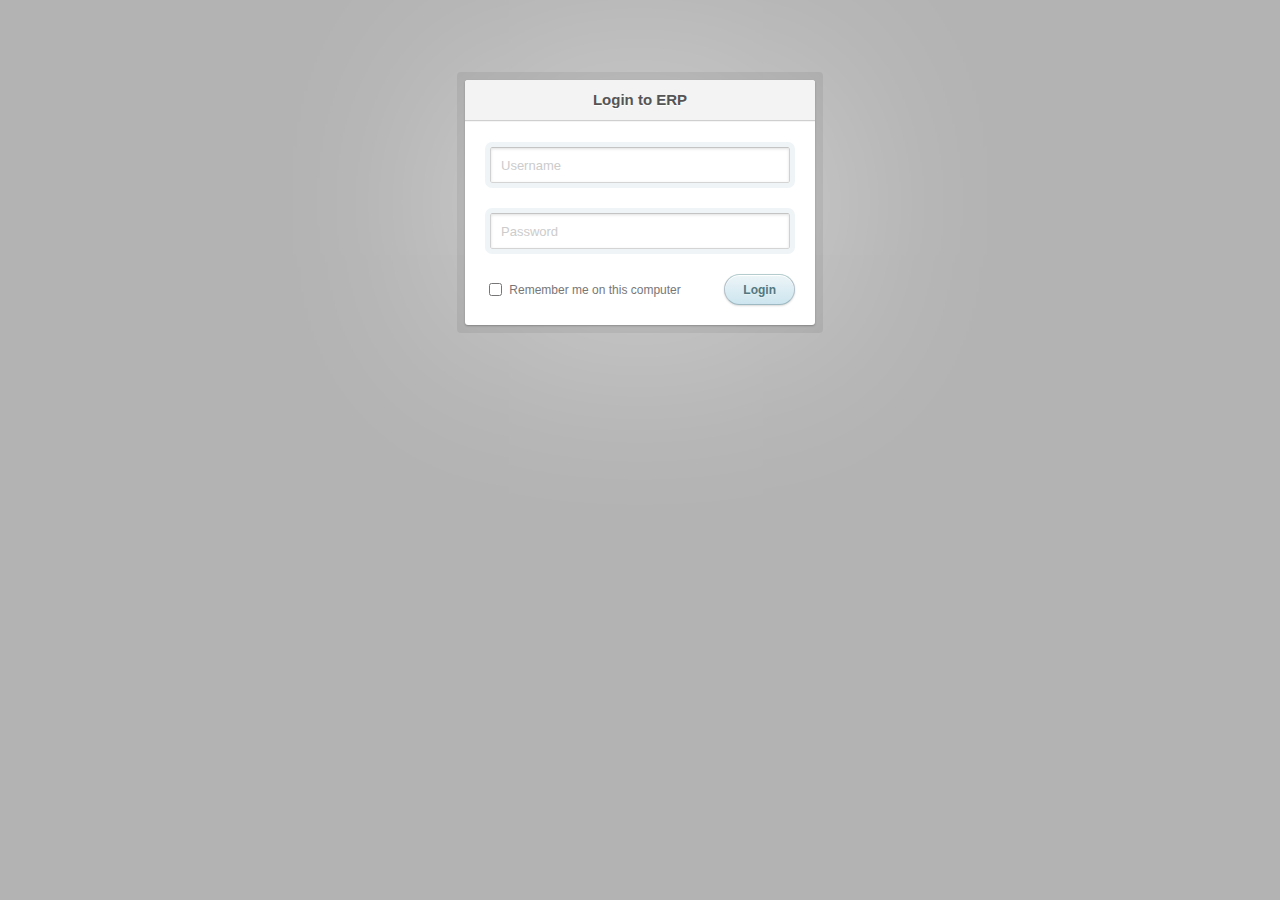
<file: SalesReport/www/index.html>
<!DOCTYPE html>
<!--[if lt IE 7]> <html class="lt-ie9 lt-ie8 lt-ie7" lang="en"> <![endif]-->
<!--[if IE 7]> <html class="lt-ie9 lt-ie8" lang="en"> <![endif]-->
<!--[if IE 8]> <html class="lt-ie9" lang="en"> <![endif]-->
<!--[if gt IE 8]><!--> <html lang="en"> <!--<![endif]-->
<head>
  <meta charset="utf-8">
  <meta http-equiv="X-UA-Compatible" content="IE=edge,chrome=1">
  <title>Login Form</title>
  <link rel="stylesheet" href="css/style.css">
 
</head>
<body>
  <section class="container">
    <div class="login">
      <h1>Login to ERP</h1>
      <form method="post" action="Home.html">
        <p><input type="text" name="login" value="" placeholder="Username"></p>
        <p><input type="password" name="password" value="" placeholder="Password"></p>
        <p class="remember_me">
          <label>
            <input type="checkbox" name="remember_me" id="remember_me">
            Remember me on this computer
          </label>
        </p>
        <p class="submit"><input type="submit" name="commit" value="Login"></p>
      </form>
    </div>

    <div class="login-help">
      
    </div>
  </section>

  
</body>
</html>
</file>
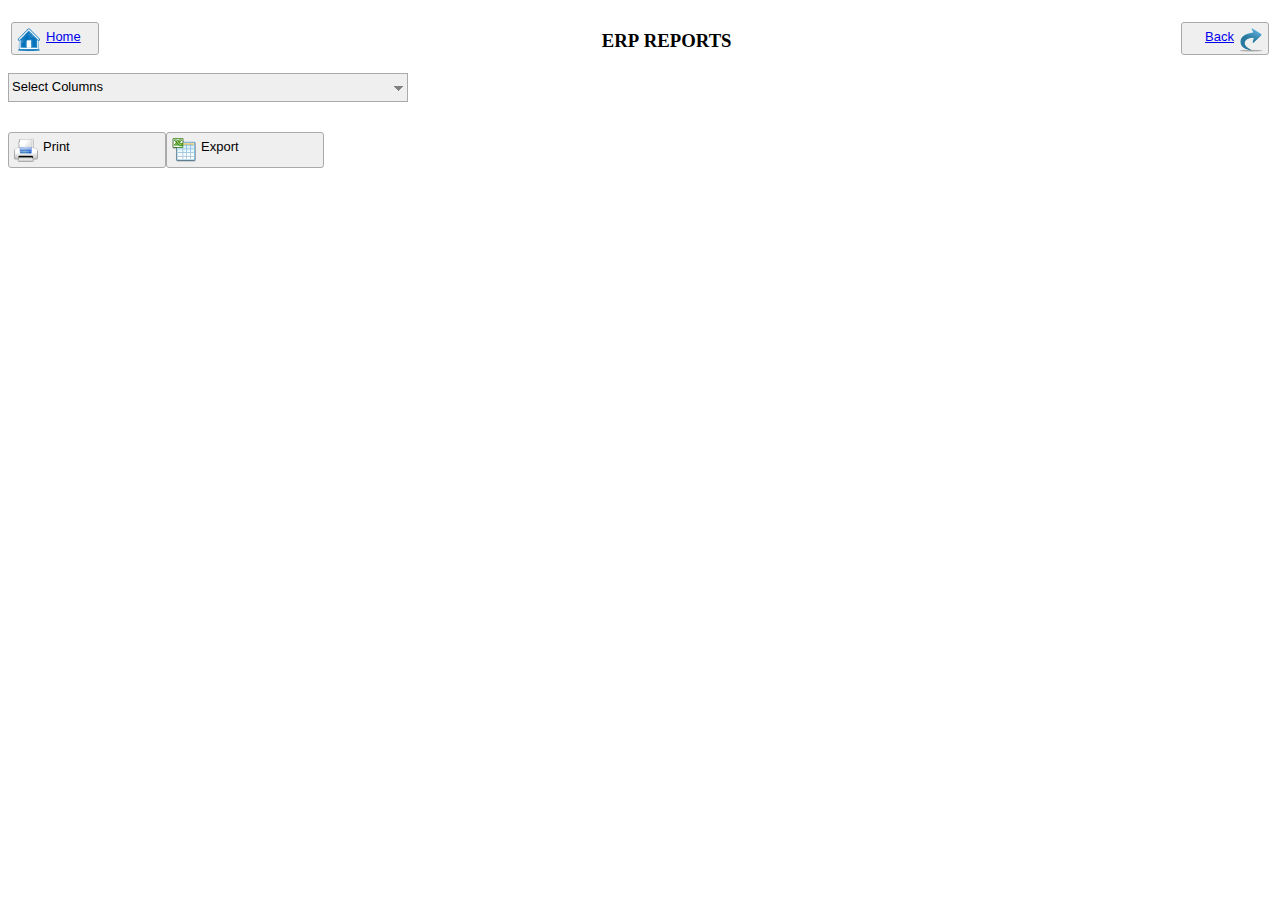
<file: SalesReport/www/Copy of SalesReport.html>
<!DOCTYPE html>
<html lang="en">
<head>
    <title id='Description'>Sales Report</title>
    <link rel="stylesheet" href="js/styles/jqx.base.css" type="text/css" />
 <script type="text/javascript" src="scripts/jquery-1.10.2.min.js"></script>
    <script type="text/javascript" src="js/jqxcore.js"></script>
    <script type="text/javascript" src="js/jqxdata.js"></script>
    <script type="text/javascript" src="js/jqxbuttons.js"></script>
    <script type="text/javascript" src="js/jqxscrollbar.js"></script>
    <script type="text/javascript" src="js/jqxlistbox.js"></script>
    <script type="text/javascript" src="js/jqxdropdownlist.js"></script>
    <script type="text/javascript" src="js/jqxmenu.js"></script>
    <script type="text/javascript" src="js/jqxgrid.js"></script>
    <script type="text/javascript" src="js/jqxgrid.filter.js"></script>
    <script type="text/javascript" src="js/jqxgrid.sort.js"></script>
	<script type="text/javascript" src="js/jqxgrid.edit.js"></script>

    <script type="text/javascript" src="js/jqxgrid.selection.js"></script>
	<script type="text/javascript" src="js/jqxgrid.columnsresize.js"></script> 
<script type="text/javascript" src="js/jqxgrid.columnsreorder.js"></script> 

    <script type="text/javascript" src="js/jqxpanel.js"></script>
    <script type="text/javascript" src="js/jqxcalendar.js"></script>
    <script type="text/javascript" src="js/jqxdatetimeinput.js"></script>
    <script type="text/javascript" src="js/jqxcheckbox.js"></script>
    <script type="text/javascript" src="js/globalization/globalize.js"></script>
	<script type="text/javascript" src="js/jqxdata.export.js"></script> 
    <script type="text/javascript" src="js/jqxgrid.export.js"></script> 
    <script type="text/javascript" src="js/jqxgrid.sort.js"></script> 
   <script type="text/javascript" src="js/jqxgrid.edit.js"></script>

    <script type="text/javascript" src="js/jqxgrid.selection.js"></script>
 <script type="text/javascript" src="js/jqxexpander.js"></script>
<script type="text/javascript" src="js/jqxgrid.aggregates.js"></script> 



    

    

    <script type="text/javascript">

function getParameterByName(name) {
    var match = RegExp('[?&]' + name + '=([^&]*)').exec(window.location.search);
    return match && decodeURIComponent(match[1].replace(/\+/g, ' '));
}
        $(document).ready(function () {

	$("#jqxExpander").jqxExpander({width:400, expanded:false});
	 $("#excelExport").jqxButton({ width: '150'});

	$("#homeButton").jqxButton({ width: '80px', height: '25px', theme: 'darkblue' });
	$("#backButton").jqxButton({ width: '80px', height: '25px', theme: 'darkblue' });

 	 $("#print").jqxButton({ width: '150'});

	$("#excelExport").click(function() {
    		$("#jqxgrid").jqxGrid('exportdata', 'xls', 'SalesReport');
	});

	var startDateStr = getParameterByName("jqxdatetimeinput_start");
	var endDateStr = getParameterByName("jqxdatetimeinput_end");

	var  queryString = 'ArgDateFrom='+startDateStr+'&ArgDateTo='+endDateStr;

		$.get( "http://econceptme.dns2go.com:81/insightsales/service.asmx/GetSalesListingJSon?"+queryString+"&$callback=responsejsonp", function( data ) {
	
	var textNodes = $(data).contents().filter(function() {
  	return this.nodeType == 1;
	})
  	replyData  = textNodes.text();
	var jsonObj = JSON.parse(replyData);

            // prepare the data
            var source =
            {
                datatype: "json",
                datafields: [
                    { name: 'TRNNO', type: 'int' },
                    { name: 'NAME', type: 'string' },
                    { name: 'SALESMANNAME', type: 'string' },
                    { name: 'NETAMOUNT', type: 'int' }
                ],
                id: 'TRNNO',
                localdata: jsonObj 
            };
            var dataAdapter = new $.jqx.dataAdapter(source);

            $("#jqxgrid").jqxGrid(
            {
                width: 850,
                source: dataAdapter,
                columnsresize: true,
		    showfilterrow: true,
		    filterable: true,
		    sortable:true,
		    editable: false,
		    columnsreorder: true,
		    showaggregates: true,
			showstatusbar: true,
                statusbarheight: 20,	


                columns: [
                  { text: 'TRANSACTION NO', datafield: 'TRNNO', width: 250 },
                  { text: 'NAME', datafield: 'NAME', width: 250 },
                  { text: 'SALESMAN NAME', datafield: 'SALESMANNAME', width: 180 },
                  { text: 'NET AMOUNT', datafield: 'NETAMOUNT', width: 120,cellsalign: 'right', aggregates: ['sum']  }
              ]
            });
		});

		$("#print").jqxButton();
         
            $("#print").click(function () {
                var gridContent = $("#jqxgrid").jqxGrid('exportdata', 'html');
                var newWindow = window.open('', '', 'width=800, height=500'),
                document = newWindow.document.open(),
                pageContent =
                    '<!DOCTYPE html>\n' +
                    '<html>\n' +
                    '<head>\n' +
                    '<meta charset="utf-8" />\n' +
                    '<title>ERP Report</title>\n' +
                    '</head>\n' +
                    '<body>\n' + gridContent + '\n</body>\n</html>';
                document.write(pageContent);
                document.close();
                newWindow.print();
            });

		var listSource = [
			 { label: 'NAME', value: 'NAME', checked: true },
			 { label: 'SALESMAN NAME', value: 'SALESMANNAME', checked: true }, 
			{ label: 'NET AMOUNT', value: 'NETAMOUNT', checked: true }];

            $("#jqxlistbox").jqxListBox({ source: listSource, width: 350, autoHeight: true,  checkboxes: true });
            $("#jqxlistbox").on('checkChange', function (event) {
                $("#jqxgrid").jqxGrid('beginupdate');
                if (event.args.checked) {
                    $("#jqxgrid").jqxGrid('showcolumn', event.args.value);
                }
                else {
                    $("#jqxgrid").jqxGrid('hidecolumn', event.args.value);
                }
                $("#jqxgrid").jqxGrid('endupdate');
            });


        });
    </script>
</head>
<body class='default'>
		<div id="headwrapper">  
  <div id="fixedheader">  
    <header id="top">  
	<div id="logo"> 
	
	<table width="100%">
	<tr>
	<td>
     

	<div id='homeButton' style='float: left; margin-bottom: 5px;'>
    	<img style='float: left; margin: 2px;' src='./home2.png' />
      <div style='float: left; margin: 3px;'>
        <a href="Home.html">Home</a></div>
	</div>
	</td>
	<td>
	<div id='heading' style='width:10px;float:center'><h3>ERP&nbsp;REPORTS</h3></div>
	</td>
	<td>
	
	<div id='backButton' style='float: right; margin-bottom: 5px;'>
    	<img style='float: right; margin: 2px;' src='./back.png' />
      <div style='float: right; margin: 3px;'>
        <a href="SearchSalesReport.html">Back</a></div>
	</td></tr></table>
	</div>
	</div>
	</header>  
  </div> <!-- /end #fixedheader -->  
</div>



    <div id='jqxWidget' style="border:0;font-size: 13px; font-family: Verdana; float: left;">
	
	<div id='jqxExpander' style="border:0;">
		<div>Select Columns</div>
		<div><div style="float: left;border:0;scrolbar:false" id="jqxlistbox"></div></div>
	</div>
       <div style='margin-top: 20px;'>
            <div style='margin-bottom: 10px;margin-top:10px; float: left;'>
                
			<div id='print' style='float: left; margin-bottom: 5px;'>
    				<img style='float: left; margin: 2px;' src='./print.png' />
      			<div style='float: left; margin: 3px;'>Print</div>
			</div>
			<div id='excelExport' style='float: left; margin-bottom: 5px;'>
    				<img style='float: left; margin: 2px;' src='./excel.png' />
      			<div style='float: left; margin: 3px;'>Export</div>
			</div>



            </div>
        </div>
	<div id="jqxgrid" style="margin-top:20px;"></div>
	

    </div>
</body>
</html>
</file>
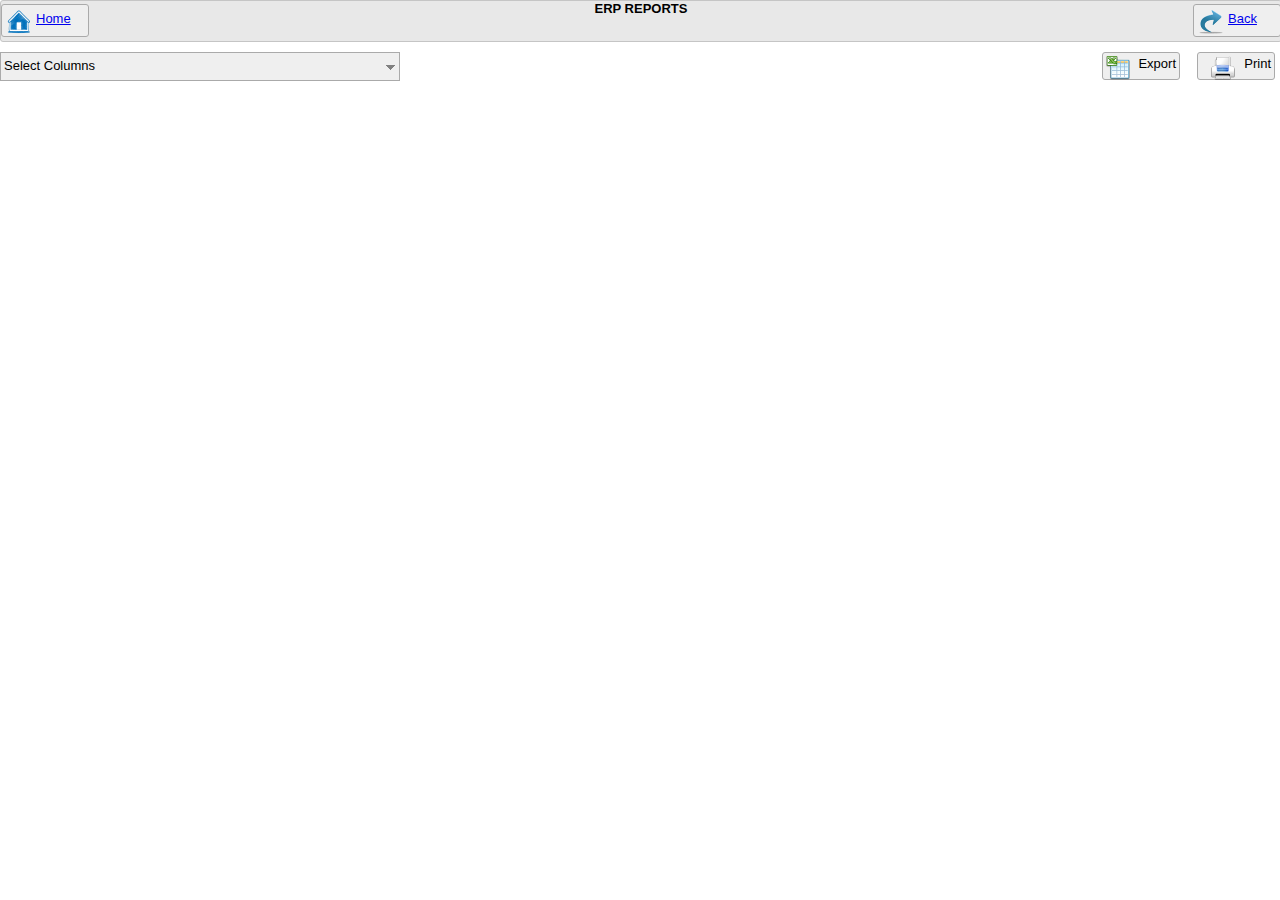
<file: SalesReport/www/filtering.htm>
<!DOCTYPE html>
<html lang="en">
<head>
    <meta content="initial-scale=1.0, maximum-scale=1.0, user-scalable=no" name="viewport"/>
    <meta name="msapplication-tap-highlight" content="no" />
    <title id='Description'>JavaScript DataGrid Filtering and Sorting - Mobile Example
    </title>
    <link rel="stylesheet" href="styles/demo.css" type="text/css" />
    <link rel="stylesheet" href="js/styles/jqx.base.css" type="text/css" />
    <link rel="stylesheet" href="js/styles/jqx.windowsphone.css" type="text/css" />
    <link rel="stylesheet" href="js/styles/jqx.blackberry.css" type="text/css" />
    <link rel="stylesheet" href="js/styles/jqx.mobile.css" type="text/css" />
    <link rel="stylesheet" href="js/styles/jqx.android.css" type="text/css" />
    <script type="text/javascript" src="scripts/jquery-1.10.2.min.js"></script>
    <script type="text/javascript" src="js/jqxcore.js"></script>
    <script type="text/javascript" src="js/jqxdata.js"></script>
    <script type="text/javascript" src="js/jqxbuttons.js"></script>
    <script type="text/javascript" src="js/jqxscrollbar.js"></script>
    <script type="text/javascript" src="js/jqxlistbox.js"></script>
    <script type="text/javascript" src="js/jqxdropdownlist.js"></script>
    <script type="text/javascript" src="js/jqxmenu.js"></script>
    <script type="text/javascript" src="js/jqxgrid.js"></script>
    <script type="text/javascript" src="js/jqxcalendar.js"></script>
    <script type="text/javascript" src="js/jqxdatetimeinput.js"></script>
    <script type="text/javascript" src="js/jqxcheckbox.js"></script>
    <script type="text/javascript" src="js/globalization/globalize.js"></script>
	<script type="text/javascript" src="js/jqxdata.export.js"></script> 
    <script type="text/javascript" src="js/jqxgrid.export.js"></script> 
    <script type="text/javascript" src="js/jqxgrid.pager.js"></script>
    <script type="text/javascript" src="js/jqxgrid.selection.js"></script>
 <script type="text/javascript" src="js/jqxexpander.js"></script>

    <script type="text/javascript" src="js/jqxgrid.sort.js"></script>
    <script type="text/javascript" src="js/jqxgrid.filter.js"></script>
    <script type="text/javascript" src="js/jqxpanel.js"></script>
    <script type="text/javascript" src="simulator.js"></script>
	<script type="text/javascript" src="js/jqxgrid.columnsresize.js"></script> 
<script type="text/javascript" src="js/jqxgrid.columnsreorder.js"></script> 
    <script type="text/javascript" src="generatedata.js"></script>
<script type="text/javascript" src="js/jqxgrid.aggregates.js"></script> 

    <script type="text/javascript">

function getParameterByName(name) {
    var match = RegExp('[?&]' + name + '=([^&]*)').exec(window.location.search);
    return match && decodeURIComponent(match[1].replace(/\+/g, ' '));
}

        $(document).ready(function () {
	
 
	 $("#excelExport").jqxButton({ width: '70',height:'20'});
	$("#excelExport").click(function() {
    		$("#grid").jqxGrid('exportdata', 'xls', 'SalesReport');
	});

 	$("#print").jqxButton({ width: '70',height:'20'});
	$("#print").click(function () {
                var gridContent = $("#grid").jqxGrid('exportdata', 'html');
                var newWindow = window.open('', '', 'width=800, height=500'),
                document = newWindow.document.open(),
                pageContent =
                    '<!DOCTYPE html>\n' +
                    '<html>\n' +
                    '<head>\n' +
                    '<meta charset="utf-8" />\n' +
                    '<title>ERP Report</title>\n' +
                    '</head>\n' +
                    '<body>\n' + gridContent + '\n</body>\n</html>';
                document.write(pageContent);
                document.close();
                newWindow.print();
            });


	$("#homeButton").jqxButton({ width: '80px', height: '25px', theme: 'arctic' });
	$("#backButton").jqxButton({ width: '80px', height: '25px', theme: 'arctic' });
		 $("#jqxMenu").jqxMenu({ width: '100%', height: '40px', theme: 'arctic' });
	$("#jqxExpander").jqxExpander({width:400, expanded:false});
	
	var listSource = [
			 { label: 'NAME', value: 'NAME', checked: true },
			 { label: 'SALESMAN NAME', value: 'SALESMANNAME', checked: true }, 
			{ label: 'NET AMOUNT', value: 'NETAMOUNT', checked: true }];

            $("#jqxlistbox").jqxListBox({ source: listSource, width: 350, autoHeight: true,  checkboxes: true });
            $("#jqxlistbox").on('checkChange', function (event) {
                $("#grid").jqxGrid('beginupdate');
                if (event.args.checked) {
                    $("#grid").jqxGrid('showcolumn', event.args.value);
                }
                else {
                    $("#grid").jqxGrid('hidecolumn', event.args.value);
                }
                $("#grid").jqxGrid('endupdate');
            });




            // prepares the simulator. 
            var theme = prepareSimulator("grid");

         //   var data = generatedata(50);
           	var startDateStr = getParameterByName("jqxdatetimeinput_start");
	var endDateStr = getParameterByName("jqxdatetimeinput_end");

	var  queryString = 'ArgDateFrom='+startDateStr+'&ArgDateTo='+endDateStr;

		$.get( "http://econceptme.dns2go.com:81/insightsales/service.asmx/GetSalesListingJSon?"+queryString+"&$callback=responsejsonp", function( data ) {
	
	var textNodes = $(data).contents().filter(function() {
  	return this.nodeType == 1;
	})
  	replyData  = textNodes.text();
	var jsonObj = JSON.parse(replyData);

            // prepare the data
            var source =
            {
                datatype: "json",
                datafields: [
                    { name: 'TRNNO', type: 'int' },
                    { name: 'NAME', type: 'string' },
                    { name: 'SALESMANNAME', type: 'string' },
                    { name: 'NETAMOUNT', type: 'int' }
                ],
                id: 'TRNNO',
                localdata: jsonObj 
            };


            var dataAdapter = new $.jqx.dataAdapter(source);

            $("#grid").jqxGrid(
            {
                width: '100%',
                height: '100%',
                source: dataAdapter,
                showfilterrow: true,
                filterable: true,
                sortable: true,
                columnsheight: 40,
                columnsmenuwidth: 24,
		    columnsreorder:true,
			columnsresize:true,
                rowsheight: 34,
                filterrowheight: 40,
		    showaggregates:true,
		    showstatusbar:true,
		    statusbarheight:30,
		    
               
                columns: [
                  { text: 'TRANSACTION NO', datafield: 'TRNNO', width: 150 },
                  { text: 'NAME', datafield: 'NAME', width: 200 },
                  { text: 'SALESMAN NAME', datafield: 'SALESMANNAME', width: 200 },
                  { text: 'NET AMOUNT', datafield: 'NETAMOUNT', width: 150,cellsalign: 'right', aggregates: ['sum']  }
              ]

            });
		});
        //    initSimulator("grid");
        });
    </script>
</head>
<body class='default'>
    <div id='jqxMenu' style='margin-bottom:10px'>
       	<div id='homeButton' style='float: left; margin-bottom: 2.5px;margin-top: 2.5px;'>
    		<img style='float: left; margin: 2px;' src='./home2.png' />
	      <div style='float: left; margin: 3px;'><a href="Home.html">Home</a></div>
		</div>

	
		<b>ERP REPORTS</b>
	


	 <div id='backButton' style='float: right; margin-bottom: 2.5px;margin-top: 2.5px;'>
    		<img style='float: left; margin: 2px;' src='./back.png' />
	      <div style='float: left; margin: 3px;'><a href="SearchMobileDataSalesReport.html">Back</a></div>
	</div>


	</div>
	
		
		<div style='position:relative;left:0px;top:5px,margin-bottom:30'>
			<div id='jqxExpander' >
				<div>Select Columns</div>
				<div><div style="float: left;border:0;scrolbar:false" id="jqxlistbox"></div></div>
			</div>
			<div align="right" style='position:absolute;right:0px;top:0px'>
		
				<div id='print' style='position:absolute;right:5px;top:0px' >
    					<img  src='./print.png' />
      				<div style='float:right' align="right">Print</div>
				</div>
				<div id='excelExport' style='position:absolute;right:100px;top:0px'>
    					<img style='float:left'  src='./excel.png' />
      				<div style='float:right' align="left">Export</div>
				</div>
			</div>
		</div>
	
<p/>
    <div id="demoContainers" class="device-mobile-tablets">
        <div id="containers" class="device-mobile-tablet-containers">
            <div style="border: 0;margin-bottom:5;margin-top:10" id='grid'>
            </div>
        </div>
    </div>
     
</body>
</html>
</file>
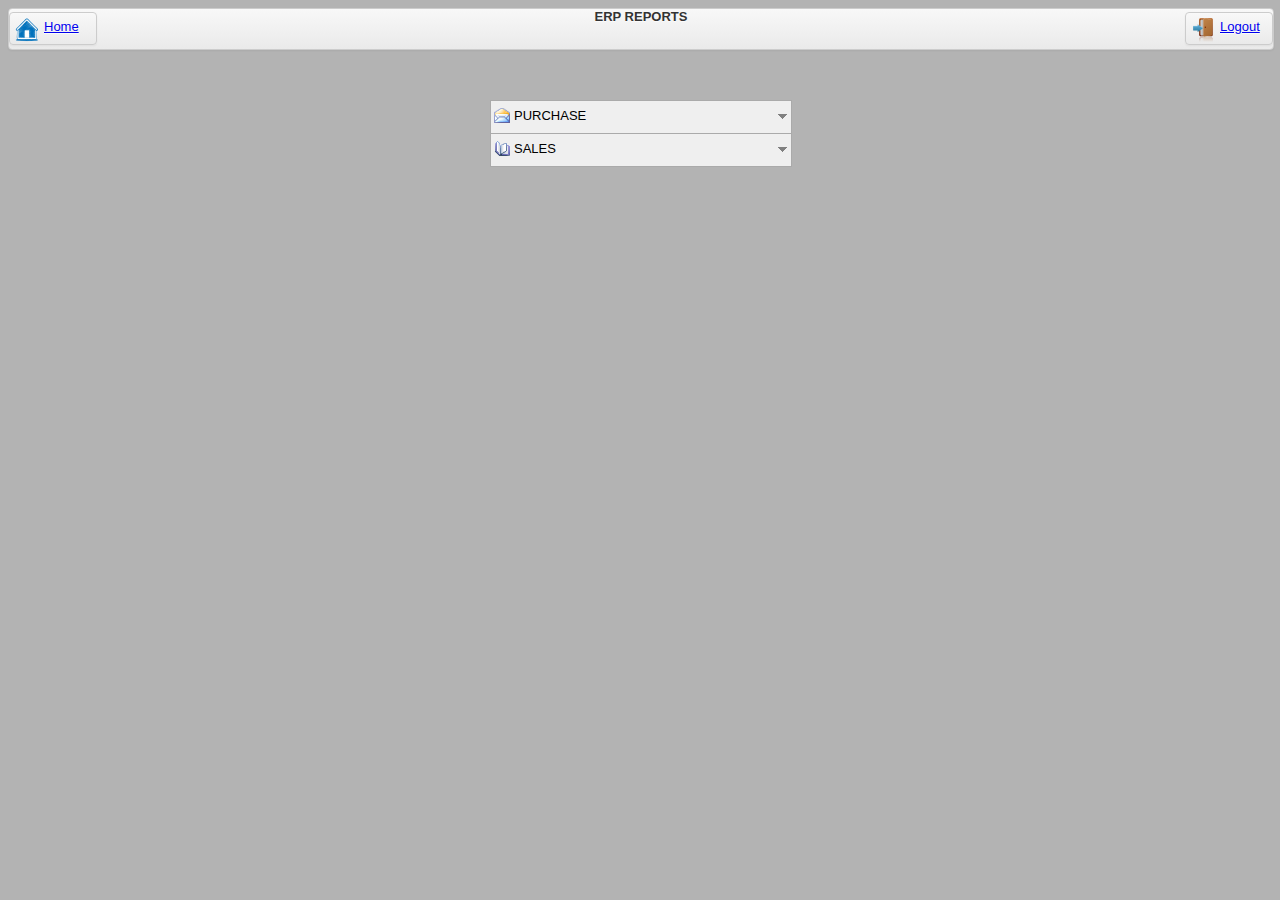
<file: SalesReport/www/Home.html>
<!DOCTYPE html>
<html lang="en">
<head>
    <meta name="keywords" content="jQuery Accordion, Expander, Toggle Bar, Expander Bar, Navigation Bar, Accordion, jqxNavigationBar, jqxExpander" />
    <meta name="description" content="jqxNavigationBar has a built-in mode which allows you to have multiple expanded
        items. In order to enable this mode, you need to set the 'expandMode' property to
        'multiple'" />
    <meta charset="utf-8" />
    <title id='Description'>jqxNavigationBar has a built-in mode which allows you to have
        multiple expanded items. In order to enable this mode, you need to set the 'expandMode'
        property to 'multiple' </title>
    <link rel="stylesheet" href="js/styles/jqx.base.css" type="text/css" />
     <link rel="stylesheet" href="js/styles/jqx.arctic.css" media="screen" />

    <script type="text/javascript" src="scripts/jquery-1.10.2.min.js"></script>
<script src="jquery.mobile-1.2.0.js"></script>
    <script type="text/javascript" src="js/jqxcore.js"></script>
    <script type="text/javascript" src="js/jqxnavigationbar.js"></script>
    <script type="text/javascript" src="js/jqxpanel.js"></script>
<script type="text/javascript" src="js/jqxbuttons.js"></script>
<script type="text/javascript" src="js/jqxmenu.js"></script>
    <script type="text/javascript">
        $(document).ready(function () {
		$("#homeButton").jqxButton({ width: '80px', height: '25px', theme: 'arctic' });
		$("#logoutButton").jqxButton({ width: '80px', height: '25px', theme: 'arctic' });

		 $("#jqxMenu").jqxMenu({ width: '100%', height: '40px', theme: 'arctic' });
		$("#B1").jqxButton({ width: 300, height: 25});
		$("#B2").jqxButton({ width: 300, height: 25});	
		$("#B3").jqxButton({ width: 300, height: 25});
		$("#B4").jqxButton({ width: 300, height: 25});
		$("#B5").jqxButton({ width: 300, height: 25});	
		$("#B6").jqxButton({ width: 300, height: 25});
		$("#B7").jqxButton({ width: 300, height: 25});


		$('#B1').bind('click', function (event) {
			var link='SearchMobileDataSalesReport.html';
            	//$('body').hide().fadeIn('fast');

			$('body').slideUp('fast',function(){
            	/*
           	 	When that's done (on the 'callback') send the browser to the link.
            	*/
            	window.location.href = link;
        	}); });
		$('#B2').bind('click', function (event) {
			var link='SearchSalesReport.html';
            	//$('body').hide().fadeIn('fast');

			$('body').slideUp('fast',function(){
            	/*
           	 	When that's done (on the 'callback') send the browser to the link.
            	*/
            	window.location.href = link;
        	}); });

$('#B3').bind('click', function (event) {
			var link='SearchDataSalesReport.html';
            	//$('body').hide().fadeIn('fast');

			$('body').slideUp('fast',function(){
            	/*
           	 	When that's done (on the 'callback') send the browser to the link.
            	*/
            	window.location.href = link;
        	}); });

$('#B4').bind('click', function (event) {
			var link='SearchDataSalesReport.html';
            	//$('body').hide().fadeIn('fast');

			$('body').slideUp('fast',function(){
            	/*
           	 	When that's done (on the 'callback') send the browser to the link.
            	*/
            	window.location.href = link;
        	}); });

$('#B5').bind('click', function (event) {
			var link='SearchDataSalesReport.html';
            	//$('body').hide().fadeIn('fast');

			$('body').slideUp('fast',function(){
            	/*
           	 	When that's done (on the 'callback') send the browser to the link.
            	*/
            	window.location.href = link;
        	}); });

$('#B6').bind('click', function (event) {
			var link='SearchDataSalesReport.html';
            	//$('body').hide().fadeIn('fast');

			$('body').slideUp('fast',function(){
            	/*
           	 	When that's done (on the 'callback') send the browser to the link.
            	*/
            	window.location.href = link;
        	});


			
			

     		 });
$('#B7').bind('click', function (event) {
			var link='SearchDataSalesReport.html';
            	//$('body').hide().fadeIn('fast');

			$('body').slideUp('fast',function(){
            	/*
           	 	When that's done (on the 'callback') send the browser to the link.
            	*/
            	window.location.href = link;
        	});


			
			

     		 });
            $("#jqxNavigationBar").jqxNavigationBar({ width: 300, expandMode: 'multiple', expandedIndexes: [2, 3]});


        });

    
       
    </script>
</head>
<body bgcolor="#B3B3B3">
	 <div id='jqxMenu' style='margin-bottom:50px'>
       <div id='homeButton' style='float: left; margin-bottom: 2.5px;margin-top: 2.5px;'>
    	<img style='float: left; margin: 2px;' src='./home2.png' />
      <div style='float: left; margin: 3px;'>
        <a href="Home.html">Home</a></div>
	</div>

	
		<b>ERP REPORTS</b>
	


	 <div id='logoutButton' style='float: right; margin-bottom: 2.5px;margin-top: 2.5px;'>
    	<img style='float: left; margin: 2px;' src='./logout.png' />
      <div style='float: left; margin: 3px;'>
        <a href="index.html">Logout</a></div>
	</div>


	</div>
	
<!-- <div id="headwrapper" style='margin: 10px;border-style:solid;border-color:#98bf21;'>  
  <div id="fixedheader">  
    <header id="top">  
	<div id="logo"> 
	<a href="index.html" data-icon="delete">Cancel</a>
	<h1>ERP REPORTS</h1>
	<a href="index.html" data-icon="check">Save</a>
	</div>
	</header>  
  </div> 
</div>-->
	<div align="center" style='vertical-align:middle'>
    <div style='width: 300px;align:center;' align="center" id='jqxWidgets' >
        <div id="jqxNavigationBar">
            <div>
                <div style='margin-top: 2px;'>
                    <div style='float: left;'>
                        <img alt='Mail' src='images/mailIcon.png' /></div>
                    <div style='margin-left: 4px; float: left;'>
                        PURCHASE</div>
                </div>
            </div>
            <div>
			
             		<div style='float: left;margin-bottom:5'>
                    <input type="button" id="B1" value="PO LISTINGS"/></div><br/>

<div style='float: left;margin-top:5'>
                    <input type="button" id="B2" value="MRN LISTINGS"/></div><br/>

<div style='float: left;margin-top:5'>
                    <input type="button" id="B3" value="PURCHASE LISTINGS"/></div>

               
            </div>
            <div>
                <div style='margin-top: 2px;'>
                    <div style='float: left;'>
                        <img alt='Mail' src='images/contactsIcon.png' /></div>
                    <div style='margin-left: 4px; float: left;'>
                        SALES</div>
                </div>
            </div>
            <div>
			<div style='float: left;margin-bottom:5'>
                    <input type="button" id="B4" value="SALES ORDERS"/></div><br/>
			<div style='float: left;margin-bottom:5'>
                    <input type="button" id="B5" value="DELIVERY NOTES"/></div><br/>
			<div style='float: left;margin-bottom:5'>
                    <input type="button" id="B6" value="SALES LISTINGS"/></div><br/>
			<div style='float: left;margin-bottom:5'>
                    <input type="button" id="B7" value="PROFIT REPORT"/></div><br/>

                
            </div>
        </div>
    </div>
	</div>
</div>
</body>
</html>
</file>
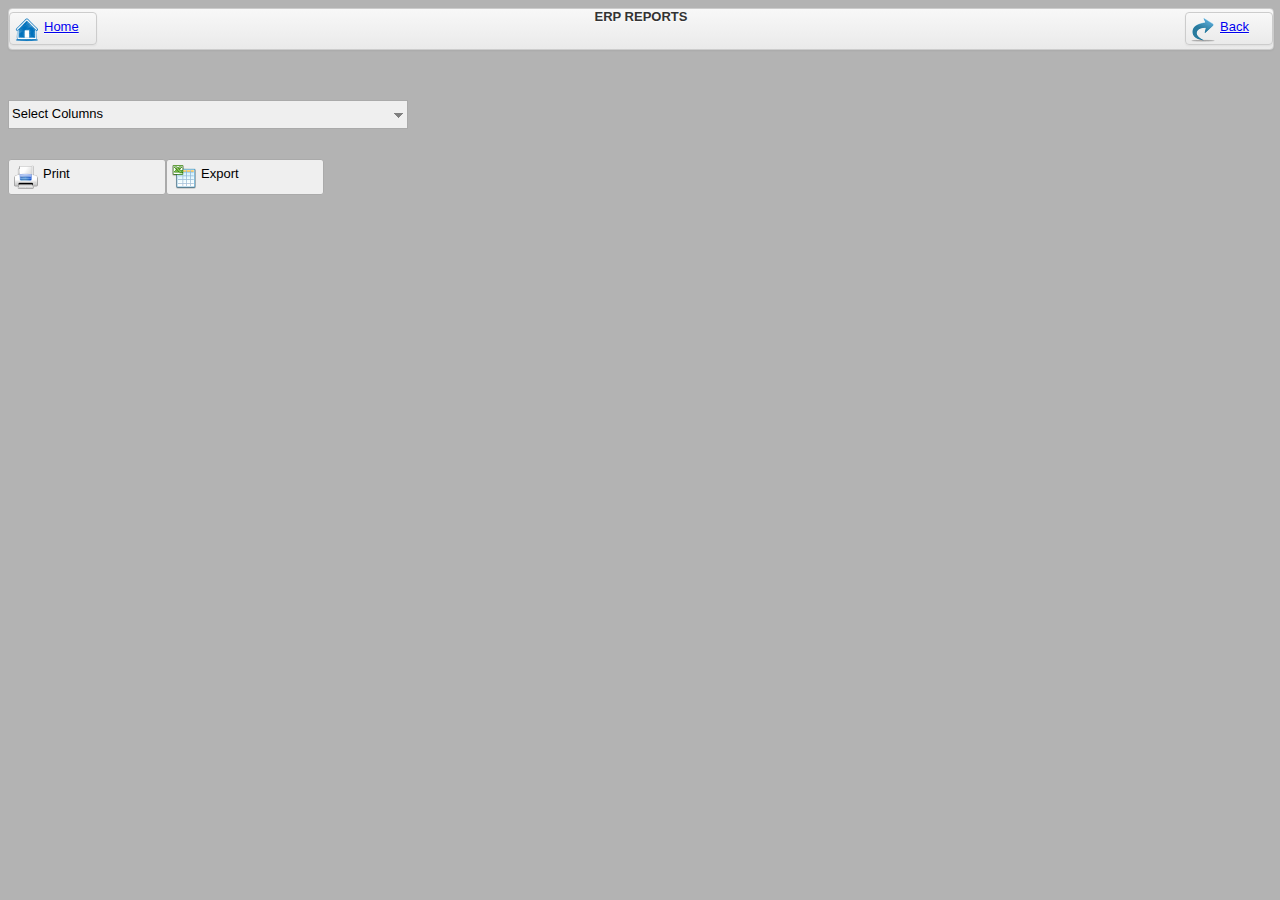
<file: SalesReport/www/SalesDataReport.html>
<!DOCTYPE html>
<html lang="en">
<head>
    <title id='Description'>Sales Report</title>
    <link rel="stylesheet" href="js/styles/jqx.base.css" type="text/css" />
     <link rel="stylesheet" href="js/styles/jqx.arctic.css" media="screen" />

 <script type="text/javascript" src="scripts/jquery-1.10.2.min.js"></script>
    <script type="text/javascript" src="js/jqxcore.js"></script>
    <script type="text/javascript" src="js/jqxdata.js"></script>
    <script type="text/javascript" src="js/jqxbuttons.js"></script>
    <script type="text/javascript" src="js/jqxscrollbar.js"></script>
<script type="text/javascript" src="js/jqxdatatable.js"></script>

    <script type="text/javascript" src="js/jqxlistbox.js"></script>
    <script type="text/javascript" src="js/jqxdropdownlist.js"></script>
    <script type="text/javascript" src="js/jqxmenu.js"></script>
    <script type="text/javascript" src="js/jqxgrid.js"></script>
    <script type="text/javascript" src="js/jqxgrid.filter.js"></script>
    <script type="text/javascript" src="js/jqxgrid.sort.js"></script>
	<script type="text/javascript" src="js/jqxgrid.edit.js"></script>

    <script type="text/javascript" src="js/jqxgrid.selection.js"></script>
	<script type="text/javascript" src="js/jqxgrid.columnsresize.js"></script> 
<script type="text/javascript" src="js/jqxgrid.columnsreorder.js"></script> 

    <script type="text/javascript" src="js/jqxpanel.js"></script>
    <script type="text/javascript" src="js/jqxcalendar.js"></script>
    <script type="text/javascript" src="js/jqxdatetimeinput.js"></script>
    <script type="text/javascript" src="js/jqxcheckbox.js"></script>
    <script type="text/javascript" src="js/globalization/globalize.js"></script>
	<script type="text/javascript" src="js/jqxdata.export.js"></script> 
    <script type="text/javascript" src="js/jqxgrid.export.js"></script> 
    <script type="text/javascript" src="js/jqxgrid.sort.js"></script> 
   <script type="text/javascript" src="js/jqxgrid.edit.js"></script>

    <script type="text/javascript" src="js/jqxgrid.selection.js"></script>
 <script type="text/javascript" src="js/jqxexpander.js"></script>
<script type="text/javascript" src="js/jqxgrid.aggregates.js"></script> 

<script type="text/javascript" src="js/jqxmenu.js"></script>


    

    

    <script type="text/javascript">

function getParameterByName(name) {
    var match = RegExp('[?&]' + name + '=([^&]*)').exec(window.location.search);
    return match && decodeURIComponent(match[1].replace(/\+/g, ' '));
}
        $(document).ready(function () {

	$("#jqxExpander").jqxExpander({width:400, expanded:false});
	 $("#excelExport").jqxButton({ width: '150'});

	$("#homeButton").jqxButton({ width: '80px', height: '25px', theme: 'arctic' });
	$("#backButton").jqxButton({ width: '80px', height: '25px', theme: 'arctic' });
		 $("#jqxMenu").jqxMenu({ width: '100%', height: '40px', theme: 'arctic' });

 	 $("#print").jqxButton({ width: '150'});

	$("#excelExport").click(function() {
    		$("#jqxgrid").jqxDataTable('exportdata', 'xls', 'SalesReport');
	});

	var startDateStr = getParameterByName("jqxdatetimeinput_start");
	var endDateStr = getParameterByName("jqxdatetimeinput_end");

	var  queryString = 'ArgDateFrom='+startDateStr+'&ArgDateTo='+endDateStr;

		$.get( "http://econceptme.dns2go.com:81/insightsales/service.asmx/GetSalesListingJSon?"+queryString+"&$callback=responsejsonp", function( data ) {
	
	var textNodes = $(data).contents().filter(function() {
  	return this.nodeType == 1;
	})
  	replyData  = textNodes.text();
	var jsonObj = JSON.parse(replyData);

            // prepare the data
            var source =
            {
                datatype: "json",
                datafields: [
                    { name: 'TRNNO', type: 'int' },
                    { name: 'NAME', type: 'string' },
                    { name: 'SALESMANNAME', type: 'string' },
                    { name: 'NETAMOUNT', type: 'int' }
                ],
                id: 'TRNNO',
                localdata: jsonObj 
            };
            var dataAdapter = new $.jqx.dataAdapter(source);

            $("#jqxgrid").jqxDataTable(
            {
                
                source: dataAdapter,
                columnsresize: true,
		    filterable: true,
		     altrows: true,
		    filtermode: 'advanced',
		    sortable:true,
		    editable: false,
		    columnsreorder: true,
		    showaggregates: true,
                aggregatesHeight: 30,
		    exportSettings: { fileName: null },

                columns: [
                  { text: 'TRANSACTION NO', datafield: 'TRNNO', width: 250 },
                  { text: 'NAME', datafield: 'NAME', width: 250 },
                  { text: 'SALESMAN NAME', datafield: 'SALESMANNAME', width: 180 },
                  { text: 'NET AMOUNT', datafield: 'NETAMOUNT', width: 120,cellsalign: 'right', aggregates: ['sum']  }
              ]
            });
		});

		$("#print").jqxButton();
         
            $("#print").click(function () {
                var gridContent = $("#jqxgrid").jqxDataTable('exportdata', 'html');
                var newWindow = window.open('', '', 'width=800, height=500'),
                document = newWindow.document.open(),
                pageContent =
                    '<!DOCTYPE html>\n' +
                    '<html>\n' +
                    '<head>\n' +
                    '<meta charset="utf-8" />\n' +
                    '<title>ERP Report</title>\n' +
                    '</head>\n' +
                    '<body>\n' + gridContent + '\n</body>\n</html>';
                document.write(pageContent);
                document.close();
                newWindow.print();
            });

		var listSource = [
			 { label: 'NAME', value: 'NAME', checked: true },
			 { label: 'SALESMAN NAME', value: 'SALESMANNAME', checked: true }, 
			{ label: 'NET AMOUNT', value: 'NETAMOUNT', checked: true }];

            $("#jqxlistbox").jqxListBox({ source: listSource, width: 350, autoHeight: true,  checkboxes: true });
            $("#jqxlistbox").on('checkChange', function (event) {
                $("#jqxgrid").jqxDataTable('beginupdate');
                if (event.args.checked) {
                    $("#jqxgrid").jqxDataTable('showcolumn', event.args.value);
                }
                else {
                    $("#jqxgrid").jqxDataTable('hidecolumn', event.args.value);
                }
                $("#jqxgrid").jqxDataTable('endupdate');
            });


        });
    </script>
</head>
<body bgcolor="#B3B3B3">

<div id='jqxMenu' style='margin-bottom:50px'>
       <div id='homeButton' style='float: left; margin-bottom: 2.5px;margin-top: 2.5px;'>
    	<img style='float: left; margin: 2px;' src='./home2.png' />
      <div style='float: left; margin: 3px;'>
        <a href="Home.html">Home</a></div>
	</div>

	
		<b>ERP REPORTS</b>
	


	 <div id='backButton' style='float: right; margin-bottom: 2.5px;margin-top: 2.5px;'>
    	<img style='float: left; margin: 2px;' src='./back.png' />
      <div style='float: left; margin: 3px;'>
        <a href="SearchDataSalesReport.html">Back</a></div>
	</div>


	</div>

<!-- <div id="headwrapper">  
  <div id="fixedheader">  
    <header id="top">  
	<div id="logo"> 
	
	<table width="100%">
	<tr>
	<td>
     

	<div id='homeButton' style='float: left; margin-bottom: 5px;'>
    	<img style='float: left; margin: 2px;' src='./home2.png' />
      <div style='float: left; margin: 3px;'>
        <a href="Home.html">Home</a></div>
	</div>
	</td>
	<td>
	<div id='heading' style='width:10px;float:center'><h3>ERP&nbsp;REPORTS</h3></div>
	</td>
	<td>
	
	<div id='backButton' style='float: right; margin-bottom: 5px;'>
    	<img style='float: right; margin: 2px;' src='./back.png' />
      <div style='float: right; margin: 3px;'>
        <a href="SearchDataSalesReport.html">Back</a></div>
	</td></tr></table>
	</div>
	</div>
	</header>  
  </div> 
</div> -->



    <div id='jqxWidget' style="border:0;font-size: 13px; font-family: Verdana; float: left;">
	
	<div id='jqxExpander' style="border:0;">
		<div>Select Columns</div>
		<div><div style="float: left;border:0;scrolbar:false" id="jqxlistbox"></div></div>
	</div>
       <div style='margin-top: 20px;'>
            <div style='margin-bottom: 10px;margin-top:10px; float: left;'>
                
			<div id='print' style='float: left; margin-bottom: 5px;'>
    				<img style='float: left; margin: 2px;' src='./print.png' />
      			<div style='float: left; margin: 3px;'>Print</div>
			</div>
			<div id='excelExport' style='float: left; margin-bottom: 5px;'>
    				<img style='float: left; margin: 2px;' src='./excel.png' />
      			<div style='float: left; margin: 3px;'>Export</div>
			</div>



            </div>
        </div>
	<div id="jqxgrid" style="margin-top:20px;"></div>
	

    </div>
</body>
</html>
</file>
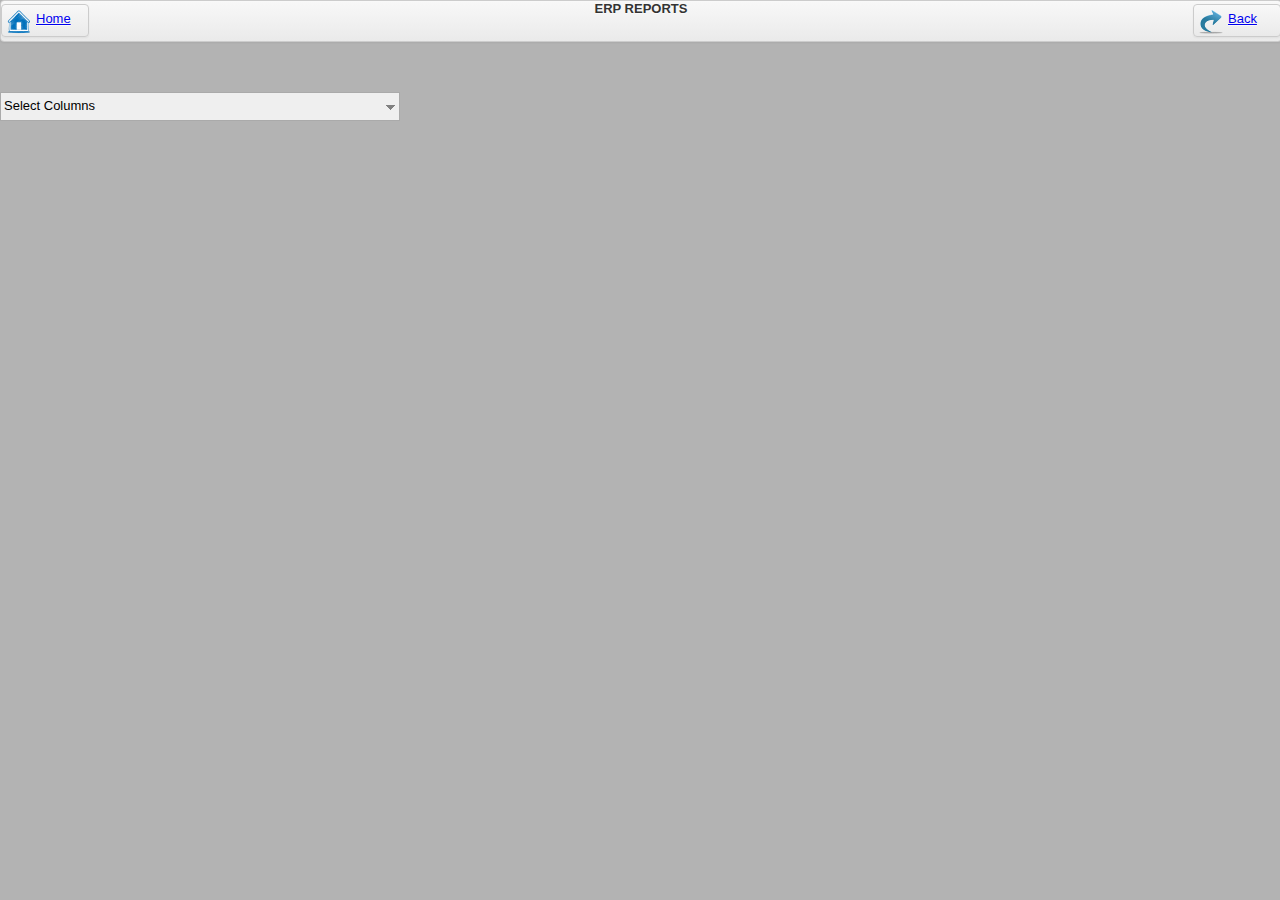
<file: SalesReport/www/SalesMobileDataReport.html>
<!DOCTYPE html>
<html lang="en">
<head>
    <title id='Description'>Sales Report</title>
	    <link rel="stylesheet" href="styles/demo.css" type="text/css" />
    <link rel="stylesheet" href="js/styles/jqx.base.css" type="text/css" />
     <link rel="stylesheet" href="js/styles/jqx.arctic.css" media="screen" />
	    <link rel="stylesheet" href="js/styles/jqx.windowsphone.css" type="text/css" />
    <link rel="stylesheet" href="js/styles/jqx.blackberry.css" type="text/css" />
    <link rel="stylesheet" href="js/styles/jqx.mobile.css" type="text/css" />
    <link rel="stylesheet" href="js/styles/jqx.android.css" type="text/css" />

 <script type="text/javascript" src="scripts/jquery-1.10.2.min.js"></script>
    <script type="text/javascript" src="js/jqxcore.js"></script>
    <script type="text/javascript" src="js/jqxdata.js"></script>
    <script type="text/javascript" src="js/jqxbuttons.js"></script>
    <script type="text/javascript" src="js/jqxscrollbar.js"></script>
<script type="text/javascript" src="js/jqxdatatable.js"></script>

    <script type="text/javascript" src="js/jqxlistbox.js"></script>
    <script type="text/javascript" src="js/jqxdropdownlist.js"></script>
    <script type="text/javascript" src="js/jqxmenu.js"></script>
    <script type="text/javascript" src="js/jqxgrid.js"></script>
    <script type="text/javascript" src="js/jqxgrid.filter.js"></script>
    <script type="text/javascript" src="js/jqxgrid.sort.js"></script>
	<script type="text/javascript" src="js/jqxgrid.edit.js"></script>

    <script type="text/javascript" src="js/jqxgrid.selection.js"></script>
	<script type="text/javascript" src="js/jqxgrid.columnsresize.js"></script> 
<script type="text/javascript" src="js/jqxgrid.columnsreorder.js"></script> 

    <script type="text/javascript" src="js/jqxpanel.js"></script>
    <script type="text/javascript" src="js/jqxcalendar.js"></script>
    <script type="text/javascript" src="js/jqxdatetimeinput.js"></script>
    <script type="text/javascript" src="js/jqxcheckbox.js"></script>
    <script type="text/javascript" src="js/globalization/globalize.js"></script>
	<script type="text/javascript" src="js/jqxdata.export.js"></script> 
    <script type="text/javascript" src="js/jqxgrid.export.js"></script> 
    <script type="text/javascript" src="js/jqxgrid.sort.js"></script> 
   <script type="text/javascript" src="js/jqxgrid.edit.js"></script>

    <script type="text/javascript" src="js/jqxgrid.selection.js"></script>
 <script type="text/javascript" src="js/jqxexpander.js"></script>
<script type="text/javascript" src="js/jqxgrid.aggregates.js"></script> 

<script type="text/javascript" src="js/jqxmenu.js"></script>


    

    

    <script type="text/javascript">

function getParameterByName(name) {
    var match = RegExp('[?&]' + name + '=([^&]*)').exec(window.location.search);
    return match && decodeURIComponent(match[1].replace(/\+/g, ' '));
}
        $(document).ready(function () {

	$("#jqxExpander").jqxExpander({width:400, expanded:false});
//	 $("#excelExport").jqxButton({ width: '150'});

	$("#homeButton").jqxButton({ width: '80px', height: '25px', theme: 'arctic' });
	$("#backButton").jqxButton({ width: '80px', height: '25px', theme: 'arctic' });
		 $("#jqxMenu").jqxMenu({ width: '100%', height: '40px', theme: 'arctic' });

 //	 $("#print").jqxButton({ width: '150'});

//	$("#excelExport").click(function() {
//    		$("#jqxgrid").jqxGrid('exportdata', 'xls', 'SalesReport');
//	});

	var startDateStr = getParameterByName("jqxdatetimeinput_start");
	var endDateStr = getParameterByName("jqxdatetimeinput_end");

	var  queryString = 'ArgDateFrom='+startDateStr+'&ArgDateTo='+endDateStr;

		$.get( "http://econceptme.dns2go.com:81/insightsales/service.asmx/GetSalesListingJSon?"+queryString+"&$callback=responsejsonp", function( data ) {
	
	var textNodes = $(data).contents().filter(function() {
  	return this.nodeType == 1;
	})
  	replyData  = textNodes.text();
	var jsonObj = JSON.parse(replyData);

            // prepare the data
            var source =
            {
                datatype: "json",
                datafields: [
                    { name: 'TRNNO', type: 'int' },
                    { name: 'NAME', type: 'string' },
                    { name: 'SALESMANNAME', type: 'string' },
                    { name: 'NETAMOUNT', type: 'int' }
                ],
                id: 'TRNNO',
                localdata: jsonObj 
            };
            var dataAdapter = new $.jqx.dataAdapter(source);

            $("#jqxgrid").jqxGrid(
            {
                width: '100%',
		    height: '100%',
                source: dataAdapter,
		    filterable: true,
		    altrows: true,
		    showfilterrow: true,
		    sortable:true,
		    editable: false,
		    showaggregates: true,
                columns: [
                  { text: 'TRANSACTION NO', datafield: 'TRNNO', width: 250 },
                  { text: 'NAME', datafield: 'NAME', width: 250 },
                  { text: 'SALESMAN NAME', datafield: 'SALESMANNAME', width: 180 },
                  { text: 'NET AMOUNT', datafield: 'NETAMOUNT', width: 120,cellsalign: 'right', aggregates: ['sum']  }
              ]
            });
		});

//		$("#print").jqxButton();
         
 

		var listSource = [
			 { label: 'NAME', value: 'NAME', checked: true },
			 { label: 'SALESMAN NAME', value: 'SALESMANNAME', checked: true }, 
			{ label: 'NET AMOUNT', value: 'NETAMOUNT', checked: true }];

            $("#jqxlistbox").jqxListBox({ source: listSource, width: 350, autoHeight: true,  checkboxes: true });
            $("#jqxlistbox").on('checkChange', function (event) {
                $("#jqxgrid").jqxGrid('beginupdate');
                if (event.args.checked) {
                    $("#jqxgrid").jqxGrid('showcolumn', event.args.value);
                }
                else {
                    $("#jqxgrid").jqxGrid('hidecolumn', event.args.value);
                }
                $("#jqxgrid").jqxGrid('endupdate');
            });


        });
    </script>
</head>
<body bgcolor="#B3B3B3">




<div id='jqxMenu' style='margin-bottom:50px'>
       <div id='homeButton' style='float: left; margin-bottom: 2.5px;margin-top: 2.5px;'>
    	<img style='float: left; margin: 2px;' src='./home2.png' />
      <div style='float: left; margin: 3px;'>
        <a href="Home.html">Home</a></div>
	</div>

	
		<b>ERP REPORTS</b>
	


	 <div id='backButton' style='float: right; margin-bottom: 2.5px;margin-top: 2.5px;'>
    	<img style='float: left; margin: 2px;' src='./back.png' />
      <div style='float: left; margin: 3px;'>
        <a href="SearchDataSalesReport.html">Back</a></div>
	</div>


	</div>


	
	<div id='jqxExpander' style="border:0;">
		<div>Select Columns</div>
		<div><div style="float: left;border:0;scrolbar:false" id="jqxlistbox"></div></div>
	</div>
       
	<div id="demoContainer" class="device-mobile-tablets">
        <div id="container" class="device-mobile-tablet-containers">
		<div id="jqxgrid" style="border: none;"></div>
           </div>
    </div>


</body>
</html>
</file>
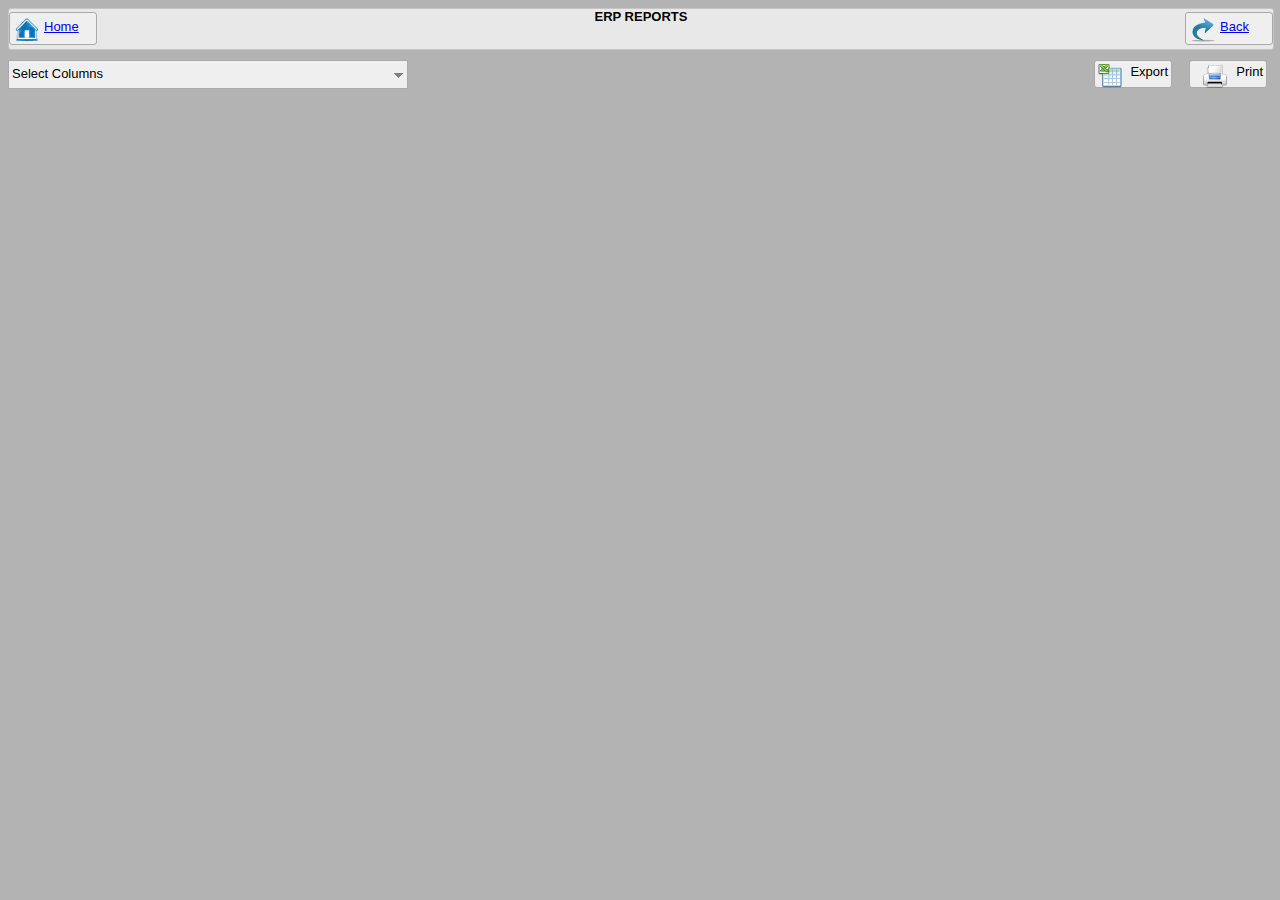
<file: SalesReport/www/SalesMobileReport.html>
<!DOCTYPE html>
<html lang="en">
<head>
    <meta content="initial-scale=1.0, maximum-scale=1.0, user-scalable=no" name="viewport"/>
    <meta name="msapplication-tap-highlight" content="no" />
    <title id='Description'>Sales Report
    </title>
    <link rel="stylesheet" href="js/styles/jqx.base.css" type="text/css" />

    <script type="text/javascript" src="scripts/jquery-1.10.2.min.js"></script>
    <script type="text/javascript" src="js/jqxcore.js"></script>
    <script type="text/javascript" src="js/jqxdata.js"></script>
    <script type="text/javascript" src="js/jqxbuttons.js"></script>
    <script type="text/javascript" src="js/jqxscrollbar.js"></script>
    <script type="text/javascript" src="js/jqxlistbox.js"></script>
    <script type="text/javascript" src="js/jqxdropdownlist.js"></script>
    <script type="text/javascript" src="js/jqxmenu.js"></script>
    <script type="text/javascript" src="js/jqxgrid.js"></script>
    <script type="text/javascript" src="js/jqxcalendar.js"></script>
    <script type="text/javascript" src="js/jqxdatetimeinput.js"></script>
    <script type="text/javascript" src="js/jqxcheckbox.js"></script>
    <script type="text/javascript" src="js/globalization/globalize.js"></script>
	<script type="text/javascript" src="js/jqxdata.export.js"></script> 
    <script type="text/javascript" src="js/jqxgrid.export.js"></script> 
    <script type="text/javascript" src="js/jqxgrid.pager.js"></script>
    <script type="text/javascript" src="js/jqxgrid.selection.js"></script>
 <script type="text/javascript" src="js/jqxexpander.js"></script>

    <script type="text/javascript" src="js/jqxgrid.sort.js"></script>
    <script type="text/javascript" src="js/jqxgrid.filter.js"></script>
    <script type="text/javascript" src="js/jqxpanel.js"></script>
    <script type="text/javascript" src="simulator.js"></script>
	<script type="text/javascript" src="js/jqxgrid.columnsresize.js"></script> 
<script type="text/javascript" src="js/jqxgrid.columnsreorder.js"></script> 
    <script type="text/javascript" src="generatedata.js"></script>
<script type="text/javascript" src="js/jqxgrid.aggregates.js"></script> 

    <script type="text/javascript">

function getParameterByName(name) {
    var match = RegExp('[?&]' + name + '=([^&]*)').exec(window.location.search);
    return match && decodeURIComponent(match[1].replace(/\+/g, ' '));
}

        $(document).ready(function () {
	
 
	 $("#excelExport").jqxButton({ width: '70',height:'20'});
	$("#excelExport").click(function() {
    		$("#grid").jqxGrid('exportdata', 'xls', 'SalesReport');
	});

 	$("#print").jqxButton({ width: '70',height:'20'});
	$("#print").click(function () {
                var gridContent = $("#grid").jqxGrid('exportdata', 'html');
                var newWindow = window.open('', '', 'width=800, height=500'),
                document = newWindow.document.open(),
                pageContent =
                    '<!DOCTYPE html>\n' +
                    '<html>\n' +
                    '<head>\n' +
                    '<meta charset="utf-8" />\n' +
                    '<title>ERP Report</title>\n' +
                    '</head>\n' +
                    '<body>\n' + gridContent + '\n</body>\n</html>';
                document.write(pageContent);
                document.close();
                newWindow.print();
            });


	$("#homeButton").jqxButton({ width: '80px', height: '25px', theme: 'arctic' });
	$("#backButton").jqxButton({ width: '80px', height: '25px', theme: 'arctic' });
		 $("#jqxMenu").jqxMenu({ width: '100%', height: '40px', theme: 'arctic' });
	$("#jqxExpander").jqxExpander({width:400, expanded:false});
	
	var listSource = [
			 { label: 'NAME', value: 'NAME', checked: true },
			 { label: 'SALESMAN NAME', value: 'SALESMANNAME', checked: true }, 
			{ label: 'NET AMOUNT', value: 'NETAMOUNT', checked: true }];

            $("#jqxlistbox").jqxListBox({ source: listSource, width: 350, autoHeight: true,  checkboxes: true });
            $("#jqxlistbox").on('checkChange', function (event) {
                $("#grid").jqxGrid('beginupdate');
                if (event.args.checked) {
                    $("#grid").jqxGrid('showcolumn', event.args.value);
                }
                else {
                    $("#grid").jqxGrid('hidecolumn', event.args.value);
                }
                $("#grid").jqxGrid('endupdate');
            });




            // prepares the simulator. 
            var theme = prepareSimulator("grid");

         //   var data = generatedata(50);
           	var startDateStr = getParameterByName("jqxdatetimeinput_start");
	var endDateStr = getParameterByName("jqxdatetimeinput_end");

	var  queryString = 'ArgDateFrom='+startDateStr+'&ArgDateTo='+endDateStr;

		$.get( "http://econceptme.dns2go.com:81/insightsales/service.asmx/GetSalesListingJSon?"+queryString+"&$callback=responsejsonp", function( data ) {
	
	var textNodes = $(data).contents().filter(function() {
  	return this.nodeType == 1;
	})
  	replyData  = textNodes.text();
	var jsonObj = JSON.parse(replyData);

            // prepare the data
            var source =
            {
                datatype: "json",
                datafields: [
                    { name: 'TRNNO', type: 'int' },
                    { name: 'NAME', type: 'string' },
                    { name: 'SALESMANNAME', type: 'string' },
                    { name: 'NETAMOUNT', type: 'int' }
                ],
                id: 'TRNNO',
                localdata: jsonObj 
            };


            var dataAdapter = new $.jqx.dataAdapter(source);

            $("#grid").jqxGrid(
            {
                width: '100%',
                height: '100%',
                source: dataAdapter,
                showfilterrow: true,
                filterable: true,
                sortable: true,
                columnsheight: 40,
                columnsmenuwidth: 24,
		    columnsreorder:true,
			columnsresize:true,
                rowsheight: 34,
                filterrowheight: 40,
		    showaggregates:true,
		    showstatusbar:true,
		    statusbarheight:30,
		    theme:theme,
               
                columns: [
                  { text: 'TRANSACTION NO', datafield: 'TRNNO', width: 150 },
                  { text: 'NAME', datafield: 'NAME', width: 200 },
                  { text: 'SALESMAN NAME', datafield: 'SALESMANNAME', width: 200 },
                  { text: 'NET AMOUNT', datafield: 'NETAMOUNT', width: 150,cellsalign: 'right', aggregates: ['sum']  }
              ]

            });
		});
        //    initSimulator("grid");
        });
    </script>
</head>
<body class='default' bgcolor="#B3B3B3">
    <div id='jqxMenu' style='margin-bottom:10px'>
       	<div id='homeButton' style='float: left; margin-bottom: 2.5px;margin-top: 2.5px;'>
    		<img style='float: left; margin: 2px;' src='./home2.png' />
	      <div style='float: left; margin: 3px;'><a href="Home.html">Home</a></div>
		</div>

	
		<b>ERP REPORTS</b>
	


	 <div id='backButton' style='float: right; margin-bottom: 2.5px;margin-top: 2.5px;'>
    		<img style='float: left; margin: 2px;' src='./back.png' />
	      <div style='float: left; margin: 3px;'><a href="SearchMobileDataSalesReport.html">Back</a></div>
	</div>


	</div>
	
		
		<div style='position:relative;left:0px;top:5px,margin-bottom:30'>
			<div id='jqxExpander' >
				<div>Select Columns</div>
				<div><div style="float: left;border:0;scrolbar:false" id="jqxlistbox"></div></div>
			</div>
			<div align="right" style='position:absolute;right:0px;top:0px'>
		
				<div id='print' style='position:absolute;right:5px;top:0px' >
    					<img  src='./print.png' />
      				<div style='float:right' align="right">Print</div>
				</div>
				<div id='excelExport' style='position:absolute;right:100px;top:0px'>
    					<img style='float:left'  src='./excel.png' />
      				<div style='float:right' align="left">Export</div>
				</div>
			</div>
		</div>
	
<p/>
    <div id="demoContainers" class="device-mobile-tablets">
        <div id="containers" class="device-mobile-tablet-containers">
            <div style="border: 0;margin-bottom:5;margin-top:10" id='grid'>
            </div>
        </div>
    </div>
     
</body>
</html>
</file>
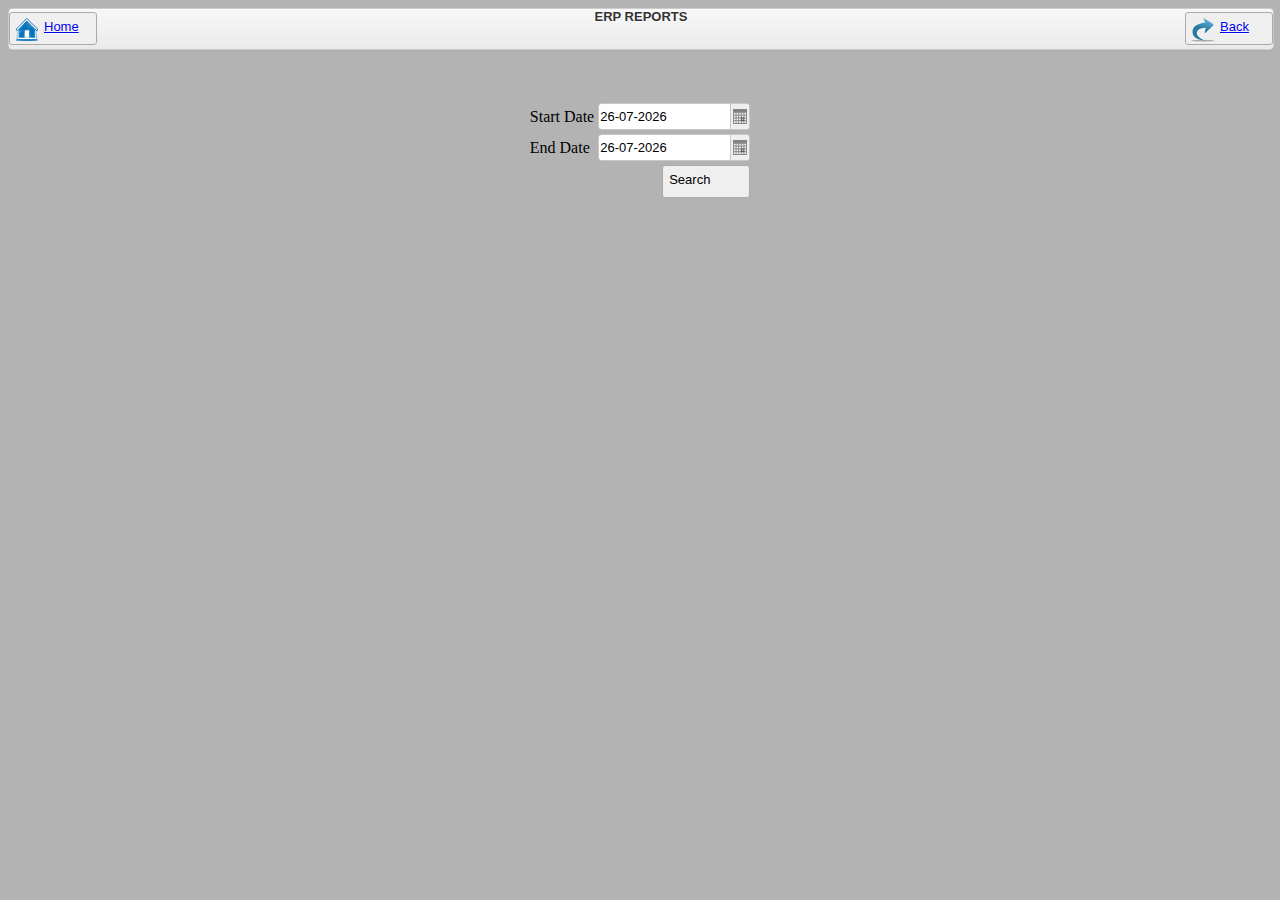
<file: SalesReport/www/SearchDataSalesReport.html>
<!DOCTYPE html>
<html lang="en">
<head>
    <title id='Description'>Sales Report</title>
   

    <link rel="stylesheet" href="js/styles/jqx.base.css" type="text/css" />
     <link rel="stylesheet" href="js/styles/jqx.arctic.css" media="screen" />

    <script type="text/javascript" src="scripts/jquery-1.10.2.min.js"></script>
      <script type="text/javascript" src="js/jqxcore.js"></script>
    <script type="text/javascript" src="js/jqxdatetimeinput.js"></script>
    <script type="text/javascript" src="js/jqxcalendar.js"></script>
    <script type="text/javascript" src="js/jqxtooltip.js"></script>
    <script type="text/javascript" src="js/globalization/globalize.js"></script>
    <script type="text/javascript" src="js/jqxdata.js"></script>
    <script type="text/javascript" src="js/jqxbuttons.js"></script>
<script type="text/javascript" src="js/jqxmenu.js"></script>

    

    

    <script type="text/javascript">
        $(document).ready(function () {
	

	$("#homeButton").jqxButton({ width: '80px', height: '25px', theme: 'darkblue' });
	$("#backButton").jqxButton({ width: '80px', height: '25px', theme: 'darkblue' });
	$("#jqxMenu").jqxMenu({ width: '100%', height: '40px', theme: 'arctic' });

$("#submitButton").jqxButton({ width: '80px', height: '25px', theme: 'darkblue' });


	$("#jqxdatetimeinput_start").jqxDateTimeInput({
                    width: '150px',
                    height: '25px',
                    theme: 'darkblue',
                    formatString: "dd-MM-yyyy",
                    animationType: 'fade',
                    readonly: true,
                    culture: 'en-EN'
                });
	$("#jqxdatetimeinput_end").jqxDateTimeInput({
                    width: '150px',
                    height: '25px',
                    theme: 'darkblue',
                    formatString: "dd-MM-yyyy",
                    animationType: 'fade',
                    readonly: true,
                    culture: 'en-EN'
                });

	$("#submitButton").click(function() {
		var startDate = $("#jqxdatetimeinput_start").jqxDateTimeInput('getDate');
		if(startDate ==null)
		{
		alert("Please select a valid start date.");
		return;
		}
		//alert('StartDate-->'+startDate);
		var formattedDate = $.jqx.dataFormat.formatdate(startDate, 'dd-MM-yyyy');
		//alert('StartDate-->'+formattedDate );

		var endDate = $("#jqxdatetimeinput_end").jqxDateTimeInput('getDate');
		if(endDate ==null)
		{
		alert("Please select a valid end date.");
		return;
		}

		if(endDate <= startDate )
		{
		alert("End date should be after the start date.");
		return;
		}

		//alert('StartDate-->'+startDate);
		var formattedEndDate = $.jqx.dataFormat.formatdate(endDate, 'dd-MM-yyyy');
		//alert('EndDate-->'+formattedEndDate );
		var urlStr = 'SalesDataReport.html?formDate='+formattedDate+'&endDate='+formattedEndDate;
		$('form')[0].setAttribute('action', urlStr );
		$('form')[0].setAttribute('action', urlStr );
		$("#searchForm").submit();
	
	});


	

        });
    </script>
</head>
<body bgcolor="#B3B3B3" style="font-family: Verdana;">

<div id='jqxMenu' style='margin-bottom:50px'>
       <div id='homeButton' style='float: left; margin-bottom: 2.5px;margin-top: 2.5px;'>
    	<img style='float: left; margin: 2px;' src='./home2.png' />
      <div style='float: left; margin: 3px;'>
        <a href="Home.html">Home</a></div>
	</div>

	
		<b>ERP REPORTS</b>
	


	 <div id='backButton' style='float: right; margin-bottom: 2.5px;margin-top: 2.5px;'>
    	<img style='float: left; margin: 2px;' src='./back.png' />
      <div style='float: left; margin: 3px;'>
        <a href="Home.html">Back</a></div>
	</div>


	</div>

<!--	<div id="headwrapper">  
  <div id="fixedheader">  
    <header id="top">  
	<div id="logo"> 
	
	<table width="100%">
	<tr>
	<td>
     

	<div id='homeButton' style='float: left; margin-bottom: 5px;'>
    	<img style='float: left; margin: 2px;' src='./home2.png' />
      <div style='float: left; margin: 3px;'>
        <a href="Home.html">Home</a></div>
	</div>
	</td>
	<td>
	<div id='heading' style='width:10px;float:center'><h3>ERP&nbsp;REPORTS</h3></div>
	</td>
	<td>
	
	<div id='backButton' style='float: right; margin-bottom: 5px;'>
    	<img style='float: right; margin: 2px;' src='./back.png' />
      <div style='float: right; margin: 3px;'>
        <a href="Home.html">Back</a></div>
	</td></tr></table>
	</div>
	</div>
	</header>  
  </div> 
</div> -->
	<form id="searchForm" action="SalesDataReport.html">
    <div id='jqxWidget' style='float: center; margin-top: 5px;' align="center">
		<div>
            <table>
                <tr>
                    <td>Start Date</td>
                    <td>
                        <div id='jqxdatetimeinput_start'></div>
                        <!--<input id='startDate' type='text' name='startDate' value='$startDate' />--></td>
                </tr>
                <tr>
                    <td>End Date</td>
                    <td>
                        <div id='jqxdatetimeinput_end'></div>
                        <!--<input id='endDate' type='text' name='endDate' value='$endDate' />--></td>
                </tr>
		    <tr>
			<td colspan="2">
		<div id='submitButton' style='float: right; margin-bottom: 5px;'>
		      <div style='float: left; margin: 3px;'>Search</div>
	</div></td>
		    </tr>
            </table>
		</div>
        </div>
	</form>

    </div>
</body>
</html>
</file>
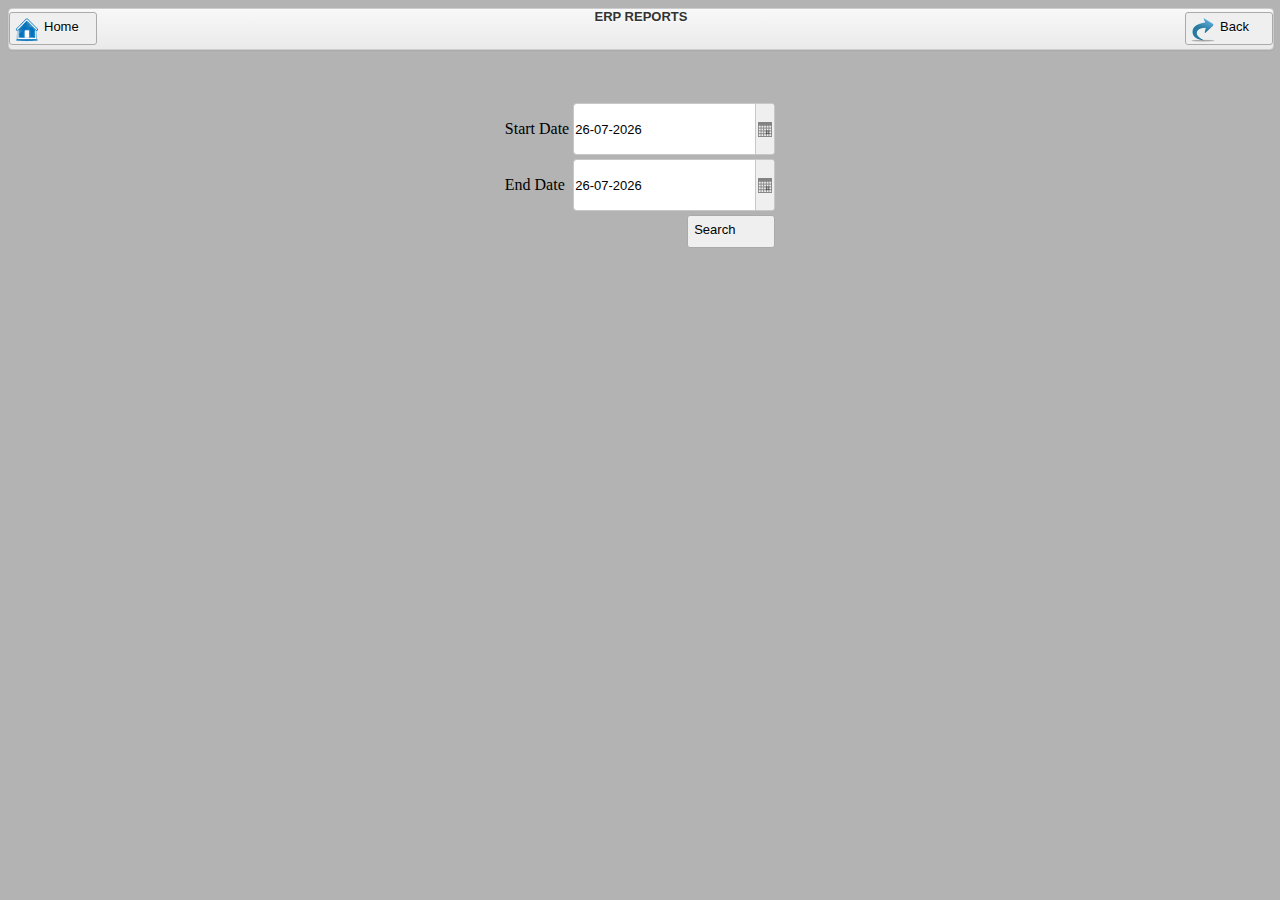
<file: SalesReport/www/SearchMobileDataSalesReport.html>
<!DOCTYPE html>
<html lang="en">
<head>
    <title id='Description'>Sales Report</title>
   

    <link rel="stylesheet" href="js/styles/jqx.base.css" type="text/css" />
     <link rel="stylesheet" href="js/styles/jqx.arctic.css" media="screen" />

    <script type="text/javascript" src="scripts/jquery-1.10.2.min.js"></script>
      <script type="text/javascript" src="js/jqxcore.js"></script>
    <script type="text/javascript" src="js/jqxdatetimeinput.js"></script>
    <script type="text/javascript" src="js/jqxcalendar.js"></script>
    <script type="text/javascript" src="js/jqxtooltip.js"></script>
    <script type="text/javascript" src="js/globalization/globalize.js"></script>
    <script type="text/javascript" src="js/jqxdata.js"></script>
    <script type="text/javascript" src="js/jqxbuttons.js"></script>
<script type="text/javascript" src="js/jqxmenu.js"></script>

    

    

    <script type="text/javascript">
        $(document).ready(function () {
	

	$("#homeButton").jqxButton({ width: '80px', height: '25px', theme: 'darkblue' });
	$("#backButton").jqxButton({ width: '80px', height: '25px', theme: 'darkblue' });
	$("#jqxMenu").jqxMenu({ width: '100%', height: '40px', theme: 'arctic' });

$("#backButton").click(function() {
	var urlStr = 'Home.html';
		$('form')[0].setAttribute('action', urlStr );
		$('form')[0].setAttribute('action', urlStr );
		$("#searchForm").submit();
});
$("#homeButton").click(function() {
	var urlStr = 'Home.html';
		$('form')[0].setAttribute('action', urlStr );
		$('form')[0].setAttribute('action', urlStr );
		$("#searchForm").submit();
});


$("#submitButton").jqxButton({ width: '80px', height: '25px', theme: 'darkblue' });


	$("#jqxdatetimeinput_start").jqxDateTimeInput({
                    width: '200px',
                    height: '50px',
                    theme: 'darkblue',
                    formatString: "dd-MM-yyyy",
                    animationType: 'fade',
                    readonly: true,
                    culture: 'en-EN'
                });
	$("#jqxdatetimeinput_end").jqxDateTimeInput({
                    width: '200px',
                    height: '50px',
                    theme: 'darkblue',
                    formatString: "dd-MM-yyyy",
                    animationType: 'fade',
                    readonly: true,
                    culture: 'en-EN'
                });

	$("#submitButton").click(function() {
		var startDate = $("#jqxdatetimeinput_start").jqxDateTimeInput('getDate');
		if(startDate ==null)
		{
		alert("Please select a valid start date.");
		return;
		}
		//alert('StartDate-->'+startDate);
		var formattedDate = $.jqx.dataFormat.formatdate(startDate, 'dd-MM-yyyy');
		//alert('StartDate-->'+formattedDate );

		var endDate = $("#jqxdatetimeinput_end").jqxDateTimeInput('getDate');
		if(endDate ==null)
		{
		alert("Please select a valid end date.");
		return;
		}

		if(endDate <= startDate )
		{
		alert("End date should be after the start date.");
		return;
		}

		//alert('StartDate-->'+startDate);
		var formattedEndDate = $.jqx.dataFormat.formatdate(endDate, 'dd-MM-yyyy');
		//alert('EndDate-->'+formattedEndDate );
		var urlStr = 'SalesMobileReport.html?formDate='+formattedDate+'&endDate='+formattedEndDate;
		$('form')[0].setAttribute('action', urlStr );
		$('form')[0].setAttribute('action', urlStr );
		$("#searchForm").submit();
	
	});


	

        });
    </script>
</head>
<body bgcolor="#B3B3B3" style="font-family: Verdana;">

<div id='jqxMenu' style='margin-bottom:50px'>
       <div id='homeButton' style='float: left; margin-bottom: 2.5px;margin-top: 2.5px;'>
    	<img style='float: left; margin: 2px;' src='./home2.png' />
      <div style='float: left; margin: 3px;'>
        Home</div>
	</div>

	
		<b>ERP REPORTS</b>
	


	 <div id='backButton' style='float: right; margin-bottom: 2.5px;margin-top: 2.5px;'>
    	<img style='float: left; margin: 2px;' src='./back.png' />
      <div style='float: left; margin: 3px;'>
       Back</div>
	</div>


	</div>

<!--	<div id="headwrapper">  
  <div id="fixedheader">  
    <header id="top">  
	<div id="logo"> 
	
	<table width="100%">
	<tr>
	<td>
     

	<div id='homeButton' style='float: left; margin-bottom: 5px;'>
    	<img style='float: left; margin: 2px;' src='./home2.png' />
      <div style='float: left; margin: 3px;'>
        <a href="Home.html">Home</a></div>
	</div>
	</td>
	<td>
	<div id='heading' style='width:10px;float:center'><h3>ERP&nbsp;REPORTS</h3></div>
	</td>
	<td>
	
	<div id='backButton' style='float: right; margin-bottom: 5px;'>
    	<img style='float: right; margin: 2px;' src='./back.png' />
      <div style='float: right; margin: 3px;'>
        Back</div>
	</div>
	</td></tr></table>
	</div>
	</div>
	</header>  
  </div> 
</div> -->
	<form id="searchForm" action="SalesMobileReport.html">
    <div id='jqxWidget' style='float: center; margin-top: 5px;' align="center">
		<div>
            <table>
                <tr>
                    <td>Start Date</td>
                    <td>
                        <div id='jqxdatetimeinput_start'></div>
                        <!--<input id='startDate' type='text' name='startDate' value='$startDate' />--></td>
                </tr>
                <tr>
                    <td>End Date</td>
                    <td>
                        <div id='jqxdatetimeinput_end'></div>
                        <!--<input id='endDate' type='text' name='endDate' value='$endDate' />--></td>
                </tr>
		    <tr>
			<td colspan="2">
		<div id='submitButton' style='float: right; margin-bottom: 5px;'>
		      <div style='float: left; margin: 3px;'>Search</div>
	</div></td>
		    </tr>
            </table>
		</div>
        </div>
	</form>

    </div>
</body>
</html>
</file>
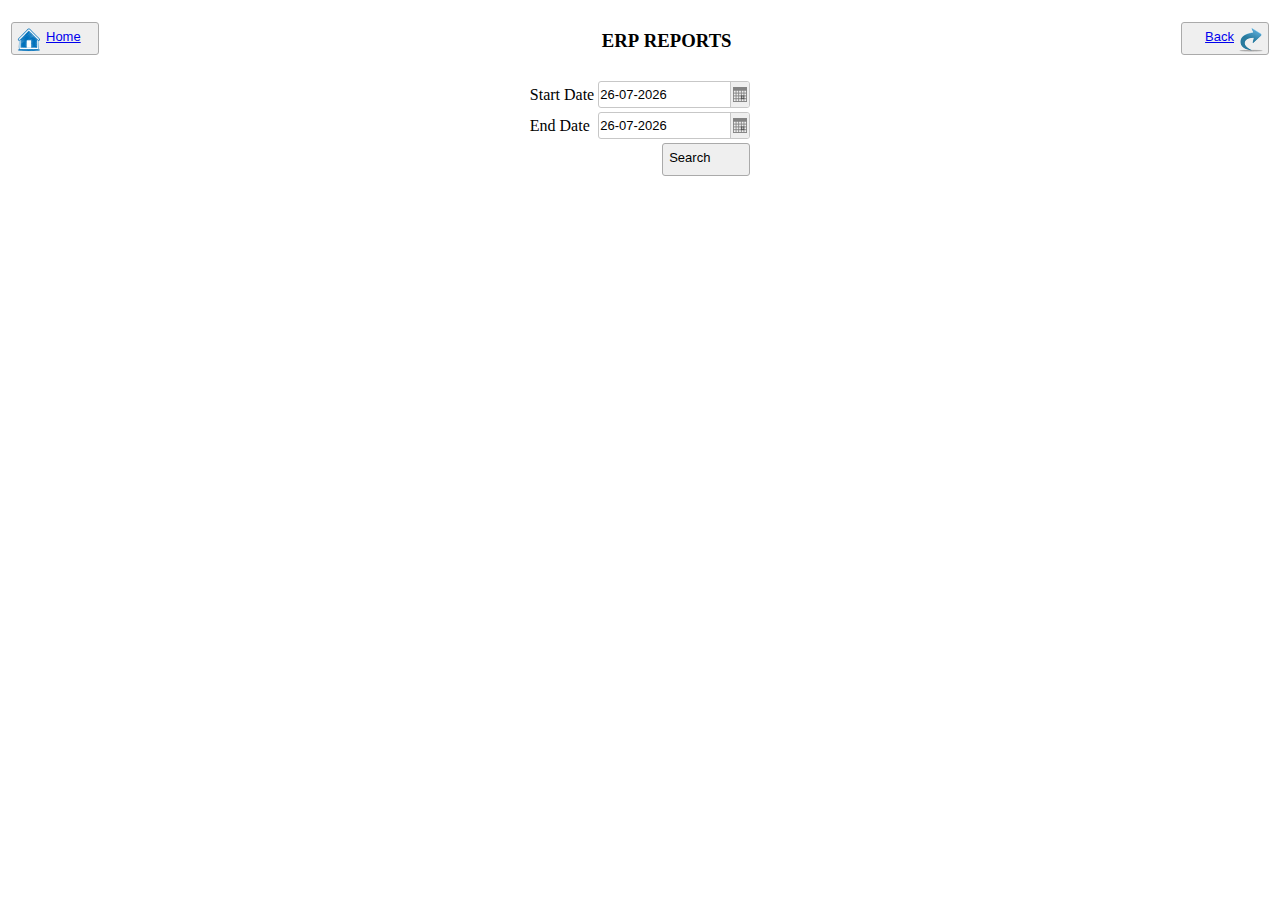
<file: SalesReport/www/SearchSalesReport.html>
<!DOCTYPE html>
<html lang="en">
<head>
    <title id='Description'>Sales Report</title>
   

    <link rel="stylesheet" href="js/styles/jqx.base.css" type="text/css" />
    <script type="text/javascript" src="scripts/jquery-1.10.2.min.js"></script>
      <script type="text/javascript" src="js/jqxcore.js"></script>
    <script type="text/javascript" src="js/jqxdatetimeinput.js"></script>
    <script type="text/javascript" src="js/jqxcalendar.js"></script>
    <script type="text/javascript" src="js/jqxtooltip.js"></script>
    <script type="text/javascript" src="js/globalization/globalize.js"></script>
    <script type="text/javascript" src="js/jqxdata.js"></script>
    <script type="text/javascript" src="js/jqxbuttons.js"></script>

    

    

    <script type="text/javascript">
        $(document).ready(function () {
	

	$("#homeButton").jqxButton({ width: '80px', height: '25px', theme: 'darkblue' });
	$("#backButton").jqxButton({ width: '80px', height: '25px', theme: 'darkblue' });

$("#submitButton").jqxButton({ width: '80px', height: '25px', theme: 'darkblue' });


	$("#jqxdatetimeinput_start").jqxDateTimeInput({
                    width: '150px',
                    height: '25px',
                    theme: 'darkblue',
                    formatString: "dd-MM-yyyy",
                    animationType: 'fade',
                    readonly: true,
                    culture: 'en-EN'
                });
	$("#jqxdatetimeinput_end").jqxDateTimeInput({
                    width: '150px',
                    height: '25px',
                    theme: 'darkblue',
                    formatString: "dd-MM-yyyy",
                    animationType: 'fade',
                    readonly: true,
                    culture: 'en-EN'
                });

	$("#submitButton").click(function() {
		var startDate = $("#jqxdatetimeinput_start").jqxDateTimeInput('getDate');
		if(startDate ==null)
		{
		alert("Please select a valid start date.");
		return;
		}
		//alert('StartDate-->'+startDate);
		var formattedDate = $.jqx.dataFormat.formatdate(startDate, 'dd-MM-yyyy');
		//alert('StartDate-->'+formattedDate );

		var endDate = $("#jqxdatetimeinput_end").jqxDateTimeInput('getDate');
		if(endDate ==null)
		{
		alert("Please select a valid end date.");
		return;
		}

		if(endDate <= startDate )
		{
		alert("End date should be after the start date.");
		return;
		}

		//alert('StartDate-->'+startDate);
		var formattedEndDate = $.jqx.dataFormat.formatdate(endDate, 'dd-MM-yyyy');
		//alert('EndDate-->'+formattedEndDate );
		var urlStr = 'SalesReport.html?formDate='+formattedDate+'&endDate='+formattedEndDate;
		$('form')[0].setAttribute('action', urlStr );
		$('form')[0].setAttribute('action', urlStr );
		$("#searchForm").submit();
	
	});


	

        });
    </script>
</head>
<body class='default' style="font-family: Verdana;">
	<div id="headwrapper">  
  <div id="fixedheader">  
    <header id="top">  
	<div id="logo"> 
	
	<table width="100%">
	<tr>
	<td>
     

	<div id='homeButton' style='float: left; margin-bottom: 5px;'>
    	<img style='float: left; margin: 2px;' src='./home2.png' />
      <div style='float: left; margin: 3px;'>
        <a href="Home.html">Home</a></div>
	</div>
	</td>
	<td>
	<div id='heading' style='width:10px;float:center'><h3>ERP&nbsp;REPORTS</h3></div>
	</td>
	<td>
	
	<div id='backButton' style='float: right; margin-bottom: 5px;'>
    	<img style='float: right; margin: 2px;' src='./back.png' />
      <div style='float: right; margin: 3px;'>
        <a href="Home.html">Back</a></div>
	</td></tr></table>
	</div>
	</div>
	</header>  
  </div> <!-- /end #fixedheader -->  
</div>
	<form id="searchForm" action="SalesReport.html">
    <div id='jqxWidget' style='float: center; margin-top: 5px;' align="center">
		<div>
            <table>
                <tr>
                    <td>Start Date</td>
                    <td>
                        <div id='jqxdatetimeinput_start'></div>
                        <!--<input id='startDate' type='text' name='startDate' value='$startDate' />--></td>
                </tr>
                <tr>
                    <td>End Date</td>
                    <td>
                        <div id='jqxdatetimeinput_end'></div>
                        <!--<input id='endDate' type='text' name='endDate' value='$endDate' />--></td>
                </tr>
		    <tr>
			<td colspan="2">
		<div id='submitButton' style='float: right; margin-bottom: 5px;'>
		      <div style='float: left; margin: 3px;'>Search</div>
	</div></td>
		    </tr>
            </table>
		</div>
        </div>
	</form>

    </div>
</body>
</html>
</file>
<file: SalesReport/www/css/style.css>
html, body, div, span, applet, object, iframe,
h1, h2, h3, h4, h5, h6, p, blockquote, pre,
a, abbr, acronym, address, big, cite, code,
del, dfn, em, img, ins, kbd, q, s, samp,
small, strike, strong, sub, sup, tt, var,
b, u, i, center,
dl, dt, dd, ol, ul, li,
fieldset, form, label, legend,
table, caption, tbody, tfoot, thead, tr, th, td,
article, aside, canvas, details, embed,
figure, figcaption, footer, header, hgroup,
menu, nav, output, ruby, section, summary,
time, mark, audio, video {
  margin: 0;
  padding: 0;
  border: 0;
  font-size: 100%;
  font: inherit;
  vertical-align: baseline;
}

article, aside, details, figcaption, figure,
footer, header, hgroup, menu, nav, section {
  display: block;
}

body {
  line-height: 1;
}

ol, ul {
  list-style: none;
}

blockquote, q {
  quotes: none;
}

blockquote:before, blockquote:after,
q:before, q:after {
  content: '';
  content: none;
}

table {
  border-collapse: collapse;
  border-spacing: 0;
}

.about {
  margin: 70px auto 40px;
  padding: 8px;
  width: 260px;
  font: 10px/18px 'Lucida Grande', Arial, sans-serif;
  color: #666;
  text-align: center;
  text-shadow: 0 1px rgba(255, 255, 255, 0.25);
  background: #eee;
  background: rgba(250, 250, 250, 255);
  border-radius: 4px;
  background-image: -webkit-linear-gradient(top, rgba(0, 0, 0, 0), rgba(0, 0, 0, 0.1));
  background-image: -moz-linear-gradient(top, rgba(0, 0, 0, 0), rgba(0, 0, 0, 0.1));
  background-image: -o-linear-gradient(top, rgba(0, 0, 0, 0), rgba(0, 0, 0, 0.1));
  background-image: linear-gradient(to bottom, rgba(0, 0, 0, 0), rgba(0, 0, 0, 0.1));
  -webkit-box-shadow: inset 0 1px rgba(255, 255, 255, 0.3), inset 0 0 0 1px rgba(255, 255, 255, 0.1), 0 0 6px rgba(0, 0, 0, 0.2);
  box-shadow: inset 0 1px rgba(255, 255, 255, 0.3), inset 0 0 0 1px rgba(255, 255, 255, 0.1), 0 0 6px rgba(0, 0, 0, 0.2);
}
.about a {
  color: #333;
  text-decoration: none;
  border-radius: 2px;
  -webkit-transition: background 0.1s;
  -moz-transition: background 0.1s;
  -o-transition: background 0.1s;
  transition: background 0.1s;
}
.about a:hover {
  text-decoration: none;
  background: #fafafa;
  background: rgba(255, 255, 255, 0.7);
}

.about-links {
  height: 30px;
}
.about-links > a {
  float: left;
  width: 50%;
  line-height: 30px;
  font-size: 12px;
}

.about-author {
  margin-top: 5px;
}
.about-author > a {
  padding: 1px 3px;
  margin: 0 -1px;
}

/*
 * Copyright (c) 2012-2013 Thibaut Courouble
 * http://www.cssflow.com
 *
 * Licensed under the MIT License:
 * http://www.opensource.org/licenses/mit-license.php
 */
body {
  font: 13px/20px 'Lucida Grande', Tahoma, Verdana, sans-serif;
  color: #010140;
  background: #B3B3B3;
}

.container {
  margin: 80px auto;
  width: 640px;
}

.login {
  position: relative;
  margin: 0 auto;
  padding: 20px 20px 20px;
  width: 310px;
  background: white;
  border-radius: 3px;
  -webkit-box-shadow: 0 0 200px rgba(255, 255, 255, 0.5), 0 1px 2px rgba(0, 0, 0, 0.3);
  box-shadow: 0 0 200px rgba(255, 255, 255, 0.5), 0 1px 2px rgba(0, 0, 0, 0.3);
}
.login:before {
  content: '';
  position: absolute;
  top: -8px;
  right: -8px;
  bottom: -8px;
  left: -8px;
  z-index: -1;
  background: rgba(0, 0, 0, 0.08);
  border-radius: 4px;
}
.login h1 {
  margin: -20px -20px 21px;
  line-height: 40px;
  font-size: 15px;
  font-weight: bold;
  color: #555;
  text-align: center;
  text-shadow: 0 1px white;
  background: #f3f3f3;
  border-bottom: 1px solid #cfcfcf;
  border-radius: 3px 3px 0 0;
  background-image: -webkit-linear-gradient(top, whiteffd, #eef2f5);
  background-image: -moz-linear-gradient(top, whiteffd, #eef2f5);
  background-image: -o-linear-gradient(top, whiteffd, #eef2f5);
  background-image: linear-gradient(to bottom, whiteffd, #eef2f5);
  -webkit-box-shadow: 0 1px whitesmoke;
  box-shadow: 0 1px whitesmoke;
}
.login p {
  margin: 20px 0 0;
}
.login p:first-child {
  margin-top: 0;
}
.login input[type=text], .login input[type=password] {
  width: 278px;
}
.login p.remember_me {
  float: left;
  line-height: 31px;
}
.login p.remember_me label {
  font-size: 12px;
  color: #777;
  cursor: pointer;
}
.login p.remember_me input {
  position: relative;
  bottom: 1px;
  margin-right: 4px;
  vertical-align: middle;
}
.login p.submit {
  text-align: right;
}

.login-help {
  margin: 20px 0;
  font-size: 11px;
  color: white;
  text-align: center;
  text-shadow: 0 1px #2a85a1;
}
.login-help a {
  color: #cce7fa;
  text-decoration: none;
}
.login-help a:hover {
  text-decoration: underline;
}

:-moz-placeholder {
  color: #c9c9c9 !important;
  font-size: 13px;
}

::-webkit-input-placeholder {
  color: #ccc;
  font-size: 13px;
}

input {
  font-family: 'Lucida Grande', Tahoma, Verdana, sans-serif;
  font-size: 14px;
}

input[type=text], input[type=password] {
  margin: 5px;
  padding: 0 10px;
  width: 200px;
  height: 34px;
  color: #404040;
  background: white;
  border: 1px solid;
  border-color: #c4c4c4 #d1d1d1 #d4d4d4;
  border-radius: 2px;
  outline: 5px solid #eff4f7;
  -moz-outline-radius: 3px;
  -webkit-box-shadow: inset 0 1px 3px rgba(0, 0, 0, 0.12);
  box-shadow: inset 0 1px 3px rgba(0, 0, 0, 0.12);
}
input[type=text]:focus, input[type=password]:focus {
  border-color: #7dc9e2;
  outline-color: #dceefc;
  outline-offset: 0;
}

input[type=submit] {
  padding: 0 18px;
  height: 29px;
  font-size: 12px;
  font-weight: bold;
  color: #527881;
  text-shadow: 0 1px #e3f1f1;
  background: #cde5ef;
  border: 1px solid;
  border-color: #b4ccce #b3c0c8 #9eb9c2;
  border-radius: 16px;
  outline: 0;
  -webkit-box-sizing: content-box;
  -moz-box-sizing: content-box;
  box-sizing: content-box;
  background-image: -webkit-linear-gradient(top, #edf5f8, #cde5ef);
  background-image: -moz-linear-gradient(top, #edf5f8, #cde5ef);
  background-image: -o-linear-gradient(top, #edf5f8, #cde5ef);
  background-image: linear-gradient(to bottom, #edf5f8, #cde5ef);
  -webkit-box-shadow: inset 0 1px white, 0 1px 2px rgba(0, 0, 0, 0.15);
  box-shadow: inset 0 1px white, 0 1px 2px rgba(0, 0, 0, 0.15);
}
input[type=submit]:active {
  background: #cde5ef;
  border-color: #9eb9c2 #b3c0c8 #b4ccce;
  -webkit-box-shadow: inset 0 0 3px rgba(0, 0, 0, 0.2);
  box-shadow: inset 0 0 3px rgba(0, 0, 0, 0.2);
}

.lt-ie9 input[type=text], .lt-ie9 input[type=password] {
  line-height: 34px;
}
</file>
<file: SalesReport/www/js/styles/jqx.base.css>
﻿/*Rounded Corners*/
/*top-left rounded Corners*/
.jqx-rc-tl
{
    -moz-border-radius-topleft: 3px;
    -webkit-border-top-left-radius: 3px;
    border-top-left-radius: 3px;
}
/*top-right rounded Corners*/
.jqx-rc-tr
{
    -moz-border-radius-topright: 3px;
    -webkit-border-top-right-radius: 3px;
    border-top-right-radius: 3px;
}
/*bottom-left rounded Corners*/
.jqx-rc-bl
{
    -moz-border-radius-bottomleft: 3px;
    -webkit-border-bottom-left-radius: 3px;
    border-bottom-left-radius: 3px;
}
/*bottom-right rounded Corners*/
.jqx-rc-br
{
    -moz-border-radius-bottomright: 3px;
    -webkit-border-bottom-right-radius: 3px;
    border-bottom-right-radius: 3px;
}
/*top rounded Corners*/
.jqx-rc-t
{
    -moz-border-radius-topleft: 3px;
    -webkit-border-top-left-radius: 3px;
    border-top-left-radius: 3px;
    -moz-border-radius-topright: 3px;
    -webkit-border-top-right-radius: 3px;
    border-top-right-radius: 3px;
}
/*bottom rounded Corners*/
.jqx-rc-b
{
    -moz-border-radius-bottomleft: 3px;
    -webkit-border-bottom-left-radius: 3px;
    border-bottom-left-radius: 3px;
    -moz-border-radius-bottomright: 3px;
    -webkit-border-bottom-right-radius: 3px;
    border-bottom-right-radius: 3px;
}
/*right rounded Corners*/
.jqx-rc-r
{
    -moz-border-radius-topright: 3px;
    -webkit-border-top-right-radius: 3px;
    border-top-right-radius: 3px;
    -moz-border-radius-bottomright: 3px;
    -webkit-border-bottom-right-radius: 3px;
    border-bottom-right-radius: 3px;
}
/*left rounded Corners*/
.jqx-rc-l
{
    -moz-border-radius-topleft: 3px;
    -webkit-border-top-left-radius: 3px;
    border-top-left-radius: 3px;
    -moz-border-radius-bottomleft: 3px;
    -webkit-border-bottom-left-radius: 3px;
    border-bottom-left-radius: 3px;
}
/*all rounded Corners*/
.jqx-rc-all
{
    -moz-border-radius: 3px;
    -webkit-border-radius: 3px;
    border-radius: 3px;
}
/*reset rounded corners*/
.jqx-rc-reset
{
    -moz-border-radius: 0px;
    -webkit-border-radius: 0px;
    border-radius: 0px;
}

/*Reset Style*/
.jqx-reset
{
    padding: 0;
    margin: 0;
    border: none;
    background: transparent;
    outline: none;
    box-sizing: content-box;
}
.jqx-clear {
    align:left; valign:top; left: 0px; top: 0px; -webkit-appearance: none !important; outline: none !important; padding: 0px; margin: 0px;
}
.jqx-popup {
    box-sizing: content-box;
}
.jqx-position-reset {
    position: static !important; 
}
.jqx-border-reset {
    border: none !important;
}
.jqx-overflow-hidden {
    overflow: hidden !important;
}
.jqx-position-relative {
    position: relative !important;
}
.jqx-position-absolute {
    position: absolute !important;
}
.jqx-max-size {
    width: 100% !important;
    height: 100% !important;
}
.jqx-background-reset {
    background: transparent !important;
}
/*Disable browser selection*/
.jqx-disableselect
{
    -webkit-user-select: none;
    -khtml-user-select: none;
    -moz-user-select: none;
    -o-user-select: none;
    user-select: none;
    -ms-user-select:none;
    -webkit-touch-callout:none;
}
.jqx-hideborder
{
    border: none !important;
}
.jqx-hidescrollbars
{
    overflow: hidden !important;
}
/*jqxButton, jqxToggleButton, jqxRepeatButton Style*/
.jqx-button{outline: none; border: 1px solid transparent; padding: 3px; text-align: center; vertical-align: central; margin: 0 0 0 0; cursor: default; }
button.jqx-button, input[type=button].jqx-button,  input[type=submit].jqx-button {
    box-sizing: border-box !important; -moz-box-sizing: border-box !important; 
}

.jqx-buttongroup{}
.jqx-group-button-normal {
    vertical-align: middle;
    text-align: center;
}
/*applied to the link button's anchor element.*/
.jqx-link
{
    text-decoration: none;
    color: #111111;
}

/*shows elements.*/
.jqx-visible
{
    display: block;
}
/*hides elements.*/
.jqx-hidden
{
    display: none;
}
.jqx-widget, .jqx-widget-content, .jqx-widget-header, .jqx-fill-state-normal {
    line-height: 1.231;
}
/*jqxGauge Style*/
.jqx-gauge-label, .jqx-gauge-caption
{
    fill: #333333;
    color: #333333;
    font-size: 11px;
    font-family: Verdana;
}
/*jqxChart Style*/
.jqx-chart-axis-text,
.jqx-chart-label-text, 
.jqx-chart-tooltip-text, 
.jqx-chart-legend-text
{
    fill: #333333;
    color: #333333;
    font-size: 11px;
    font-family: Verdana;
}
.jqx-chart-axis-description
{
    fill: #555555;
    color: #555555;
    font-size: 11px;
    font-family: Verdana;
}
.jqx-chart-title-text
{
    fill: #111111;
    color: #111111;
    font-size: 14px;
    font-weight: bold;
    font-family: Verdana;
}
.jqx-chart-title-description
{
    fill: #111111;
    color: #111111;
    font-size: 12px;
    font-weight: normal;
    font-family: Verdana;
}

/*applied to the Grid's element.*/
.jqx-grid
{
    border-style: solid;
    border-width: 1px;
}
/*applied to the Pager.*/
.jqx-grid-pager
{
    border: none;
    border-top: 1px solid transparent;
}
/*applied to the Top Pager.*/
.jqx-grid-pager-top
{
    border: none;
    border-bottom: 1px solid transparent;
}
.jqx-grid-pager-number {
    color: inherit;
    padding: 2px 5px;
    text-decoration: none;
    margin: 1px;
    border: 1px solid transparent;
    *color: expression(this.parentNode.currentStyle['color']);     
    outline: none;
}

/*applied to the Grid's bottom-right area between the horizontal and vertical scrollbars.*/
.jqx-grid-bottomright
{
   
}
/*applied to the Grid's header area.*/
.jqx-grid-header 
{
    border-style: solid;
    border-width: 0px 0px 1px 0px;
    overflow: hidden;
    border-color: transparent;
    margin: 0px;
    padding: 0px;
 }
 /*applied to the columns.*/
.jqx-grid-column-header, .jqx-grid-columngroup-header {
    border-style: solid;
    border-width: 0px 1px 0px 0px;
    border-color: transparent;
    white-space: nowrap;
    border-style: solid;
    font-weight: normal;  
    overflow: hidden;
    text-align: left;
    padding: 0px;
    margin: 0px;
 }
.jqx-grid-column-header-rtl, .jqx-grid-columngroup-header-rtl {
    border-width: 0px 0px 0px 1px;
}
.jqx-grid-columngroup-header {
    border-bottom-width: 1px;
    border-left-width: 1px;
}
 /*applied to the column's button.*/
 .jqx-grid-column-menubutton {
    border-style: solid;
    border-width: 0px 0px 0px 1px;
    border-color: transparent;
    background-image: url('images/menubutton.png');
    background-repeat: no-repeat;
    background-position: center;
    cursor: pointer;
 }
.jqx-grid-column-menubutton-rtl {
    border-width: 0px 1px 0px 0px;
}
 /*applied to the column's sort button when the sort order is ascending.*/
 .jqx-grid-column-sortascbutton {
    border: none;
    background-image: url('images/sortascbutton.png');
    background-repeat: no-repeat;
    background-position: center;
    cursor: pointer;
 }
 /*applied to the column's sort button when the sort order is descending.*/
  .jqx-grid-column-sortdescbutton {
    border: none;
    background-image: url('images/sortdescbutton.png');
    background-repeat: no-repeat;
    background-position: center;
    cursor: pointer;
 }
  /*applied to the column's filter button.*/
  .jqx-grid-column-filterbutton
 {
    border: none;
    background-image: url('images/filter.png');
    background-repeat: no-repeat;
    background-position: center;
 }
  /*applied to the column's resize line.*/
 .jqx-grid-column-resizeline {
   border-right: 1px dotted #555; 
 }
 /*applied to the validation popup during cell editing.*/
 .jqx-grid-validation
 {
    background: #df2227 !important;
    color: #fff  !important;
    padding: 4px 8px;
 }
.jqx-grid-validation-label {
    color: #fff !important;
    background: #df2227 !important;
    border: 1px solid #df2227 !important;    
}
  .jqx-grid-validation-arrow-up
 {
    background-image: url('images/red_arrow_up.png');
    background-repeat: no-repeat;
    background-position: center center;
 }
  .jqx-grid-validation-arrow-down
 {
    background-image: url('images/red_arrow_down.png');
    background-repeat: no-repeat;
    background-position: center center;
 }
  /*applied to the column's resize start line.*/
  .jqx-grid-column-resizestartline {
   border-right: 1px solid #444; 
 }
  /*applied to the sort ascending menu item in the Grid's Context Menu*/
 .jqx-grid-sortasc-icon
 {
    background-image: url('images/sortasc.png');
    background-repeat: no-repeat;
    background-position: left center;
    width: 16px;
    height: 16px;
    float: left;
    margin-left: -4px;
    margin-right: 4px;
 }
  /*applied to the sort ascending menu item in the Grid's Context Menu*/
 .jqx-grid-sortdesc-icon
 {
    background-image: url('images/sortdesc.png');
    background-repeat: no-repeat;
    background-position: left center;
    width: 16px;
    height: 16px;
    float: left;
    margin-left: -4px;
    margin-right: 4px;
 }
  /*applied to the grid menu's sort remove item/*/
 .jqx-grid-sortremove-icon
 {
    background-image: url('images/sortremove.png');
    background-repeat: no-repeat;
    background-position: left center;
    width: 16px;
    height: 16px;
    float: left;
    margin-left: -4px;
    margin-right: 4px;
 }
   /*applied to the grouping column's drag and drop item when the drop operation is allowed.*/
 .jqx-grid-drag-icon
 {
    background-image: url('images/drag.png');
    background-repeat: no-repeat;
    background-position: left center;
    width: 16px;
    height: 16px;
 }
   /*applied to the grouping column's drag and drop item when the drop operation is not allowed.*/
 .jqx-grid-dragcancel-icon
 {
    background-image: url('images/dragcancel.png');
    background-repeat: no-repeat;
    background-position: left center;
    width: 16px;
    height: 16px;
 }
 /*applied to the 'group by' menu item.*/
 .jqx-grid-groupby-icon
 {
    background-repeat: no-repeat;
    background-position: left center;
    width: 16px;
    height: 16px;
    float: left;
    margin-left: -4px;
    margin-right: 4px;
 }
/*applied to the column anchor tags.*/
 .jqx-grid-column-header a:link, .jqx-grid-column-header a:visited
 {
    display: block;
    margin: 4px;
    height: 18px;
    line-height: 18px !important;
    color: inherit;
    outline: 0 none;
    text-decoration: none;
    cursor: pointer;
}
.jqx-grid-toolbar a:link, .jqx-grid-toolbar a:visited {
    margin: 4px;
    height: 18px;
    line-height: 18px !important;
    color: inherit;
    outline: 0 none;
    text-decoration: none;
    cursor: pointer;
}
/*applied to the groups header area.*/
 .jqx-grid-groups-header, .jqx-grid-toolbar {
    border-style: solid;
    border-width: 0px 0px 1px 0px;
    border-color: #aaa;
    white-space: nowrap;
    overflow: hidden;
    text-align: left;
    padding: 0px;
    margin: 0px;
 }
/*applied to a grouping row.*/
 .jqx-grid-groups-row {
    font-weight:bold;
    white-space: nowrap;
    text-align: left;
    padding: 0px;
    top: 50%;
    margin-top: -8px;
 }
 /*applied to the row details.*/
 .jqx-grid-groups-row-details {
    font-weight: normal;
 }
 /*applied to a grouping column.*/
 .jqx-grid-group-column 
 {
    border: 1px solid transparent;
    white-space: nowrap;
    border-style: solid;
    font-weight: normal;  
    overflow: hidden;
    text-align: left;
    padding: 0px;
    margin: 0px;
 }
 /*applied to the lines between the group columns.*/
  .jqx-grid-group-column-line
 {
    background: #aaa;
 }
 /*applied to the drop line indicators displayed in the grouping header.*/
  .jqx-grid-group-drag-line
 {
    background: #80be09;
 }
 /*applied to the anchor tags inside a grouping column.*/
 .jqx-grid-group-column  a:link{
    display: block;
    margin: 4px;
    height: 18px;
    line-height: 18px !important;
    outline: 0 none;
    text-decoration: none;
    cursor: pointer;
    color: inherit;
    *color: expression(this.parentNode.currentStyle['color']);     
}
 .jqx-grid-group-column  a:visited{
    color: inherit;
    display: block;
    margin: 4px;
    height: 18px;
    line-height: 18px !important;
    outline: 0 none;
    text-decoration: none;
    cursor: pointer;
     *color: expression(this.parentNode.currentStyle['color']);    
}
/*applied to a grid cell*/
.jqx-grid-cell {
    border-style: solid;
    border-width: 0px 1px 1px 0px;
    margin-right: 1px;
    margin-bottom: 1px;
    border-color: transparent;  
    background: #fff;
    white-space: nowrap;
    font-weight: normal; 
    font-size: inherit;
    overflow: hidden; 
    position: absolute !important; 
    height: 100%; 
 }
.jqx-grid-cell-locked {
    color: #aaa !important;
}
/*applied to a grid cell that is part of a rows group.*/
 .jqx-grid-group-cell{ 
    overflow: hidden; 
    position: absolute !important; 
    height: 100%; 
    background: #fff;
 }
/*applied to the grid cells in the sort column*/
 .jqx-grid-cell-sort {
    background-color: #f0f0f0;
 }

 /*applied to the grid cells in the filter column*/
 .jqx-grid-cell-filter {
    background-color: #e6e6e6;
 }
 /*applied to the grid cells area.*/
.jqx-grid-content {
    border-style: solid;
    border-width: 0px 0px 0px 0px;
    border-color: transparent;
    white-space: nowrap;
    overflow: hidden;
 }
 /*applied to a grid cell that is part of a rows group.*/
.jqx-grid-group-cell, .jqx-grid-empty-cell {
    border-style: solid;
    border-width: 0px 0px 1px 0px;
    white-space: nowrap;
    font-weight: normal;   
 }
.jqx-widget .jqx-grid-cleared-cell, .jqx-grid-cleared-cell {
    border: transparent !important;
}
.jqx-grid-cell-wrap {white-space: normal;}

.jqx-tree-grid-indent {
    width: 14px;
    display: inline-block;
    height: 8px;
    overflow: hidden;
    vertical-align: top;
}
.jqx-tree-grid-title {
    text-decoration: none;
    vertical-align: top;
    white-space: nowrap;
    overflow: hidden;
    text-overflow: ellipsis;
}
.jqx-tree-grid-collapse-button, .jqx-tree-grid-expand-button {
    display: inline-block;
    margin-top: 2px;
    margin-right: 0px;
    position: relative;
    width: 14px;
    height: 13px;   
    vertical-align: top;
}
.jqx-tree-grid-checkbox {
   float: none !important; 
   width: 14px;
   height: 14px;
   cursor: pointer;
   margin-right: 2px !important;
   margin-left: 2px !important;
}
.jqx-tree-grid-icon {
   float: none !important; 
   width: 14px;
   height: 14px;
   margin-right: 4px;
}
.jqx-tree-grid-icon-rtl {
   margin-right: 0px;
   margin-left: 4px;
}
.jqx-tree-grid-icon-size {
   width: 14px;
   height: 14px;
   line-height: 16px;
}

.jqx-tree-grid-checkbox-tick {
    width: 100%;
    height: 100%;
}
.jqx-tree-grid-expand-button {
    height: 10px;
    width: 14px;
    vertical-align: top;
}

/*applied to a cell in jqxDataTable*/
.jqx-cell {
    min-height: 23px;
    padding: 6px 4px;
    margin: 0;
    border-collapse: separate;
    border-spacing: 0px;
    overflow: hidden;
    text-overflow: ellipsis;
    border: 1px solid transparent;
    border-top-width: 0px;
    border-left-width: 0px;
    box-sizing: border-box;
    -moz-box-sizing: border-box;
    white-space: normal;
    line-height: 1.231;
}
.jqx-grid-cell-nowrap {white-space: nowrap;}

.jqx-cell-editor {
    padding-left: 4px !important;
    padding-right: 3px !important;
}
.jqx-left-align {
    text-align: left;
}
.jqx-center-align {
    text-align: center;
}
.jqx-right-align {
    text-align: right;
}

.jqx-grid-table .jqx-grid-cell {
    position: static !important;
    zoom: 1;
}
/*applied to the Grid's Table element.*/
.jqx-grid-table {
    font-size: 13px;
    table-layout: fixed;
    margin: 0px;
    padding: 0px;
    border-collapse: separate;
    border-spacing: 0px;
    -webkit-overflow-scrolling: touch;
    outline: none;
    zoom: 1;
    empty-cells: show;
    border-right: 1px solid #aaa;
    line-height: 1.231;
    width: auto;
    border: none;
}
.jqx-grid-table-rtl {
    border-left-width: 1px;
    border-right-width: 0px;
}
.jqx-details table {
   border-collapse: collapse;
   table-layout: fixed;
   border-spacing: 0px;
}

 /*applied to a grid cell that is part of a details row and grouping is enabled.*/
.jqx-grid-group-details-cell {

 }
 /*applied to a grid cell that is part of a details row.*/
.jqx-grid-details-cell {
    border-width: 0px 1px 0px 0px;
 }
  /*applied to a grid cell. Represents the alternating cell background.*/
.jqx-grid-cell-alt {
    background: #f9f9f9;  
 }
/*applied to a sorted and alternating grid cell*/
.jqx-grid-cell-sort-alt {
    background-color: #e5e5e5;
 }/*applied to a sorted and alternating grid cell*/
.jqx-grid-cell-filter-alt {
    background-color: #f0f0f0;
 }
  /*applied to a pinned grid cell.*/
.jqx-grid-cell-pinned {
    background-color: #e5e5e5;
 }
 /*applied to a pinned grid cell. Represents the alternating cell background.*/
.jqx-grid-cell-pinned-alt {
    background-color: #e5e5e5;
 }
 /*applied to a selected grid cell.*/
 .jqx-grid-cell-selected {
    border-left: 0px solid transparent;
 }
 .jqx-cell-rtl {
   border-left-width: 1px;
   border-right-width: 0px;
 }
 .jqx-grid-cell-rtl {
    border-width: 0px 0px 1px 1px;
 }
 .jqx-grid-table .jqx-grid-cell {
   border-width: 0px 0px 1px 1px;
 }
 .jqx-grid-table .jqx-grid-cell:first-child {
    border-left-width: 0px;
 }

  /*applied to the selection area.*/
 .jqx-grid-selectionarea {
    border: 1px solid transparent;
    opacity: 0.5;
    filter: alpha(opacity=50);
 }
 /*applied to a hovered grid cell.*/
 .jqx-grid-cell-hover {
    border-color: transparent;
 }
  /*applied to a grid cell when the grid is empty.*/
 .jqx-grid-empty-cell{ overflow: visible; border-bottom: none;}

 /*applied to the Grid when its loading the data.*/
 .jqx-grid-load
{
    padding-right: 0px;
    background-image: url(images/loader.gif);
    background-position: 50% 50%;
    background-repeat: no-repeat;  
    z-index: 9999;
    display: block;
}
/*applied to a group's collapse button.*/
.jqx-grid-group-collapse
{
    padding-right: 0px;
    background-image: url(images/icon-right.png);
    background-position: 50% 50%;
    background-repeat: no-repeat;
    cursor: pointer;
}
.jqx-grid-group-collapse-rtl
{
    padding-right: 0px;
    background-image: url(images/icon-left.png);
    background-position: 50% 50%;
    background-repeat: no-repeat;
    cursor: pointer;
}
/*applied to a group's expand button.*/
.jqx-grid-group-expand, .jqx-grid-group-expand-rtl
{
    padding-right: 0px;
    background-image: url(images/icon-down.png);
    background-position: 50% 50%;
    background-repeat: no-repeat;
    cursor: pointer;
}
/*jqxProgresBar Style*/
.jqx-progressbar
{
    overflow: hidden;
    outline: none;
    border: 1px solid transparent;
    height: 2em;
}
/*applied to the progressbar's value element*/
.jqx-progressbar-value
{
    outline: none;
    border: 0px solid transparent;
    height: 100%;
}
/*applied to the progress bar's vertical value element- when the widget's orientation is 'vertical'*/
.jqx-progressbar-value-vertical
{
    outline: none;
    border: 0px solid transparent;
    height: 100%;
    background: transparent;
}
/*applied to the progressbar's text element*/
.jqx-progressbar-text
{
    font-size: 10px;
    border: none;
}
/*applied to the progress bar when the widget is in disabled state*/
.jqx-progressbar-disabled
{
    outline: none;
    border: 1px solid transparent; 
    height: 2em;
}

/*jqxMenu Style*/
.jqx-menu
{
    border: 1px solid transparent;
    float: none;
    margin: 0px;
    height: 100%;
    padding: 0px;
    overflow: hidden;
    text-align: left;
}
.jqx-menu-dropdown-column
{
    float: left;
}
/*applied to the menu when it is horizontal. Sets the menu's background*/
.jqx-menu-horizontal
{
    margin: 0px;
    padding: 0px;
    overflow: hidden;
    text-align: center;
}
/*applied to the menu when it is vertical. Sets the menu's background*/
.jqx-menu-vertical
{
    text-align: left;
}
/*applied to the sub menu. Sets the sub menu's background*/
.jqx-menu-dropdown
{
    left: 100%;
    margin: 0px;
    padding: 0px;
    right: 0;
    overflow: hidden;
    display: none;
    float: none;
    width: 150px;
    border-style: solid;
    border-width: 1px;
    text-align: left;
    padding: 2px;
}
/*applied to the sub menu's ul elements.*/
.jqx-menu-dropdown ul
{
    left: 100%;
    margin: 0px;
    padding: 0px;
    right: 0;
    overflow: hidden;
    border: none;
}
/*applied to the menu's ul elements.*/
.jqx-menu ul
{
    left: 100%;
    margin: 0px;
    padding: 2px;
    right: 0;
    overflow: hidden;
    background-color: transparent;
    border: none;
}
/*applied to the menu's li elements.*/
.jqx-menu li, .jqx-menu-dropdown li
{
    line-height: 1.3 !important;
}
/*applied to the top level menu items.*/
.jqx-menu-item-top
{
    border: 1px solid transparent;
    text-indent: 0;
    list-style: none;
    padding: 4px 8px 4px 8px;
    left: 100%;
    overflow: hidden;
    color: inherit;
    right: 0;
    margin: 0px 1px 0px 1px;
    cursor: pointer;
}
/*applied to the sub menu items.*/
.jqx-menu-item
{
    border: 1px solid transparent;
    text-indent: 0;
    list-style: none;
    padding: 4px 8px 4px 8px;
    margin: 1px;
    float: none;
    overflow: hidden;
    left: 100%;
    color: inherit;
    right: 0;
    text-align: left;
    cursor: pointer;
    *color: expression(this.parentNode.currentStyle['color']);     
}
/*applied to a sub menu item when the mouse is over the item.*/
.jqx-menu-item-hover
{
    color: inherit;
    right: 0;
    list-style: none;
    margin: 1px;
    left: 100%;
    padding: 4px 8px 4px 8px;
    text-align: left;
    cursor: pointer;
    *color: expression(this.parentNode.currentStyle['color']);     
}
/*applied to a top-level menu item when the mouse is over it.*/
.jqx-menu-item-top-hover
{
    color: inherit;
    right: 0;
    list-style: none;
    margin: 0px 1px 0px 1px;
    left: 100%;
    padding: 4px 8px 4px 8px;
    top: 50%;
    cursor: pointer;
    *color: expression(this.parentNode.currentStyle['color']);     
}
/*applied to a sub menu item when its sub menu is opened.*/
.jqx-menu-item-selected
{
    right: 0;
    list-style: none;
    margin: 1px;
    left: 100%;
    padding: 4px 8px 4px 8px;
    text-align: left;
    cursor: pointer;
    *color: expression(this.parentNode.currentStyle['color']);     
}
/*applied to a disabled sub menu item.*/
.jqx-menu-item-disabled
{

}
/*applied to a top-level menu item when its sub menu is opened.*/
.jqx-menu-item-top-selected
{
    right: 0;
    list-style: none;
    margin: 0px 1px 0px 1px;
    left: 100%;
    padding: 4px 8px 4px 8px;
    cursor: pointer;
}
/*applied to the menu separator items.*/
.jqx-menu-item-separator
{
    text-indent: 0;
    background-color: #ddd;
    border: none;
    list-style: none;
    height: 1px;
    line-height:0 !important;
    padding: 0px;
    margin: 1px 2px 1px 2px;
    float: none;
    overflow: hidden;
    left: 100%;
    color: inherit;
    right: 0;
    font-size: 1px;
}
/*applied to a sub menu item when it has sub menu items. Displays right arrow icon.*/
.jqx-menu-item-arrow-right
{
    background-image: url(images/icon-right.png);
}
/*applied to a sub menu item when it has sub menu items. Displays down arrow icon.*/
.jqx-menu-item-arrow-down
{
    background-image: url(images/icon-down.png);
}
/*applied to a sub menu item when it has sub menu items. Displays up arrow icon.*/
.jqx-menu-item-arrow-up
{
    background-image: url(images/icon-up.png);
}
.jqx-menu-minimized {
    position: relative;
}
.jqx-menu-title {
    position: relative;
    float: right;
    margin-top: 4px;
    padding-top: 4px;
    padding-right: 20px;
}
.jqx-menu-minimized-button
{
    background-image: url('images/icon-menu-minimized.png');
    background-repeat: no-repeat;
    background-position: left center;
    height: 24px;
    width: 24px;
    padding: 0px;
    margin-left: 7px;
    margin-top: 4px;
    float : left;
}
.jqx-menu-ul-minimized {
    display: normal!important;
    width: auto !important;
}
.jqx-menu-ul-minimized ul {
    margin-top: 0px;
    margin-bottom: 0px;
    padding-top: 0px;
    padding-bottom: 0px;
    -webkit-box-shadow: none !important;
    -moz-box-shadow   : none !important;
    -o-box-shadow     : none !important;
    box-shadow        : none !important;
}
.jqx-menu-minimized li:last-child {
    padding-bottom: 0px;
    margin: 0px;
}
.jqx-menu-item-arrow-right, .jqx-menu-item-arrow-down, .jqx-menu-item-arrow-up, .jqx-menu-item-arrow-right {
    background-position: 100% 50%;
    background-repeat: no-repeat;
    padding-right: 0px;
    margin-right: -8px;
    width: 17px;
    height: 15px;
}
/*applied to a sub menu item when it has sub menu items. Displays left arrow icon.*/
.jqx-menu-item-arrow-left
{
    padding-right: 0px;
    padding-left: 5px;
    width: 17px;
    height: 15px;
    background-image: url(images/icon-left.png);
    background-position: 0 50%;
    background-repeat: no-repeat;
}
/*applied to a sub menu item when it has sub menu items and its sub menu is opened. Displays right arrow icon.*/
.jqx-menu-item-arrow-right-selected
{
    background-image: url(images/icon-right.png);
}
/*applied to a sub menu item when it has sub menu items and its sub menu is opened. Displays down arrow icon.*/
.jqx-menu-item-arrow-down-selected
{
    background-image: url(images/icon-down.png);
}
/*applied to a sub menu item when it has sub menu items and its sub menu is opened. Displays up arrow icon.*/
.jqx-menu-item-arrow-up-selected
{
    background-image: url(images/icon-up.png);
}
.jqx-menu-item-arrow-right-selected, .jqx-menu-item-arrow-up-selected, .jqx-menu-item-arrow-down-selected, .jqx-menu-item-arrow-top-right {
    padding-right: 0px;
    margin-right: -8px;
    width: 17px;
    height: 15px;
    background-position: 100% 50%;
    background-repeat: no-repeat;
}
/*applied to a top-level menu item when it has sub menu items. Displays right arrow icon.*/
.jqx-menu-item-arrow-top-right
{
    background-image: url(images/icon-right.png);
}
/*applied to a sub menu item when it has sub menu items and its sub menu is opened. Displays left arrow icon.*/
.jqx-menu-item-arrow-left-selected
{
    background-image: url(images/icon-left.png);
}
/*applied to a top-level menu item when it has sub menu items. Displays left arrow icon.*/
.jqx-menu-item-arrow-top-left
{
    background-image: url(images/icon-left.png);
}
.jqx-menu-item-arrow-left-selected, .jqx-menu-item-arrow-top-left {
    background-position: 0 50%;
    background-repeat: no-repeat;
    padding-right: 0px;
    padding-left: 5px;
    width: 17px;
    height: 15px;
}
/*applied to the anchor elements*/
.jqx-menu-item a:link, .jqx-menu-item a:visited, .jqx-menu-item a:hover, .jqx-menu-item-top a:link, .jqx-menu-item-top a:visited, .jqx-menu-item-top a:hover
{
    text-decoration: none;
    color: inherit;
    outline: none;
    background-color: transparent;
    *color: expression(this.parentNode.currentStyle['color']);     
}

/*applied to the menu widget when it is disabled.*/
.jqx-menu-disabled
{
    cursor: default;
}
/*applied to the anchor elements of all disabled menu items.*/
.jqx-menu-disabled a:link
{
    cursor: default;
    text-decoration: none;
}
.jqx-menu-disabled a:visited
{
    cursor: default;
    text-decoration: none;
}
.jqx-menu-disabled a:hover
{
    cursor: default;
}
.jqx-menu-dropdown
{
    right: -1px;
}

/*jqxtree Style*/
.jqx-tree
{
    left: 100%;
    right: 0;
    float: none;
    margin: 0px;
    border-style: solid;
    border-width: 1px;
    padding: 0px;
    overflow: hidden;
    text-align: left;
    outline: none;
    white-space: nowrap;
    line-height: 14px !important;
}
/*applied to the jqxTree root UL element.*/
.jqx-tree-dropdown-root
{
    left: 100%;
    padding: 0px 5px 0px 5px;
    right: 0;
    display: block;
    float: none;
    background-color: transparent;
    border-style: solid;
    border-width: 0px;
    border-color: #fff;
    text-align: left;
    outline: none;
    white-space: nowrap;
    margin: 0px;
}
.jqx-tree-dropdown-root-rtl {
    padding: 0px 5px 0px 0px;
    text-align: right;
    float: right;
    margin: 0px;
}

/*applied to the jqxTree UL elements.*/
.jqx-tree-dropdown
{
    left: 100%;
    margin: 0px;
    padding: 0px 0px 0px 10px;
    right: 0;
     display: block;
    float: none;
    background-color: transparent;
    border-style: solid;
    border-width: 0px;
    border-color: transparent;
    text-align: left;
    outline: none;
}
.jqx-tree-dropdown-rtl {
   padding: 3px 0px 0px 0px;
   text-align: right;
}

/*applied to a tree item.*/
.jqx-tree-item
{
    border: 1px solid transparent;
    text-indent: 0;
    list-style: none;
    padding: 3px;
    margin: 0px;
    float: none;
    overflow: hidden;
    left: 100%;
    right: 0;
    text-align: left;
    cursor: default;
    text-decoration: none;
}
/*applied to the jqxTree LI elements.*/
.jqx-tree-item-li
{
    text-indent: 0;
    background-color: transparent;
    border: 0px solid transparent;
    list-style: none;
    left: 100%; 
    right: 0;
    text-align: left;
    outline: none;
    margin: 0px;
    margin-top: 1px;
    padding: 0px;
}
/*applied to the last LI elements in an UL element.*/
.jqx-tree-item-u-last
{
    margin: 0px 0px 0px 0px;
}
/*applied to a tree item when the mouse is over the item.*/
.jqx-tree-item-hover
{
    color: inherit;
    right: 0;
    padding: 3px;
    margin: 0px;
    list-style: none;
    left: 100%;
    cursor: pointer;
    text-decoration: none;
}
/*applied to a tree item when the item is selected.*/
.jqx-tree-item-selected
{
    color: inherit;
    right: 0;
    padding: 3px;
    margin: 0px;
    list-style: none;
    left: 100%;
    cursor: pointer;
    text-decoration: none;
}
.jqx-tree-item-rtl {
    text-align: right;
}
.jqx-tree-item-li-rtl {
    text-align: right;
}
/*applied to the anchor element of a tree item.*/
.jqx-tree-item a:link, .jqx-tree-item a:visited
{
    text-indent: 0;
    background-color: transparent;
    border: 0px solid transparent;
    list-style: none;
    padding: 0px;
    margin: 0px;
    float: none;
    overflow: hidden;
    left: 100%;
    color: inherit;
    right: 0;
    text-align: left;
    cursor: pointer;
    text-decoration: none;
    outline: none;
}
.jqx-tree-item-selected, .jqx-tree-item-hover a:hover
{
    color: inherit;
}
.jqx-tree-item-selected, .jqx-tree-item-hover a:visited
{
    color: inherit;
}

/*applied to a tree item when the item is disabled.*/
.jqx-tree-item-disabled
{

}
/*applied to a tree item when it has sub items and is collapsed. Displays an arrow icon next to the item.*/
.jqx-tree-item-arrow-collapse, .jqx-tree-item-arrow-collapse-hover
{
    padding-right: 0px;
    width: 17px;
    height: 17px;
    background-image: url(images/icon-right.png);
    background-position: 100% 50%;
    background-repeat: no-repeat;
    cursor: pointer;
}
.jqx-tree-item-arrow-collapse-rtl, .jqx-tree-item-arrow-collapse-hover-rtl {
    background-image: url(images/icon-left.png);
}

/*applied to a tree item when it has sub items and is expanded. Displays an arrow icon next to the item.*/
.jqx-tree-item-arrow-expand, .jqx-tree-item-arrow-expand-hover
{
    padding-right: 0px;
    width: 17px;
    height: 17px;
    background-image: url(images/icon-down.png);
    background-position: 100% 50%;
    background-repeat: no-repeat;
    cursor: pointer;
}
/*applied to the tree when it is disabled.*/
.jqx-tree-disabled
{
    cursor: default;
}
/*applied to the anchor elements in a tree when it is disabled.*/
.jqx-tree-disabled a:link
{
    cursor: default;
    text-decoration: none;
}
.jqx-tree-disabled a:visited
{
    cursor: default;
    text-decoration: none;
}
.jqx-tree-disabled a:hover
{
    cursor: default;
}


/*jqxTabs*/
.jqx-tabs
{
    outline: none;
    margin: 0 0 0 0;
    padding: 0px;
    overflow: hidden;
    background: transparent;
    border: 1px solid transparent;
}
/*applied to the tab close button.*/
.jqx-tabs-close-button
{
    outline: none;
    background-image: url(images/close.png);
    cursor: pointer;
    margin: 0 0 0 0;
    padding: 0 0 0 0;
    position: relative;
    left: 5px;
}
/*applied to the tab close button when the tab is selected.*/
.jqx-tabs-close-button-selected
{
    outline: none;
    background-image: url(images/close.png);
    cursor: pointer;
    margin: 0 0 0 0;
    padding: 0 0 0 0;
}
/*applied to the tab close button when the mouse is over the tab.*/
.jqx-tabs-close-button-hover
{
    outline: none;
    background-image: url(images/close.png);
    cursor: pointer;
    margin: 0 0 0 0;
    padding: 0 0 0 0;
}
/*applied to the tab's left scroll arrow.*/
.jqx-tabs-arrow-left
{
    outline: none;
    position: relative;
    z-index: 15;
    float: left;
    cursor: pointer;
    margin: 0 0 0 0;
    padding: 0 0 0 0;
    background-image: url('images/icon-left.png');
    background-repeat: no-repeat;
    background-position: center;
}
/*applied to the tab's right scroll arrow.*/
.jqx-tabs-arrow-right
{
    outline: none;
    position: relative;
    z-index: 15;
    background-image: url('images/icon-right.png');
    background-repeat: no-repeat;
    background-position: center;
    float: left;
    cursor: pointer;
    margin: 0 0 0 0;
    padding: 0 0 0 0;
}
.jqx-tabs-arrow-background
{
    background: #eeeeee;
}
/*applied to the tab's title.*/
.jqx-tabs-title
{
    outline: none;
    display: block;
    cursor: pointer;
    white-space: nowrap;
    left: 100%;
    right: 0;
    text-indent: 0px;
    list-style: none;
    border: 1px solid transparent;
    margin: 0px 2px 0px 0px;
    overflow: hidden;
    z-index: 1;
    padding-left: 13px;
    padding-right: 13px;
    padding-bottom: 5px;
    padding-top: 5px;
    background: transparent;
    height: auto;
    position: relative; 
}
.jqx-tabs-title-bottom
{
}
.jqx-tabs-title a:link
{
    color: inherit;
    *color: expression(this.parentNode.currentStyle['color']);    
    text-decoration: none;
}
.jqx-tabs-title a:hover
{
    color: inherit;
    *color: expression(this.parentNode.currentStyle['color']);
    text-decoration: none;
}
.jqx-tabs-title a:active
{
    color: inherit;
    *color: expression(this.parentNode.currentStyle['color']);
    text-decoration: none;
}
.jqx-tabs-title a:visited
{
    color: inherit;
    *color: expression(this.parentNode.currentStyle['color']);
    text-decoration: none;
}
/*applied to the tab's title when the tab is selected and the jqxTab's position property is set to 'top' .*/
.jqx-tabs-title-selected-top
{
    z-index: 99;
    outline: none;
    border-top: 1px solid transparent;
    border-left: 1px solid transparent;
    border-right: 1px solid transparent;
    border-bottom: 1px solid #fff;
    background-color: #fff;
    padding-bottom: 7px;
}
/*applied to the tab's title when the tab is selected and the jqxTab's position property is set to 'bottom' .*/
.jqx-tabs-title-selected-bottom
{
    outline: none;
    border-top: 1px solid #fff;
    border-left: 1px solid transparent;
    border-right: 1px solid transparent;
    border-bottom: 1px solid transparent;
    padding-top: 7px;
    padding-bottom: 5px;
    margin-top: -2px;
    background-color: #fff;
}
/*applied to the tab's title when the tab is hovered and the jqxTab's position property is set to 'top' .*/
.jqx-tabs-title-hover-top
{
    outline: none;
    border: 1px solid transparent;    
    padding-bottom: 5px;
}
/*applied to the tab's title when the tab is hovered and the jqxTab's position property is set to 'bottom' .*/
.jqx-tabs-title-hover-bottom
{
    outline: none;
    border: 1px solid transparent;
    padding-top: 5px;
}
/*applied to the tab's title when the tab is disabled.*/
.jqx-tabs-title-disable
{
 
}
/*applied to the tab's header.*/
.jqx-tabs-header
{
    padding-left: 0px;
    padding-right: 0px;
    padding-top: 3px;
    padding-bottom: 1px;
    margin: 0px;
    border-top: 0px solid transparent;
    border-left: 0px solid transparent;
    border-right: 0px solid transparent;
    border-bottom: 1px solid #aaa;
    background: #eeeeee;
}
/*applied to the tab's header when the position is bottom.*/
.jqx-tabs-header-bottom
{
    padding-top: 1px;
    padding-bottom: 3px;
    border-top: 0px solid #aaa;
    border-left: 0px solid transparent;
    border-right: 0px solid transparent;
    border-bottom: 1px solid transparent;
}
/*applied to the tab's header when the tab is collapsed.*/
.jqx-tabs-header-collapsed
{
    border: 1px solid #aaa;
}
/*applied to the tab's header when the position is bottom and tab is collapsed.*/
.jqx-tabs-header-collapsed-bottom
{
    border: 1px solid #aaa;
}
.jqx-tabs-collapsed
{
    border: 0px solid transparent;
}
.jqx-tabs-collapsed-bottom
{
    border: 0px solid transparent;
}
/*applied to the tab's selection tracker container element.*/
.jqx-tabs-selection-tracker-container
{
    outline: none;
    position: relative;
    text-indent: 0px;
    margin: 0 0 0 0;
    padding: 0 0 0 0;
    width: 100%;
    background: transparent;
    height: 0px;
}
/*applied to the tab's selection tracker when the jqxTab's position property is set to 'top'.*/
.jqx-tabs-selection-tracker-top
{
    border-top: 1px solid transparent;
    border-left: 1px solid transparent;
    border-right: 1px solid transparent;
    padding-bottom: 2px;
    background-color: #fff;
    outline: none;
    position: absolute;
    z-index: 10;
}
/*applied to the tab's selection tracker when the jqxTab's position property is set to 'bottom'.*/
.jqx-tabs-selection-tracker-bottom
{
    border-left: 1px solid transparent;
    border-right: 1px solid transparent;
    border-bottom: 1px solid transparent;
    background-color: #fff;
    outline: none;
    position: absolute;
    z-index: 10;
    margin-top: -1px;
    padding-bottom: 2px;
}
/*applied to the tab's content element which represents a DIV element.*/
.jqx-tabs-content
{
    outline: none;
    border-bottom: 0px solid transparent;
    border-left: 0px solid transparent;
    border-right: 0px solid transparent;
    border-top: 0px solid transparent;
    text-align: left;
    clear: both;
}
.jqx-tabs-content-element
{
    height: 100%;
    overflow: auto;
}

/*jqxCheckBox*/
.jqx-checkbox
{
    text-align: left;
    border: none;
    outline: none;
    margin: 0 0 0 0;
    white-space: nowrap;
    text-overflow: ellipsis;
}
/*applied to the check box.*/
.jqx-checkbox-default
{
    text-align: left;
    float: left;
    padding: 0px;
    border: 1px solid transparent;
    outline: none;
    margin: 0px 3px 0px 3px;
}
/*applied to the check box when the mouse cursor is over it.*/
.jqx-checkbox-hover
{
    cursor: pointer;
    float: left;
    padding: 0px;
    border: 1px solid transparent;
    outline: none;
    margin: 0px 3px 0px 3px;
}
/*applied to the widget when it is disabled.*/
.jqx-checkbox-disabled
{
    cursor: default;
    background: transparent;
    padding: 0px;
    border: none;
    outline: none;
    margin: 0px 0px 0px 0px;
}
/*applied to the check box when the widget is disabled.*/
.jqx-checkbox-disabled-box
{
    float: left;
    padding: 0px;
    border: 1px solid transparent;
    outline: none;
    margin: 0px 3px 0px 3px;
}
/*applied to the check box when it is checked. Displays a check icon.*/
.jqx-checkbox-check-checked
{
    float: left;
    background: transparent url(images/check_black.png) center center no-repeat;
    padding: 0px;
    border: none;
    outline: none;
    margin: 0 0 0 0;
}
/*applied to the check box when the widget is disabled. Displays a disabled check icon.*/
.jqx-checkbox-check-disabled
{
    float: left;
    background: transparent url(images/check_disabled.png) center center no-repeat;
    padding: 0px;
    border: none;
    outline: none;
    margin: 0 0 0 0;
}
/*applied to the check box when its state is indeterminate.*/
.jqx-checkbox-check-indeterminate
{
    float: left;
    background: transparent url(images/check_indeterminate_black.png) center center no-repeat;
    padding: 0px;
    border: none;
    outline: none;
    margin: 0 0 0 0;
}
/*applied to the check box when its state is indeterminate and it is disabled.*/
.jqx-checkbox-check-indeterminate-disabled
{
    float: left;
    background: transparent url(images/check_indeterminate_disabled.png) center center no-repeat;
    padding: 0px;
    border: none;
    outline: none;
    margin: 0 0 0 0;
}
/*applied to the check box when its in rtl mode.*/
.jqx-checkbox-rtl {
    float: right;
}
/*jqxRadioButton*/
.jqx-radiobutton
{
    text-overflow: ellipsis;
    border: none;
    outline: none;
    margin: 0 0 0 0;
    white-space: nowrap;
}
/*applied to the radio button.*/
.jqx-radiobutton-default
{
    cursor: pointer;
    float: left;
    background: transparent url(images/roundbg_classic_normal.png) left center scroll repeat-x;
    padding: 0px;
    border: 1px solid transparent;
    outline: none;
    margin: 1px 3px 0px 3px;
    -moz-border-radius: 100%;
    -webkit-border-radius: 100%;
    border-radius: 100%;
}
/*applied to the radio button when the mouse is over it.*/
.jqx-radiobutton-hover
{
    cursor: pointer;
    float: left;
    background: transparent;
    padding: 0px;
    border: 1px solid transparent;
    outline: none;
    margin: 1px 3px 0px 3px;
    -moz-border-radius: 100%;
    -webkit-border-radius: 100%;
    border-radius: 100%;
}
/*applied to the radio button when it is disabled.*/
.jqx-radiobutton-disabled
{
    cursor: default;
}
/*applied to the radio button's radio icon when it is disabled.*/
.jqx-radiobutton-disabled-box
{
}
/*applied to the radio button when it is checked.*/
.jqx-radiobutton-check-checked
{
    float: left;
    background: transparent url(images/roundbg_check_black.png) left top no-repeat;
    padding: 0px;
    border: 1px solid transparent;
    outline: none;
    margin: 0 0 0 0;
    -moz-border-radius: 100%;
    -webkit-border-radius: 100%;
    border-radius: 100%;
    width: 7px; 
    height: 7px;
    margin-left: 2px;
    margin-top: 2px;
}
/*applied to the radio button when it is checked and disabled.*/
.jqx-radiobutton-check-disabled
{
}
/*applied to the radio button when it is in indeterminate state.*/
.jqx-radiobutton-check-indeterminate
{
    float: left;
    background: transparent url(images/roundbg_check_indeterminate.png) left top no-repeat;
    padding: 0px;
    border: none;
    outline: none;
    margin: 0 0 0 0;
    -moz-border-radius: 100%;
    -webkit-border-radius: 100%;
    border-radius: 100%; 
    width: 6px; 
    height: 6px;
    margin-left: 2px;
    margin-top: 2px;  
}
/*applied to the radio button when it is in indeterminate state and disabled.*/
.jqx-radiobutton-check-indeterminate-disabled
{
}
/*applied to the radio button when its in rtl mode.*/
.jqx-radiobutton-rtl {
    float: right;
}

/*jqxRating*/
.jqx-rating
{
    margin: 0px;
    padding: 0px;
    outline: none;
    overflow: hidden;
}
.jqx-rating-image
{
    border-width: 0px;
}
.jqx-rating-image-default
{
    margin: 0px;
    padding: 0px;
    outline: none;    
    background-color: transparent;
    background-repeat: no-repeat;
    cursor: pointer;
    background-image: url(images/star.png);
    overflow: hidden;
}
/*applied to the rating when it is hovered.*/
.jqx-rating-image-hover
{
    background-color: transparent;
    padding: 0px;
    background-repeat: no-repeat;
    cursor: pointer;
    background-image: url(images/star_hover.png);
    overflow: hidden;
}
/*applied to the rating when it is disabled.*/
.jqx-rating-image-backward
{
    background-color: transparent;
    padding: 0px;
    background-repeat: no-repeat;
    cursor: pointer;
    background-image: url(images/star_disabled.png);
    overflow: hidden;
}
/*jqxCalendar Style*/
.jqx-calendar
{
    border: 1px solid transparent;
    -webkit-appearance: none;
    overflow: hidden;
    outline: none;
    padding: 0px;
    margin: 0 0 0 0;
    cursor: default;
    border-collapse: separate;
}
.jqx-calendar td {
    padding-top: 0px;
    padding-bottom: 0px;
    border-collapse: separate;
    border-spacing: 1px;
    font-size: 13px;
    line-height: 1.231;
}
.jqx-calendar table {
    margin: 0px;
    padding: 0px;
    border-collapse: separate;
    border-spacing: 1px;
    font-size: 13px;
    line-height: 1.231;
}
/*applied to the calendar's row header. This header displays the week numbers.*/
.jqx-calendar-row-header
{
    outline: none;
    border: 0px solid #f2f2f2;
    padding: 0;
    margin: 0 0 0 0;
    cursor: default;
}
/*applied to the calendar's column. This header displays the day names.*/
.jqx-calendar-column-header
{
    outline: none;
    text-align: right;
    padding: 3px;
    border-top: none;
    border-bottom: 1px solid transparent;
    border-left: none;
    border-right: none;
    margin: 0 0 0 0;
    cursor: default;
}
/*applied to the calendar's top-left header. This header is displayed before the day names and above the week numbers.*/
.jqx-calendar-top-left-header
{
    outline: none;
    border: 0px solid #f2f2f2;
    margin: 0 0 0 0;
    cursor: default;
}
/*applied to the calendar's navigation buttons.*/
.jqx-calendar-title-navigation
{
    cursor: pointer;
    background-color: transparent; 
    margin: 0; 
    padding: 0; 
    border: none; 
    width: 25px;
    height: 25px;
}
/*applied to the month table*/
.jqx-calendar-month
{
    margin: 0; padding: 0;
    border: none;
    width: 100%; 
}
/*applied to the calendar's title content.*/
.jqx-calendar-title-content
{
    cursor: pointer;
    text-align: center;
}
/*applied to the calendar's navigation title.*/
.jqx-calendar-title-header
{
    border-left: none;
    border-top: none;
    border-right: none;
    border-bottom-width: 1px;
    border-bottom-style: solid;
    margin: 0 0 0 0;
}
.jqx-calendar-title-header td {
    padding-left: 0px;
    padding-right: 0px;
    border: none;
}
/*applied to the calendar's navigation title when the calendar is disabled.*/
.jqx-calendar-title-header-disabled
{   
    border-bottom-width: 1px;
    border-bottom-style:solid; 
    margin: 0 0 0 0;    
    border-left: 0px solid transparent;
    border-right: 0px solid transparent;
    border-top: 0px solid transparent;    
    
}
/*applied to a calendar cell.*/
.jqx-calendar-cell
{
    border: 1px solid transparent;
    margin: 0px;
    outline: none;
    text-align: center;
    padding: 1px;
    cursor: pointer;
    background-color: transparent;
}
.jqx-calendar-cell td
{
    padding: 0;
    margin: 0;
}
/*applied to a calendar cell in decade and year views.*/
.jqx-calendar-cell-decade, .jqx-calendar-cell-year {
   text-align: center;
 }

.jqx-calendar .jqx-fill-state-normal
{
    background: transparent;
    border: 1px solid transparent;
}

/*applied to a calendar cell when the cell is hidden. A cell can be hidden when the showOtherMonthDays property is false and the calendar hides the cells with dates from the other months*/
.jqx-calendar-cell-hidden
{
    margin: 0 0 0 0;
    visibility: hidden;
    cursor: default;
}
/*applied to a calendar cell when the cell's date is a weekend date.*/
.jqx-calendar-cell-weekend
{
    color: #898989 !important;
    margin: 0 0 0 0;
    cursor: pointer;
}
/*applied to a calendar cell when the cell's date is a special date(holiday, vacation, birthay. See the SpecialDates demo).*/
.jqx-calendar-cell-specialDate
{
    color: #FF0000 !important;
    background-color: transparent;
    border: 1px solid #fff;
    margin: 0 0 0 0;
    cursor: pointer;
}
.jqx-calendar-cell-selected-invalid
{
    color: #FFF !important;
    background: #FF0000 !important;
    border: 1px solid #FF0000 !important;
}
/*applied to a calendar cell when the cell's date is the today date.*/
.jqx-calendar-cell-today
{
    color: #898989;
    background-color: #ffffdb;
    border: 1px solid #fdc066;
    margin: 0 0 0 0;
    cursor: pointer;
}
/*applied to a calendar cell when the cell is hovered.*/
.jqx-calendar-cell-hover
{
    margin: 0 0 0 0;
    cursor: pointer;
}
/*applied to a calendar cell when the cell is selected.*/
.jqx-calendar-cell-selected
{
    margin: 0 0 0 0;
    cursor: pointer;
}
/*applied to a calendar cell when the cell's date represents a date from the previous or next month.*/
.jqx-calendar-cell-othermonth
{
    color: #898989 !important;
    margin: 0 0 0 0;
    cursor: pointer;
}
/*applied to a calendar cell when the calendar is disabled.*/
.jqx-calendar-cell-disabled
{
    color: #ccc;
}
/*applied to a calendar cell when the cell is from the row header that displays the week numbers.*/
.jqx-calendar-row-cell
{
    outline: none;
    text-align: center;
    border: 1px solid transparent;
    margin: 0 0 0 0;
    cursor: default;
}
/*applied to a calendar cell when the cell is from the row header that displays the week numbers and the calendar is disabled.*/
.jqx-calendar-row-cell-disabled
{

}
.jqx-calendar-footer
{
    margin: 5px;
    color: inherit;
    font-size: 13px;
}

.jqx-calendar-title-container
{
    overflow: hidden;
}
/*applied to a calendar cell when the cell is from the column header that displays the day names.*/
.jqx-calendar-column-cell
{
    overflow: hidden;
    text-align: center;
    outline: none;
    font-weight: normal;
    padding: 1px;
    border: 1px solid transparent;
    margin: 0 0 0 0;
    cursor: default;
}
/*applied to a calendar cell when the cell is from the column header that displays the day names and the calendar is disabled.*/
.jqx-calendar-column-cell-disabled
{

}
/*applied to the calendar's cell area element.*/
.jqx-calendar-view
{
    -webkit-appearance: none;
    outline: none;
    padding: 0px;
    border: 0px solid #fff;
    margin: 0 0 0 0;
    cursor: default;
}

/*jqxExpander and jqxNavigationBar Style*/
.jqx-expander
{
}
/*applied to the Expander's header and content*/
.jqx-expander-header, .jqx-expander-content
{
    border-left-width: 1px;
    border-right-width: 1px;
    border-left-style: solid;
    border-right-style: solid;
    padding-top: 5px;
    padding-bottom: 5px;
    outline: 0;
}
/*applid to the content of the expander header.*/
.jqx-expander-header-content
{
    padding-left: 3px;
}
/*applid to the content of the expander header.*/
.jqx-expander-header-content-rtl
{
    padding-right: 3px;
}
 .jqx-expander-content{padding-top: 0px;padding-bottom:0px; overflow: auto; outline: 0;}
/*applied to the Expander's header and its content when it is on the top of the header*/
.jqx-expander-header, .jqx-expander-content-top
{
    border-top-width: 1px;
    border-top-style: solid;
}
/*applied to the Expander's header and its content when it is on the bottom of the header*/
.jqx-expander-header, .jqx-expander-content-bottom
{
    border-bottom-width: 1px;
    border-bottom-style: solid;
}
/*applied to the Expander's header*/
.jqx-expander-header
{
    cursor: pointer;
    overflow: hidden;
}
/*applied to the Expander's header when the expander is disabled or the toggleMode is "none"*/
.jqx-expander-header-disabled
{
    cursor: default;
}
/*applied to the Expander's arrow*/
.jqx-expander-arrow
{
    width: 17px;
    height: 17px;
    position: relative;
}
/*applied to the Expander's content if it is empty*/
.jqx-expander-content-empty
{
    border-width: 0px;
    padding: 0px;
}

/*applied to jqxNavigationBar. The NavigationBar internally uses jqxExpander's classes and inherits all header and content style settings from the Expander.*/
.jqx-navigationbar
{
    border: none;
    margin: 0px;
    -webkit-appearance: none;
    outline: none;
}
/*jqxPanel Style*/
.jqx-panel
{
    border: 1px solid transparent;
    -webkit-appearance: none;
    outline: none;
    padding: 0px;
    margin: 0px;
    cursor: default;
    overflow: hidden;
}
/*applied to the Panel's element displayed when the horizontal and vertical scrollbars are visible and the element is positioned below the vertical scrollbar and on the right
of the horizontal scrollbar.*/
.jqx-panel-bottomright
{
  
}
/*applied to the DropDownButton's Popup.*/
.jqx-dropdownbutton-popup {
   -webkit-appearance: none;
    outline: none;
    border: 1px solid transparent;
 }

.jqx-listbox
{
    -webkit-appearance: none;
    outline: none;
    border: 1px solid transparent;
    padding: 0px;
    margin: 0px;
    cursor: default;
    overflow: hidden;
}
/*applied to the ListBox's element displayed when the horizontal and vertical scrollbars are visible and the element is positioned below the vertical scrollbar and on the right
of the horizontal scrollbar.*/
.jqx-listbox-bottomright
{

}
/*applied to the ListBox's groups.*/
.jqx-listitem-state-group
{
    white-space: nowrap;
    padding: 4px 2px 4px 2px;
    background: transparent;
    font-weight: bold;
    text-align: left;
    outline: none;
    overflow: hidden;
    vertical-align: middle;
    cursor: default;
}
/*applied to a list item in default state.*/
.jqx-listitem-state-normal
{
    white-space: nowrap;
    padding: 3px;
    margin: 1px;
    border: 1px solid transparent;
    outline: none;
    visibility: inherit;
    display: inherit;
    text-align: left;
    overflow: hidden;
    position: absolute;
    left: 0;
    top: 0;
    cursor: default;
}
/*applied to a list item in hovered state.*/
.jqx-listitem-state-hover
{
    white-space: nowrap;
    background: transparent;
    padding: 3px 3px 3px 3px;
    margin: 1px;
    border: 1px solid transparent;
}
/*applied to a list item when the item is selected.*/
.jqx-listitem-state-selected
{
    white-space: nowrap;
    padding: 3px 3px 3px 3px;
    margin: 1px;
    border: 1px solid transparent;
}
.jqx-listbox-feedback
{
    height: 1px;
    border-top: 1px dashed #000;
}
.jqx-listitem-element
{
  -ms-touch-action: none;
  border: none; 
  width:100%; 
  height: 100%; 
  align:left; 
  valign:top; 
  position: absolute;
}
/*jqxComboBox Style*/
/*applied to the jqxComboBox's content which displays the text.*/
.jqx-combobox-content
{
    padding: 0px;
    overflow: hidden;
    padding-left: 0px;
    padding-top: 0px;
    padding-bottom: 0px;
    padding-right: 0px;
    margin: 0px;
    text-align: left;
    vertical-align: middle;
    white-space: nowrap;
    -webkit-appearance: none;
    outline: none;
    border: none;
    -moz-border-radius-topleft: 3px;
    -webkit-border-top-left-radius: 3px;
    border-top-left-radius: 3px;
    -moz-border-radius-bottomleft: 3px;
    -webkit-border-bottom-left-radius: 3px;
    border-bottom-left-radius: 3px;
    border-right: 1px solid transparent; 
    -moz-background-clip: padding; background-clip: padding-box; -webkit-background-clip: padding-box;    
}
.jqx-combobox-content-rtl {
    border: none;
    -moz-border-radius-topleft: 0px;
    -webkit-border-top-left-radius: 0px;
    border-top-left-radius: 0px;
    -moz-border-radius-bottomleft: 0px;
    -webkit-border-bottom-left-radius: 0px;
    border-bottom-left-radius: 0px;
     -moz-border-radius-topleft: 3px;
    -webkit-border-top-left-radius: 0px;
    border-top-right-radius: 3px;
    -moz-border-radius-bottomright: 3px;
    -webkit-border-bottom-right-radius: 0px;
    border-bottom-right-radius: 3px;
    border-right: none;
    border-left: 1px solid transparent; 
    -moz-background-clip: padding; background-clip: padding-box; -webkit-background-clip: padding-box;  
}
/*applied to the ComboBox's input field.*/
.jqx-combobox-input
{
    -webkit-appearance: none;
    -webkit-border-radius: 0px;
    padding: 0 0 0 0;
    outline: none;
    border: 0px solid #aaa;
    -moz-background-clip: padding; background-clip: padding-box; -webkit-background-clip: padding-box;
}
.jqx-combobox-input::-ms-clear {
    display: none;
}
/*applied to the ComboBox's content when the widget is disabled.*/
.jqx-combobox-content-disabled
{
    color: #AAA;
}
/*applied to the ComboBox's arrow button.*/
.jqx-combobox-arrow-normal, .jqx-action-button
{
    -webkit-appearance: none;
    outline: none;
    overflow: hidden;
    margin: 0 0 0 0;
    border: none;
    cursor: pointer;
}
/*applied to the ComboBox's arrow button*/
.jqx-combobox-arrow-hover, .jqx-combobox-arrow-selected
{
    -webkit-appearance: none;
    outline: none;
    overflow: hidden;
    margin: 0 0 0 0;
}
/*applied to the ComboBox in normal state.*/
.jqx-combobox-state-normal
{
    -webkit-appearance: none;
    outline: none;
    border: 1px solid transparent;
    overflow: hidden;
    margin: 0 0 0 0;
}
/*applied to the ComboBox when the mouse is over the widget.*/
.jqx-combobox-state-hover
{
    overflow: hidden;
    border: 1px solid transparent;
    margin: 0 0 0 0;
}
/*applied to the ComboBox when the popup ListBox is shown.*/
.jqx-combobox-state-selected
{
    overflow: hidden;
    border: 1px solid transparent;
    margin: 0 0 0 0;
}
/*applied to the ComboBox when the widget is focused.*/
.jqx-combobox-state-focus
{
    border: 1px solid transparent;
}
.jqx-combobox-multi-item {
    padding: 1px 3px;
    margin: 2px;
    white-space: nowrap;
    border-style: solid;
    font-weight: normal;  
    overflow: hidden;
    text-align: left;

}
.jqx-combobox-multi-item a:link, .jqx-combobox-multi-item a:visited  {
    color: inherit;
    display: block;
    outline: 0 none;
    text-decoration: none;
    cursor: pointer;
    *color: expression(this.parentNode.currentStyle['color']);    
}
/*applied to the ComboBox when the widget is disabled.*/
.jqx-combobox-state-disabled
{
    white-space: nowrap;
    margin: 0px;
    color: #AAA;
}
/*jqxSelect Style*/
.jqx-select {
    overflow: hidden;
    padding-left: 3px;
    padding-top: 0px;
    padding-bottom: 0px;
    margin: 0px;
    -webkit-appearance: none;
    outline: 0 none;
}
.jqx-select-content {
    cursor: pointer;
    text-overflow: ellipsis;
}
.jqx-select-container {
    padding: 0;
}
.jqx-select-item
{
    padding: 3px;
    margin: 1px;
    white-space: normal !important; 
    cursor: default;
}
/*jqxDropDownList Style*/
/*applied to the dropdownlist's content element which displays the selected item's text or html.*/
.jqx-dropdownlist-content
{
    padding: 0px;
    overflow: hidden;
    padding-left: 3px;
    padding-top: 0px;
    padding-bottom: 0px;
    margin: 0px;
    text-align: left;
    vertical-align: middle;
    white-space: nowrap;
    -webkit-appearance: none;
    outline: 0 none;
    border: none;
}
.jqx-dropdownlist-content-rtl {
    padding-left: 0px;
    padding-right: 3px;
}

/*applied to the dropdownlist's content element which displays the selected item's text or html and the widget is disabled. */
.jqx-dropdownlist-content-disabled
{
}
/*applied to the dropdownlist in default state.*/
.jqx-dropdownlist-state-normal
{
    -webkit-appearance: none;
    outline: none;
    border: 1px solid transparent;
    overflow: hidden;
    margin: 0 0 0 0;
    cursor: pointer;
}
/*applied to the dropdownlist in hovered state.*/
.jqx-dropdownlist-state-hover
{
    overflow: hidden;
    border: 1px solid transparent;
    margin: 0 0 0 0;
    cursor: pointer;
}
/*applied to the dropdownlist in selected state.*/
.jqx-dropdownlist-state-selected
{ 
    overflow: hidden;
    background-color: transparent;
    border: 1px solid transparent;
    margin: 0 0 0 0;
    cursor: pointer;
}
/*applied to the dropdownlist in focused state.*/
.jqx-dropdownlist-state-focus
{
    border: 1px solid #909090;
}
/*applied to the dropdownlist in disabled state.*/
.jqx-dropdownlist-state-disabled
{

}
/*jqxScrollBar Style*/
.jqx-scrollbar
{
    background: transparent;
    margin: 0;
    padding: 0;
    border: none;
}
/*applied to the scrollbar in default state.*/
.jqx-scrollbar-state-normal
{
    background: #efefef;
    margin: 0px;
    padding: 0px;
    border: 1px solid transparent;
}
/*applied to the scrollbar buttons in default state.*/
.jqx-scrollbar-button-state-normal
{
    margin: 0px;
    padding: 0px;
    border: 1px solid transparent; 
}
/*applied to the scrollbar buttons in hovered state.*/
.jqx-scrollbar-button-state-hover
{
    margin: 0px;
    padding: 0px;
    border: 1px solid transparent;
}
/*applied to the scrollbar buttons in pressed state.*/
.jqx-scrollbar-button-state-pressed
{
    margin: 0px;
    padding: 0px;
    border: 1px solid transparent;
}
/*applied to the horizontal scrollbar thumb in default state.*/
.jqx-scrollbar-thumb-state-normal-horizontal
{
    margin: 0px;
    padding: 0px;
    background: transparent;
    border: 1px solid transparent;
}
/*applied to the horizontal scrollbar thumb in hovered state.*/
.jqx-scrollbar-thumb-state-hover-horizontal
{
    margin: 0px;
    padding: 0px;   
    border: 1px solid transparent;
}
/*applied to the horizontal scrollbar thumb in default state.*/
.jqx-scrollbar-thumb-state-pressed-horizontal
{
    margin: 0px;
    padding: 0px;
    border: 1px solid transparent;
}
/*applied to the vertical scrollbar thumb in default state.*/
.jqx-scrollbar-thumb-state-normal
{
    margin: 0px;
    padding: 0px;
    border: 1px solid transparent;
}
/*applied to the vertical scrollbar thumb in default state.*/
.jqx-scrollbar-thumb-state-hover
{
    margin: 0px;
    padding: 0px;
    background: transparent;
    border: 1px solid transparent;
}
/*applied to the vertical scrollbar thumb in default state.*/
.jqx-scrollbar-thumb-state-pressed
{
    margin: 0px;
    padding: 0px;
    background: #d1d1d1;
    border: 1px solid #909090;
}

/* jqxWindow */
.jqx-window
{
    position: absolute;
    overflow: hidden;
    border: 1px solid transparent;
}
/*applied to the jqxWindow when it’s disabled*/
.jqx-window-disabled
{
}
/*applied to the window’s header*/
.jqx-window-header
{
    outline: none;
    border-width: 0px;
    border-bottom: 1px solid transparent; 
    overflow: hidden;
    padding: 5px;
    height: auto;
    white-space: nowrap;
    overflow: hidden;  
}
/*applied to the window’s header when the window is disabled*/
.jqx-window-header-disabled
{

}
/*applied to the window’s content*/
.jqx-window-content
{
    outline: none;
    overflow: auto;
    text-align: left;
    background-color: transparent;
    padding: 5px;
    -webkit-background-clip: padding-box; background-clip: padding-box;
}
/*applied to the window’s content when the window is disabled*/
.jqx-window-content-disabled
{
    outline: none;
    overflow: auto;
    text-align: left;
    padding: 5px;
}
/*applied to the window’s close button*/
.jqx-window-close-button
{
    cursor: pointer;
    background-image: url(images/close.png);
    background-repeat: no-repeat;    
}
/*applied to the window's collapse button*/
.jqx-window-collapse-button
{
    background-image: url(images/icon-up.png);
    cursor: pointer;
    margin-top: 1px;
}
/*applied to the window's collapse button when the window is collapsed*/
.jqx-window-collapse-button-collapsed
{
    margin-top: 0px;
    cursor: pointer;
    background-image: url(images/icon-down.png);
}
/*setting styles of the modal window’s background*/
.jqx-window-modal
{
   background-color: Black;
}
.jqx-window-close-button-hover
{
}
.jqx-docking
{
    overflow: hidden;
}
.jqx-docking-panel
{
    margin: 0px;
    padding: 0px;
    min-height: 100px;
}
.jqx-docking-drop-indicator
{
    border-style: dashed;
    border-width: 1px;
    margin: 0px;
}
.jqx-docking-window
{
    margin: 0px;
}

/* jxSlider */
/* applied to jqxSlider widget */
.jqx-slider
{
    outline: none;
    clear: both;
}
/*applied to the ticks which can be in the top/bottom/both sides of the jqxSlider*/
.jqx-slider-tick
{
    border-left: 1px solid transparent;
    z-index: 9; 
}
/*applied to the ticks when the slider is in horizontal mode*/
.jqx-slider-tick-horizontal
{
    width: 1px;
    border-left: none;
    margin-top: 1px;
}
/*applied to the ticks when the slider is in vertical mode*/
.jqx-slider-tick-vertical
{
    height: 1px;
    border-top: none;
}
/*applied to the ticks container*/
.jqx-slider-tickscontainer
{
    z-index: 10;
    position: relative;
    margin-top: 0px;
    margin-bottom: 0px;
    z-index: 9;
}
/*applied to the jqxSlider thumb used for changing/indicating current value*/
.jqx-slider-slider
{
    cursor: pointer;
    width: 16px;
    height: 16px;
    z-index: 15;
    position: absolute;
    left: 0px;
    top: 0px;
    -moz-border-radius: 100%;
    -webkit-border-radius: 100%;
    border-radius: 100%;   
}
.jqx-slider-button
{
    -moz-border-radius: 100%;
    -webkit-border-radius: 100%;
    border-radius: 100%;  
    box-sizing: content-box !important;
}
/*applied to the slider's thumb when the slider is in horizontal mode*/
.jqx-slider-slider-horizontal
{   
    background-image: url(images/slider_horizontal_classic.png);
    background-repeat: no-repeat;
    margin-top: -5px;
    -moz-border-radius: 7px;
    -webkit-border-radius: 7px;
    border-radius: 7px;    
    border: 1px solid transparent;
}
/*applied to the slider's thumb when the slider is in vertical mode*/
.jqx-slider-slider-vertical
{
    margin-left: -5px;
    background-image: url(images/slider_vertical_classic.png);
    background-repeat: no-repeat;
    -moz-border-radius: 7px;
    -webkit-border-radius: 7px;
    border-radius: 7px;
    border: 1px solid transparent;
 }
/*applied to the track where is located the thumb*/
.jqx-slider-track
{
    height: 8px;
    float:left;
    position: relative;
    z-index: 20;
}
/*used in horizontal slider*/
.jqx-slider-track-horizontal
{
    height: 8px;
    margin-top: 2px;
}
/*used in vertical slider*/
.jqx-slider-track-vertical
{
    width: 8px;
}
/*applied to the div which is between the thumbs in a range slider or from beginning of the track to the current thumb position in the default slider*/
.jqx-slider-rangebar
{
 
}

/* jqxSplitter */
.jqx-splitter
{
    overflow: hidden;
    border: 1px solid transparent;
    position: relative;
}
/* Split bar's class when the jqxSplitter is with horizontal orientation */
.jqx-splitter-splitbar-vertical
{
    border: 1px solid transparent;
    border-top-width: 0px;
    border-bottom-width: 0px;
    cursor: e-resize;
    cursor: col-resize;
    position: absolute;
}
/* Split bar's mouse over state */
.jqx-splitter-splitbar-hover
{
    background-color: transparent;
}
/* Split bar's class when the jqxSplitter is with horizontal orientation. */
.jqx-splitter-splitbar-horizontal
{
    position: absolute;
    border: 1px solid transparent;
    border-left-width: 0px;
    border-right-width: 0px;   
    cursor: n-resize;
    cursor: row-resize;
}
/* This class is applied to the splitter when it's dragged to it's max left/right boundary */
.jqx-splitter-splitbar-invalid
{
   background: #FF0000 !important;
}
/* This class is added to split bar's collapse button when the splitter is with vectical orientation. */
.jqx-splitter-collapse-button-horizontal
{
    cursor: pointer;
    width: 45px;
    height: 5px;
}
/* This class is added to split bar's collapse button when the splitter is with horizontal orientation. */
.jqx-splitter-collapse-button-vertical
{
    cursor: pointer;
    width: 5px;
    height: 45px;
}
/* This class is added when the user disable the splitter. */
.jqx-splitter-splitbar-collapsed
{
    cursor: default;
}
/* Applied to the jqxSplitter panels. */
.jqx-splitter-panel
{
    border: none;
    outline: none;   
    position: absolute;
    overflow: hidden;
}
/* This class is added to a nested splitter.*/
.jqx-splitter-nested, .jqx-splitter-panel-nested
{
    border: none;
    overflow: hidden;
}
.jqx-draggable
{
    
}
.jqx-draggable-dragging
{
    border: 0px solid black;
}
.jqx-draggable-disabled
{
    cursor: default;
}
.jqx-validator-hint
{
    height: 18px;
    width: auto;
    display: inline-block;
    cursor: pointer;
    padding-left: 5px;
    padding-right: 5px;
    font-family: Verdana;
    font-size: 13px;
    border: 1px solid #6E0000;
    background-color: #942724;
    color: #fff;
    z-index: 99999;
    white-space: nowrap;
}
.jqx-validator-hint-arrow
{
    z-index: 99999;
    height: 9px;
    width: 9px;
    padding: 0px;
    margin: 0px;
    background-color: transparent;
    background-image: url(images/multi-arrow.gif);
}
.jqx-validator-error-label {
   color: #dd4b39;
   vertical-align:top;
   text-align: left;
   display: block;
   cursor: default;
   line-height: 17px;
 }
.jqx-validator-error-element {
   border-color: #dd4b39 !important;
}

.jqx-switchbutton
{
    overflow: hidden;
    -moz-border-radius: 5px; 
    -webkit-border-radius: 5px; 
    border-radius: 5px;
    border: 1px solid #ccc;
}
.jqx-switchbutton-thumb
{
    display: inline-block;
    cursor: pointer;
    border: 1px solid #ccc;
}
.jqx-switchbutton-label
{
    font-size: 15px;
    font-family: Sans-Serif;
    text-align: center;
    text-transform: uppercase;
    font-weight: bold;
}
.jqx-switchbutton-wrapper
{
}
.jqx-switchbutton-label-on
{
    
}
.jqx-switchbutton-label-off
{
    
}

/*left, right, up and down arrow icons.*/
.jqx-left-arrow
{
    background: transparent;
    background-image: url('left.png');
    cursor: pointer;
}
.jqx-right-arrow
{
    background: transparent;
    background-image: url('right.png');
    cursor: pointer;
}
.jqx-icon-delete
{
    background-image: url('images/icon-delete.png');
    background-repeat: no-repeat;
    background-position: center;
}
.jqx-icon-edit
{
    background-image: url('images/icon-edit.png');
    background-repeat: no-repeat;
    background-position: center;
}
.jqx-icon-save
{
    background-image: url('images/icon-save.png');
    background-repeat: no-repeat;
    background-position: center;
}
.jqx-icon-cancel
{
    background-image: url('images/icon-cancel.png');
    background-repeat: no-repeat;
    background-position: center;
}
.jqx-icon-arrow-up, .jqx-icon-arrow-up-hover, .jqx-icon-arrow-up-selected
{
    background-image: url('images/icon-up.png');
    background-repeat: no-repeat;
    background-position: center;
}
.jqx-icon-arrow-down, .jqx-icon-arrow-down-hover, .jqx-icon-arrow-down-selected
{
    background-image: url('images/icon-down.png');
    background-repeat: no-repeat;
    background-position: center;
}
.jqx-icon-arrow-left, .jqx-icon-arrow-left-hover, .jqx-icon-arrow-left-selected
{
    background-image: url('images/icon-left.png');
    background-repeat: no-repeat;
    background-position: center;
}
.jqx-icon-arrow-right, .jqx-icon-arrow-right-hover, .jqx-icon-arrow-right-selected
{
    background-image: url('images/icon-right.png');
    background-repeat: no-repeat;
    background-position: center;
}
.jqx-icon-arrow-first, .jqx-icon-arrow-first-hover, .jqx-icon-arrow-first-selected
{
    background-image: url('images/icon-first.png');
    background-repeat: no-repeat;
    background-position: center;
}
.jqx-icon-arrow-last, .jqx-icon-arrow-last-hover, .jqx-icon-arrow-last-selected
{
    background-image: url('images/icon-last.png');
    background-repeat: no-repeat;
    background-position: center;
}
.jqx-icon-arrow-up-hover
{
    background-image: url('images/icon-up.png');
    background-repeat: no-repeat;
    background-position: center;
}
.jqx-icon-arrow-down-hover
{
    background-image: url('images/icon-down.png');
    background-repeat: no-repeat;
    background-position: center;
}
.jqx-icon-arrow-left-hover
{
    background-image: url('images/icon-left.png');
    background-repeat: no-repeat;
    background-position: center;
}
.jqx-icon-arrow-right-hover
{
    background-image: url('images/icon-right.png');
    background-repeat: no-repeat;
    background-position: center;
}

.jqx-icon-arrow-up-selected
{
    background-image: url('images/icon-up.png');
    background-repeat: no-repeat;
    background-position: center;
}
.jqx-icon-arrow-down-selected
{
    background-image: url('images/icon-down.png');
    background-repeat: no-repeat;
    background-position: center;
}
.jqx-icon-arrow-left-selected
{
    background-image: url('images/icon-left.png');
    background-repeat: no-repeat;
    background-position: center;
}
.jqx-icon-arrow-right-selected
{
    background-image: url('images/icon-right.png');
    background-repeat: no-repeat;
    background-position: center;
}
.jqx-icon-close
{
    cursor: pointer;
    background-image: url(images/close.png);
    background-repeat: no-repeat;
    background-position: center;
}
.jqx-icon-close-hover
{
    cursor: pointer;
    background-image: url(images/close.png);
    background-repeat: no-repeat;
    background-position: center;
}
.jqx-icon-search
{
    cursor: pointer;
    background-image: url(images/search.png);
    background-repeat: no-repeat;
    background-position: center;
    margin-top: 1px;
    background-size: 13px;
    width: 13px;
    height: 13px;
}
.jqx-icon-plus
{
    background-image: url(images/plus.png);
    background-repeat: no-repeat;
    background-position: center;
    background-size: 16px;
    width: 16px;
    height: 16px;
}
/* jqxScrollView */
.jqx-scrollview-button
{
    width: 10px;
    height: 10px;
    border-radius: 10px;
    -moz-border-radius: 10px;
    -webkit-border-radius: 10px;
    display: inline-block;
    margin: 2px;
    cursor: pointer;
    background-color: #aaaeaf;
}
.jqx-scrollview
{
    background-color: #000;
    -ms-touch-action: auto !important;
}
.jqx-icon-calendar, .jqx-icon-calendar-hover, .jqx-icon-calendar-pressed
{
    background-image: url('images/icon-calendar.png');
    background-repeat: no-repeat;
    background-position: left top;
    position: relative;
    width: 15px !important;
    height: 15px !important;
    margin-top: -7.5px !important;
}
/*applied to Inputs*/
.jqx-input{-webkit-user-modify:inherit; -moz-user-modify: inherit;  overflow: hidden; background-color: inherit; border-color: #c7c7c7;}
.jqx-input-invalid {
    color: red !important;
}
.jqx-input-group {overflow: hidden;}
.jqx-input-group-addon {border: 1px solid transparent; position: relative; -webkit-box-sizing: border-box !important; -moz-box-sizing: border-box !important; box-sizing: border-box !important; padding: 2px 8px !important; float: left; white-space: nowrap; vertical-align: middle; }
.jqx-input-group-addon:first-child {
  border-right-width: 0px;
  border-bottom-right-radius: 0 !important;
  border-top-right-radius: 0 !important;
}
.jqx-input-group-addon:last-child {
  border-left-width: 0px;
  border-bottom-left-radius: 0 !important;
  border-top-left-radius: 0 !important;
}
.jqx-input-group-addon:not(:last-child):not(:first-child) {
  border-bottom-left-radius: 0 !important;
  border-top-left-radius: 0 !important;
  border-bottom-right-radius: 0 !important;
  border-top-right-radius: 0 !important;
  border-left-width: 0px;
}
.jqx-input-group .jqx-input {
    padding: 2px 1px !important;
    border-left-width: 1px !important;
    border-right-width: 1px !important;
}
/*applied to all widgets*/
.jqx-widget{-moz-box-sizing: content-box; box-sizing: content-box; -ms-touch-action: none; zoom: 1; color: #000000; -moz-background-clip: padding; background-clip: padding-box; -webkit-text-size-adjust: none; -ms-text-size-adjust: none; -webkit-appearance: none; -webkit-background-clip: padding-box; direction: ltr; -webkit-tap-highlight-color: rgba(0,0,0,0); font-family: Verdana,Arial,sans-serif; font-style: normal; font-size: 13px;}

.jqx-item{-ms-touch-action: none; -moz-box-sizing: content-box; box-sizing: content-box;  color: inherit; -webkit-text-size-adjust: none;}

/*applied to containers to set a background and border color. Tabs, NavigationBar, Calendar content.*/
.jqx-widget-content {-moz-box-sizing: content-box; box-sizing: content-box; -ms-touch-action: none; -moz-background-clip: padding; -webkit-text-size-adjust: none; background-clip: padding-box; -webkit-background-clip: padding-box; -webkit-tap-highlight-color: rgba(0,0,0,0); font-family: Verdana,Arial,sans-serif; font-style: normal; font-size: 13px; border-color: #c7c7c7; background: #fff; }
/*applied to header areas. Tabs, Menu, Window, Calendar.*/
.jqx-widget-header {-moz-box-sizing: content-box; box-sizing: content-box; -ms-touch-action: none;-moz-background-clip: padding; -webkit-text-size-adjust: none; background-clip: padding-box; -webkit-background-clip: padding-box; -webkit-tap-highlight-color: rgba(0,0,0,0); border-color: #c5c5c5; background: #e8e8e8; }

.jqx-fill-state-normal{-moz-box-sizing: content-box; box-sizing: content-box; -ms-touch-action: none;font-family: Verdana,Arial,sans-serif; font-style: normal; font-size: 13px; border-color:#aaa; background: #efefef; }
.jqx-fill-state-hover {-moz-box-sizing: content-box; box-sizing: content-box; border-color:#999;  background: #e8e8e8;}
.jqx-fill-state-pressed{-moz-box-sizing: content-box; box-sizing: content-box; border-color:#999; background: #d1d1d1;}
.jqx-fill-state-focus {border-color: #555; }
.jqx-fill-state-disabled {cursor: default; color: #000; opacity: .55; filter:Alpha(Opacity=45);}
.jqx-fill-state-normal td, .jqx-fill-state-hover td, .jqx-fill-state-pressed td, .jqx-fill-state-disabled td, .jqx-fill-state-focus td, .jqx-widget td, .jqx-widget-content td, .jqx-widget-header td {
    box-sizing: border-box; -moz-box-sizing: border-box; 
}
.jqx-widget .jqx-grid-cell, .jqx-widget .jqx-grid-column-header, .jqx-widget .jqx-grid-group-cell {border-color: #aaa;}
.jqx-widget .jqx-grid-column-menubutton, .jqx-widget .jqx-grid-column-sortascbutton, .jqx-widget .jqx-grid-column-sortdescbutton, .jqx-widget .jqx-grid-column-filterbutton
{
   background-color: transparent;
   border-color: #aaa;
}
.jqx-grid-column-header a:link, .jqx-grid-column-header a:visited
{
   *color: expression(this.parentNode.currentStyle['color']);    
}
.jqx-grid-bottomright, .jqx-panel-bottomright, .jqx-listbox-bottomright
{
   background-color: #e5e5e5;
}

.jqx-tabs-title-selected-top
{
    border-color: #aaa;
    border-bottom: 1px solid #fff;
    background-color: #fff;
}
/*applied to the tab's title when the tab is selected and the jqxTab's position property is set to 'bottom' .*/
.jqx-tabs-title-selected-bottom
{
    border-color: #aaa;
    border-top: 1px solid #fff;
    background-color: #fff;
}
/*applied to the tab's selection tracker when the jqxTab's position property is set to 'top'.*/
.jqx-tabs-selection-tracker-top
{
   border-color: #aaa;
   border-bottom: 1px solid #fff;
}
/*applied to the tab's selection tracker when the jqxTab's position property is set to 'bottom'.*/
.jqx-tabs-selection-tracker-bottom
{
   border-color: #aaa;
   border-top: 1px solid #fff;
}
/*jqxMaskedInput and jqxNumberInput Styles*/
.jqx-input
{
    -webkit-appearance: none;
    padding: 0 0 0 0;
    outline: none;
    border-width: 1px;
    border-style: solid; 
    -moz-background-clip: padding; background-clip: padding-box; -webkit-background-clip: padding-box;
}
input[type=text].jqx-input, input[type=password].jqx-input {
    min-height: 16px;
    min-width: 16px;
    margin: 0px;
    border-width: 1px;
    border-style: solid;
    font-size: 13px;
    padding: 0px;
}
.jqx-input::-ms-reveal {
    display: none;
}
.jqx-input::-ms-clear {
    display: none;
}
.jqx-input-content::-ms-clear {
    display: none;
}
.jqx-input::-ms-value {
    margin: 0px;
    padding: 0px;
    min-height: 13px;
    line-height: 13px;
}

/*applied to the input when the validation fails.*/
.jqx-input-invalid
{
    border-color: #dd4b39 !important;
}

/*applied to the input's content.*/
.jqx-input-content
{
    -webkit-appearance: none;
    padding: 1px;
    resize: none;
    outline: none;
    outline-width: 0px;
    -webkit-user-modify:inherit; -moz-user-modify:inherit;
    -moz-background-clip: padding; background-clip: padding-box; -webkit-background-clip: padding-box;
}
/*applied to the input when it is disabled.*/
.jqx-input-disabled
{
    -webkit-appearance: none;
    resize: none;
    outline: none;
    outline-width: 0px;
}
/*applied to the list menu.*/
.jqx-listmenu-widget {
    -ms-touch-action: auto;
}
.jqx-listmenu-widget .jqx-widget-content{
    -ms-touch-action: auto;
}
.jqx-listmenu-widget .jqx-widget-header{
    -ms-touch-action: auto;
}
.jqx-listmenu-widget li{
    -ms-touch-action: auto;
}
.jqx-menu-popup {
   
}
.jqx-menu-vertical
{
    background-color: #efefef;
}
.jqx-color-picker
{
 
}
.jqx-color-picker-panel
{
}
.jqx-color-picker-map
{
    border: 1px solid #A0A0A0;
    background-color: transparent;
    background-image: url('images/colorpicker/map-saturation.png');
    background-repeat: no-repeat;
    background-position: left top;
    overflow: hidden;
}
.jqx-color-picker-map-hue
{
    border: 1px solid #A0A0A0;
    background-color: transparent;
    background-image: url('images/colorpicker/map-hue.png');
    background-repeat: no-repeat;
    background-position: left top;
    overflow: hidden;
}
.jqx-color-picker-map-overlay
{ 
    background-color: transparent;
    background-image: url('images/colorpicker/map-saturation-overlay.png');
    background-repeat: no-repeat;
    background-position: left top;
}
.jqx-color-picker-bar
{
    border: 1px solid #A0A0A0;
    background-color: transparent;
    background-image: url('images/colorpicker/bar-saturation.png');
    background-repeat: no-repeat;
    background-position: left top;
}
.jqx-color-picker-bar-hue
{
    border: 1px solid #A0A0A0;
    background-color: transparent;
    background-image: url('images/colorpicker/bar-hue.png');
    background-repeat: no-repeat;
    background-position: left top;
}
.jqx-color-picker-preview
{
    border: 1px solid #A0A0A0;
}
.jqx-color-picker-pointer
{
    background-image: url('images/crosshair.png');
    background-repeat: no-repeat;
    height: 16px;
    width: 16px;
}
.jqx-color-picker-pointer-alt
{
    background-image: url('images/crosshair-white.png');
    background-repeat: no-repeat;
    height: 16px;
    width: 16px;
}
.jqx-color-picker-bar-pointer
{
    background-image: url('images/pointer.png');
    background-repeat: no-repeat;
    height: 15px;
    margin-left: 6px;
    background-position: right top;
}
.jqx-icon
{
    width: 16px;
    height: 16px;
    margin: 0 auto;
    position: relative;
    top: 50%; 
    margin-top: -8px;
}
.jqx-input-icon
{
    width: 13px;
    height: 13px;
    margin: 0 auto;
}
.jqx-scrollbar-thumb-state-normal-touch
{
    border-color:#c3c3c3;  background: #c3c3c3;
}
.jqx-touch, .jqx-touch .jqx-fill-state-normal, .jqx-touch .jqx-widget-content, .jqx-touch .jqx-widget-header, .jqx-touch a:link{}
.jqx-scrollbar .jqx-icon-arrow-up{width: 100%; height: 100%;}
.jqx-scrollbar .jqx-icon-arrow-down{width: 100%; height: 100%;}
.jqx-scrollbar .jqx-icon-arrow-left{width: 100%; height: 100%;}
.jqx-scrollbar .jqx-icon-arrow-right{width: 100%; height: 100%;}
/*jqx-listmenu*/
.jqx-listmenu-widget
{
    border-width: 1px;
    border-style: solid;
}
ol.jqx-listmenu, ul.jqx-listmenu
{
    margin: 0;
    padding: 0;
    border: 0;
    outline: 0;
    font-size: 100%;
    vertical-align: baseline;
    line-height: 1;
     counter-reset: section;
}
.jqx-listmenu li 
{
   margin-left: 0px;
   list-style: none;
   line-height: 1;
}
.jqx-listmenu
{
    width: 100%;
}
.jqx-listmenu-header
{
    padding: 15px;
}
.jqx-listmenu-item 
{
    cursor: pointer;
    padding: 15px;
    float: none;
    overflow: hidden;
    text-align: left;
    position: relative;
}

.jqx-listmenu-separator
{
    padding: 10px;
    counter-reset: section;
}
.jqx-listmenu-header-label
{
    margin-left: 30px;
}
.jqx-listmenu-arrow-right
{
    width: 16px;
    height: 16px;
    position: absolute;
    top: 50%;
    margin-top: -7px;
    right: 7px;
}
.jqx-listmenu-arrow-rtl {
    right: 0px;
    left: 7px;
}
.jqx-listmenu-arrow-right-pressed
{
    width: 16px;
    height: 16px;
}
.jqx-listmenu-header .jqx-button
{
    -moz-border-radius: 10px;
    -webkit-border-radius: 10px;
    -o-border-radius: 10px;
    border-radius: 10px;
    padding: 6px 10px;
}
.jqx-listmenu-filter-input
{
    -moz-border-radius: 3px;
    -webkit-border-radius: 3px;
    border-radius: 3px;
    border: 1px solid;
    outline: none;    
    width: 97%;   
    padding: 3px; 
    padding-left: 10px;
    padding-right: 10px;
    border-color: #c7c7c7;
    background-color: #fff;
    font-size: 20px;
    min-height: 25px !important;
    height: 25px;
}
.jqx-listmenu-filter
{
    text-align: center;
    padding: 4px;
}
ol li .jqx-listmenu-item-label:before
{
  content: counter(section) ". ";
  counter-increment: section;
}
.jqx-listmenu div
{
   clear: both; 
}
.jqx-listmenu-auto-separator
{
}
.jqx-listmenu-item-readonly
{   
    cursor: default;
}
.jqx-tooltip
{
    position: absolute;
    width: auto;
    height: auto;
}
.jqx-tooltip-main
{
    position: relative;
    width: 100%;
    height: 100%;
    text-align: center;
    filter: inherit;
    border-style: solid;
    border-width: 1px;
}
.jqx-tooltip-text
{
    padding: 5px 8px;
    overflow: hidden;
    filter: inherit;
}
.jqx-tooltip, .jqx-tooltip-text, .jqx-tooltip-main {
    -moz-border-radius: 5px;
    -webkit-border-radius: 5px;
    border-radius: 5px;
    -moz-background-clip: padding; background-clip: padding-box; -webkit-background-clip: padding-box;   
}
.jqx-tooltip-arrow
{
    position: absolute;
    width: 0px;
    height: 0px;
    display: block;
    border-style: solid;
    margin: -6px 0 0 -7px;
    background: transparent !important;
    filter: inherit;
}
.jqx-tooltip-arrow-t-b
{
    border-left-color: transparent !important;
    border-right-color: transparent !important;
}
.jqx-tooltip-arrow-l-r
{
    border-top-color: transparent !important;
    border-bottom-color: transparent !important;
}
/*Sets the text-alignment to right.*/
.jqx-rtl{text-align: right !important;}
.jqx-shadow{
    -webkit-box-shadow: 0 2px 3px rgba(0,0,0,.15)!important;
    -moz-box-shadow   : 0 2px 3px rgba(0,0,0,.15)!important;
    -o-box-shadow     : 0 2px 3px rgba(0,0,0,.15)!important;
    box-shadow        : 0 2px 3px rgba(0,0,0,.15)!important;
}
.jqx-noshadow {
    -webkit-box-shadow: none !important;
    -moz-box-shadow   : none !important;
    -o-box-shadow     : none !important;
    box-shadow        : none !important;
}
.jqx-passwordinput-password-icon, .jqx-passwordinput-password-icon-rtl
{
    background-image: url(images/icon-showpassword.png) !important;
    background-repeat: no-repeat !important;
    width: 14px;
    height: 9px;
}
.jqx-passwordinput-password-icon-ltr
{
    background-position: right !important;
}
.jqx-passwordinput-password-icon-rtl
{
    background-position: left !important;
}
.jqx-passwordinput-password-strength-inicator
{
    width: 20%;
    height: 5px;
    margin-top: 5px;
}
/*top rounded Corners*/
.jqx-rc-t-expanded
{
    -moz-border-radius-topleft: 0px !important;
    -webkit-border-top-left-radius: 0px !important;
    border-top-left-radius: 0px !important;
    -moz-border-radius-topright: 0px !important;
    -webkit-border-top-right-radius: 0px !important;
    border-top-right-radius: 0px !important;
}
/*bottom rounded Corners*/
.jqx-rc-b-expanded
{
    -moz-border-radius-bottomleft: 0px !important;
    -webkit-border-bottom-left-radius: 0px !important;
    border-bottom-left-radius: 0px !important;
    -moz-border-radius-bottomright: 0px !important;
    -webkit-border-bottom-right-radius: 0px !important;
    border-bottom-right-radius: 0px !important;
}
.jqx-treemap-rectangle {
    font-size: 13px;
    font-weight: normal;
    border: 1px solid #555;
    color: #222;
    text-shadow: 0px 0px 0px;
    overflow: hidden;
    text-overflow: ellipsis;
}
.jqx-treemap-label {
    text-overflow: ellipsis;
    overflow: hidden;
}
.jqx-treemap-rectangle-parent {
    color: #222;
    font-size: 15px;
    font-family: Verdana;
    font-weight: bold;
}
.jqx-treemap-legend-label {
    color: #fff;
}
.jqx-treemap-legend {
    width: 350px;
    background-color: rgba(0, 0, 0, 0.1);
    z-index: 41;
    overflow: hidden;
}
.jqx-treemap-legend-table {
    table-layout: fixed;
    width: 100%;
}
.jqx-treemap-legend-color {
    height: 3px;
}
.jqx-treemap-legend-values {
    height: 12px;
    width: 100%;
}
.jqx-treemap-legend-value {
    font-size: 9px;
    position: absolute;
    color: #fff;
}
.jqx-treemap-rectangle-hover {
    -webkit-box-shadow: 0px 0px 5px rgba(0, 0, 0, 0.5);
    -moz-box-shadow:    0px 0px 5px rgba(0, 0, 0, 0.5);
    box-shadow:         0px 0px 5px rgba(0, 0, 0, 0.5);
    z-index: 40;
}
/*jqxRangeSelector*/
.jqx-rangeselector, .jqx-rangeselector-content, .jqx-rangeselector-slider, .jqx-rangeselector-markers,
.jqx-rangeselector-ticks-container, .jqx-rangeselector-ticks, .jqx-rangeselector-shutter
{
    box-shadow: none !important;
    -webkit-box-shadow: none !important;
    -moz-box-shadow: none !important;
    box-sizing: content-box !important;
}
.jqx-rangeselector-markers {
    
}
.jqx-rangeselector-content, .jqx-rangeselector-ticks, .jqx-rangeselector-labels, .jqx-rangeselector-shutter, .jqx-rangeselector-markers, .jqx-rangeselector-marker-arrow
{
    position: absolute;
}
.jqx-rangeselector-ticks-container, .jqx-rangeselector-ticks, .jqx-rangeselector-shutter, .jqx-rangeselector-slider
{
    height: 100%;
}
.jqx-rangeselector-ticks-container, .jqx-rangeselector-slider
{
    width: 100%;
    box-shadow: none !important;
    -webkit-box-shadow: none !important;
    -moz-box-shadow: none !important;
    -moz-border-radius: 0px !important;
    -webkit-border-radius: 0px !important;
    border-radius: 0px !important;
}
.jqx-rangeselector-group-labels-rtl, .jqx-rangeselector-group-labels-ticks, .jqx-rangeselector-slider
{
    float: left;
}
.jqx-rangeselector-slider, .jqx-rangeselector-markers, .jqx-rangeselector-marker-arrow
{
    border-style: solid;
}
.jqx-rangeselector-ticks, .jqx-rangeselector-group-labels-ticks
{
    width: 1px;
    background: #aaa;
}
.jqx-rangeselector-labels, .jqx-rangeselector-markers
{
    white-space: nowrap;
    width: auto;
}
.jqx-rangeselector-slider, .jqx-rangeselector-markers
{
    border-width: 1px !important;
}
.jqx-rangeselector-ticks-container
{
    background-color: transparent;
    position: relative;
}
.jqx-rangeselector-shutter
{
    opacity: 0.75;
    background: #efefef;
    border-width: 0px !important;
}
.jqx-rangeselector-slider
{
    background-color: transparent !important;
    border-top: none  !important;
    background-image: none !important;
    border-bottom: none !important;
    border-color: #aaa;
    border-right-color: transparent !important;
    position: relative;
    overflow: hidden;
}
.jqx-rangeselector-inner-slider
{
    position: absolute;
    right: 0;
    background: #aaa;
    width: 1px;
    height: 100%;
}
.jqx-rangeselector-ticks
{
    margin-top: 0px;
}
.jqx-rangeselector-labels, .jqx-rangeselector-group-labels
{
    margin-top: 4px;
}
.jqx-rangeselector-markers
{
    height: 20px;
    padding: 5px;
    opacity: 0.75;
}
.jqx-rangeselector-marker-arrow
{
    width: 0px;
    height: 0px;
    display: block;
    margin: -6px 0 0 -7px;
    background-color: transparent !important;
    filter: inherit;
    border-top-width: 5px;
    border-bottom-width: 5px;
    border-right-color: transparent !important;
    border-left-color: transparent !important;
    background-clip: border-box;
    background-repeat: repeat;
    box-shadow: none !important;
    -webkit-box-shadow: none !important;
    background-image: none !important;
}
.jqx-rangeselector-marker-arrow-top {
    border-bottom-color: transparent !important; 
}
.jqx-rangeselector-marker-arrow-bottom {
    border-top-color: transparent !important; 
}
.jqx-rangeselector-marker-left-arrow
{
    border-right-width: 0px;
    border-left-width: 5px;
}
.jqx-rangeselector-marker-right-arrow
{
    border-right-width: 5px;
    border-left-width: 0px;
}
.jqx-rangeselector-markers-value
{
    overflow: hidden;
    white-space: nowrap;
}
.jqx-rangeselector-group-labels-rtl
{
    margin-right: 10px;
    direction: rtl;
}
.jqx-rangeselector-group-labels-ticks
{
    height: 17px;
}
.jqx-rangeselector-group-labels-ticks-rtl
{
    margin-left: 5px;
}
.jqx-action-button {
    border: none;
    border-left: 1px solid #c7c7c7; 
}
.jqx-action-button-rtl {
    border: none;
    border-right: 1px solid #c7c7c7;     
    cursor: pointer;
}
</file>
<file: SalesReport/www/styles/demo.css>
html, body 
{
    height: 100%;
    width: 100%;
    margin: 0px;
    padding: 0px;
    font-size: 16px;
}
</file>
<file: SalesReport/www/js/styles/jqx.windowsphone.css>
﻿.jqx-rc-tl-windowsphone
{
    -moz-border-radius-topleft: 0px;
    -webkit-border-top-left-radius: 0px;
    border-top-left-radius: 0px;
}
.jqx-rc-tr-windowsphone
{
    -moz-border-radius-topright: 0px;
    -webkit-border-top-right-radius: 0px;
    border-top-right-radius: 0px;
}
.jqx-rc-bl-windowsphone
{
    -moz-border-radius-bottomleft: 0px;
    -webkit-border-bottom-left-radius: 0px;
    border-bottom-left-radius: 0px;
}
.jqx-rc-br-windowsphone
{
    -moz-border-radius-bottomright: 0px;
    -webkit-border-bottom-right-radius: 0px;
    border-bottom-right-radius: 0px;
}
/*top rounded Corners*/
.jqx-rc-t-windowsphone
{
    -moz-border-radius-topleft: 0px;
    -webkit-border-top-left-radius: 0px;
    border-top-left-radius: 0px;
    -moz-border-radius-topright: 0px;
    -webkit-border-top-right-radius: 0px;
    border-top-right-radius: 0px;
}
/*bottom rounded Corners*/
.jqx-rc-b-windowsphone
{
    -moz-border-radius-bottomleft: 0px;
    -webkit-border-bottom-left-radius: 0px;
    border-bottom-left-radius: 0px;
    -moz-border-radius-bottomright: 0px;
    -webkit-border-bottom-right-radius: 0px;
    border-bottom-right-radius: 0px;
}
/*right rounded Corners*/
.jqx-rc-r-windowsphone
{
    -moz-border-radius-topright: 0px;
    -webkit-border-top-right-radius: 0px;
    border-top-right-radius: 0px;
    -moz-border-radius-bottomright: 0px;
    -webkit-border-bottom-right-radius: 0px;
    border-bottom-right-radius: 0px;
}
/*left rounded Corners*/
.jqx-rc-l-windowsphone
{
    -moz-border-radius-topleft: 0px;
    -webkit-border-top-left-radius: 0px;
    border-top-left-radius: 0px;
    -moz-border-radius-bottomleft: 0px;
    -webkit-border-bottom-left-radius: 0px;
    border-bottom-left-radius: 0px;
}
/*all rounded Corners*/
.jqx-rc-all-windowsphone
{
    -moz-border-radius: 0px;
    -webkit-border-radius: 0px;
    border-radius: 0px;
}
.jqx-widget-windowsphone {
    font-size: 16px; 
    font-family: 'Segoe WP', 'segoe ui', arial, sans-serif;
    color: inherit;
}
.jqx-widget-content-windowsphone{font-size: 16px; font-family: 'Segoe WP', 'segoe ui', arial, sans-serif; border-color: #2F2F2F; color: #ffffff; background-color: #000;}
input[type=text].jqx-input-windowsphone, input[type=password].jqx-input-windowsphone{
   font-size: 16px; 
   font-family: 'Segoe WP', 'segoe ui', arial, sans-serif;
   background: #BEBEBE;
   border-color: #D2D2D2;
   color: #000;
 }
.jqx-widget-header-windowsphone{font-size: 16px;  font-family: 'Segoe WP', 'segoe ui', arial, sans-serif; color: #ffffff; border-color:#35353A; background-color:#3E3E42;}
.jqx-fill-state-normal-windowsphone, .jqx-fill-state-hover-windowsphone{font-size: 16px; font-family: 'Segoe WP', 'segoe ui', arial, sans-serif; border-color: #35353A; color: #ffffff; background: #3E3E42;}
.jqx-combobox-arrow-normal-windowsphone {
  background: #BEBEBE;
  border-color: #BEBEBE;
}
.jqx-dropdownlist-state-normal-windowsphone {
   background: #BEBEBE;
   border-color: #D2D2D2;
   color: #000;
}
.jqx-listbox-windowsphone, .jqx-listmenu-windowsphone, .jqx-listmenu-item-windowsphone, .jqx-calendar-windowsphone .jqx-widget-content-windowsphone {
    background: #000;
}

.jqx-fill-state-focus-windowsphone { border-color: #2F2F2F; }
.jqx-button-windowsphone {
   padding: 10px 7px;
   border: 2px solid #fff; 
   background-color: #000;
}
.jqx-buttongroup-windowsphone .jqx-button-windowsphone {
   border: 1px solid #fff; 
}
.jqx-listmenu-header-windowsphone .jqx-button-windowsphone, .jqx-grid-pager-windowsphone .jqx-button-windowsphone {
    background-color:#3E3E42;
    border: 1px solid #35353A;
}
.jqx-fill-state-pressed-windowsphone{border-color:#008a00; color: #fff; background-color:#008a00;}
.jqx-listmenu-header-windowsphone .jqx-button-windowsphone.jqx-fill-state-pressed-windowsphone {
border-color:#008a00; color: #fff; background-color:#008a00;
}

.jqx-fill-state-disabled-windowsphone {
    color: #898989;
}
.jqx-combobox-windowsphone {
   border-color: #D2D2D2;
 }
.jqx-input-windowsphone, .jqx-datetimeinput-content-windowsphone, .jqx-input-content-windowsphone, .jqx-combobox-content-windowsphone, .jqx-combobox-input-windowsphone{
   font-size: 16px; 
   font-family: 'Segoe WP', 'segoe ui', arial, sans-serif;
   background: #BEBEBE;
   border-color: #D2D2D2;
   color: #000;
}
.jqx-combobox-content-windowsphone {
    border-right-color: #BEBEBE;
}
.jqx-combobox-content-rtl-windowsphone {
    border-left-color: #BEBEBE;
}

.jqx-dropdownlist-state-normal-windowsphone .jqx-icon-arrow-down-windowsphone {
    background-image: url('images/metro-icon-down.png');
}
.jqx-dropdownlist-state-selected-windowsphone .jqx-icon-arrow-down-windowsphone {
    background-image: url('images/metro-icon-down-white.png');
}
.jqx-combobox-state-focus-windowsphone .jqx-combobox-arrow-normal-windowsphone .jqx-icon-arrow-down-windowsphone {
    background-image: url('images/metro-icon-down-white.png');
}
.jqx-combobox-state-focus-windowsphone, .jqx-combobox-state-focus-windowsphone .jqx-combobox-content-windowsphone, .jqx-combobox-state-focus-windowsphone .jqx-combobox-input-windowsphone,
.jqx-combobox-state-focus-windowsphone .jqx-combobox-arrow-normal-windowsphone
{
    background-color:#008a00;
    border-color: #008a00;
    color: #fff;
}
.jqx-combobox-multi-item-windowsphone {
    background-color:#008a00;
    padding: 7px;
    border-color: #008a00;
}
.jqx-combobox-multi-item-windowsphone a:link {
    margin-top: -2px;
}
.jqx-numberinput-windowsphone {
    border-color: #000;
}
.jqx-scrollbar-state-normal-windowsphone, .jqx-grid-bottomright-windowsphone, .jqx-panel-bottomright-windowsphone, .jqx-listbox-bottomright-windowsphone{background-color:#3E3E42;}
.jqx-widget-windowsphone .jqx-grid-column-header-windowsphone, .jqx-grid-cell-windowsphone, .jqx-widget-windowsphone .jqx-grid-cell-windowsphone, .jqx-widget-windowsphone .jqx-grid-group-cell-windowsphone, .jqx-grid-group-cell-windowsphone{font-size: 16px;  font-family: 'segoe ui', arial, sans-serif; border-color: #1C1C1E; background-color: #000; color: #fff;}
.jqx-tabs-title-selected-bottom-windowsphone, .jqx-tabs-selection-tracker-bottom-windowsphone, .jqx-tabs-title-selected-top-windowsphone, .jqx-tabs-selection-tracker-top-windowsphone{color: #ffffff; border-color:#35353A; border-bottom:1px solid #252526; background:#008a00}
.jqx-widget-windowsphone .jqx-grid-cell-alt-windowsphone, .jqx-widget-windowsphone .jqx-grid-cell-sort-windowsphone, .jqx-widget-windowsphone .jqx-grid-cell-pinned-windowsphone, .jqx-widget-windowsphone .jqx-grid-cell-filter-windowsphone, .jqx-grid-cell-sort-alt-windowsphone, .jqx-grid-cell-filter-alt-windowsphone, .jqx-grid-cell-pinned-windowsphone, .jqx-grid-cell-alt-windowsphone, .jqx-grid-cell-sort-windowsphone{ background-color:#3E3E42; color: #fff;}
.jqx-menu-vertical-windowsphone{}
.jqx-widget-windowsphone .jqx-grid-cell-windowsphone, .jqx-widget-windowsphone .jqx-grid-column-header-windowsphone, .jqx-widget-windowsphone .jqx-grid-group-cell-windowsphone { border-color: #35353A;}

.jqx-widget-windowsphone .jqx-grid-column-menubutton-windowsphone, .jqx-widget-windowsphone .jqx-grid-column-sortascbutton-windowsphone, .jqx-widget-windowsphone .jqx-grid-column-sortdescbutton-windowsphone, .jqx-widget-windowsphone .jqx-grid-column-filterbutton-windowsphone {
    background-color: transparent;
    border-color: #35353A;
}
.jqx-window-header-windowsphone, .jqx-input-button-header-windowsphone, .jqx-calendar-title-header-windowsphone, .jqx-grid-windowsphone .jqx-widget-header-windowsphone, .jqx-grid-header-windowsphone, .jqx-grid-column-header-windowsphone {font-size: 16px; font-family: 'Segoe WP', 'segoe ui', arial, sans-serif; border-color: #35353A; color: #ffffff; background: #3E3E42;}
.jqx-grid-column-menubutton-windowsphone {
    background-image: url('images/metro-icon-down-white.png');
 }
.jqx-widget-windowsphone .jqx-grid-cell-selected-windowsphone, .jqx-grid-cell-selected-windowsphone{ background-color:#008a00 !important; border-color: #008a00 !important; font-size: 16px;  color:#fff !important}
.jqx-widget-windowsphone .jqx-grid-cell-hover-windowsphone, .jqx-grid-cell-hover-windowsphone{ background-color:#3E3E42;}
 /*applied to the column's sort button when the sort order is ascending.*/
 .jqx-grid-column-sortascbutton-windowsphone {
    background-image: url('images/metro-icon-up-white.png');
 }
.jqx-grid-column-sortdescbutton-windowsphone {
    background-image: url('images/metro-icon-down-white.png');
}
.jqx-checkbox-default-windowsphone {
    background: black;
    border-color: white;
}
.jqx-checkbox-check-checked-windowsphone{background:transparent url(images/wp_check_white.png) center center no-repeat}
.jqx-checkbox-check-indeterminate-windowsphone{background:transparent url(images/wp_check_indeterminate_white.png) center center no-repeat}
.jqx-checkbox-hover-windowsphone, .jqx-radiobutton-hover-windowsphone {
    background-color: #000;
    border-color: #fff;
}
.jqx-radiobutton-default-windowsphone {
    background: #000;
    border-color: #fff;
}
.jqx-radiobutton-check-checked-windowsphone {
    background: #fff;
    border-color: #fff;
}
.jqx-window-header-windowsphone {
   background: #1f1f1f;
   border-bottom-color: #1f1f1f !important;
}
.jqx-window-content-windowsphone {
    background: #1f1f1f;
 }
.jqx-window-windowsphone {
   border-color: #0c0c0c;
}
.jqx-scrollbar-thumb-state-normal-horizontal-windowsphone, .jqx-scrollbar-thumb-state-normal-windowsphone {
    background: #686868; border-color: #686868;
    -moz-border-radius: 10px;
    -webkit-border-radius: 10px;
    border-radius: 10px;
}
.jqx-scrollbar-thumb-state-hover-horizontal-windowsphone, .jqx-scrollbar-thumb-state-hover-windowsphone {
    background: #9E9E9E; border-color: #9E9E9E;
}
.jqx-scrollbar-thumb-state-pressed-horizontal-windowsphone, .jqx-scrollbar-thumb-state-pressed-windowsphone {
    background: #ffffff; border-color: #ffffff;
}
.jqx-scrollbar-button-state-normal-windowsphone
{
    border: 1px solid #3E3E42; 
    background: #3E3E42;
}
/*applied to the scrollbar buttons in hovered state.*/
.jqx-scrollbar-button-state-hover-windowsphone
{
    border: 1px solid #3E3E42;
    background: #3E3E42;
}
/*applied to the scrollbar buttons in pressed state.*/
.jqx-scrollbar-button-state-pressed-windowsphone
{
    border: 1px solid #3E3E42;
    background: #3E3E42;
}

/*icons*/
.jqx-window-collapse-button-windowsphone
{
    background-image: url(images/metro-icon-up-white.png);
}
.jqx-window-collapse-button-collapsed-windowsphone {
  background-image: url(images/metro-icon-down-white.png);
}
.jqx-icon-arrow-up-windowsphone, .jqx-expander-arrow-bottom-windowsphone, .jqx-menu-item-arrow-up-windowsphone
{
    background-image: url('images/metro-icon-up-white.png');
}
.jqx-icon-arrow-down-windowsphone, .jqx-expander-arrow-top-windowsphone, .jqx-tree-item-arrow-expand-windowsphone, .jqx-tree-item-arrow-expand-hover-windowsphone, .jqx-menu-item-arrow-down-windowsphone
{
    background-image: url('images/metro-icon-down-white.png');
}
.jqx-icon-arrow-left-windowsphone, .jqx-menu-item-arrow-left-windowsphone
{
    background-image: url('images/metro-icon-left-white.png');
}
.jqx-icon-arrow-right-windowsphone, .jqx-menu-item-arrow-right-windowsphone, .jqx-tree-item-arrow-collapse-windowsphone, .jqx-tree-item-arrow-collapse-hover-windowsphone
{
    background-image: url('images/metro-icon-right-white.png') !important;
}
.jqx-tabs-arrow-left-windowsphone, .jqx-tree-item-arrow-collapse-rtl-windowsphone, .jqx-tree-item-arrow-collapse-hover-rtl-windowsphone
{
    background-image: url('images/metro-icon-left-white.png');
}
.jqx-tabs-arrow-right-windowsphone
{
    background-image: url('images/metro-icon-right-white.png');
}
.jqx-menu-item-arrow-up-selected-windowsphone, .jqx-icon-arrow-up-selected-windowsphone{background-image:url('images/metro-icon-up-white.png');background-repeat:no-repeat;background-position:center;}
.jqx-menu-item-arrow-down-selected-windowsphone, .jqx-icon-arrow-down-selected-windowsphone{background-image:url('images/metro-icon-down-white.png');background-repeat:no-repeat;background-position:center;}
.jqx-menu-item-arrow-left-selected-windowsphone, .jqx-icon-arrow-left-selected-windowsphone{background-image:url('images/metro-icon-left-white.png');background-repeat:no-repeat;background-position:center;}
.jqx-menu-item-arrow-right-selected-windowsphone, .jqx-icon-arrow-right-selected-windowsphone{background-image:url('images/metro-icon-right-white.png');background-repeat:no-repeat;background-position:center;}
.jqx-window-close-button-windowsphone, .jqx-icon-close-windowsphone, .jqx-tabs-close-button-windowsphone, .jqx-tabs-close-button-hover-windowsphone, .jqx-tabs-close-button-selected-windowsphone{background-image:url(images/close_white.png);  background-repeat:no-repeat;  background-position:center}
.jqx-listbox-feedback-windowsphone {
    border-top: 1px dashed #fff;
}
.jqx-listitem-state-normal-touch-windowsphone {
    padding-top: 5px;
    padding-bottom: 5px;
}
.jqx-scrollbar-windowsphone .jqx-icon-arrow-up-selected-windowsphone{background-image:url('images/metro-icon-up-white.png'); background-repeat:no-repeat; background-position:center;}
.jqx-scrollbar-windowsphone .jqx-icon-arrow-down-selected-windowsphone{background-image:url('images/metro-icon-down-white.png'); background-repeat:no-repeat; background-position:center;}
.jqx-scrollbar-windowsphone .jqx-icon-arrow-left-selected-windowsphone{background-image:url('images/metro-icon-left-white.png'); background-repeat:no-repeat; background-position:center;}
.jqx-scrollbar-windowsphone .jqx-icon-arrow-right-selected-windowsphone{background-image:url('images/metro-icon-right-white.png');background-repeat:no-repeat; background-position:center;}
.jqx-combobox-arrow-normal-windowsphone .jqx-icon-arrow-down-windowsphone {
    background-image: url('images/metro-icon-down.png');
}
.jqx-combobox-arrow-selected-windowsphone .jqx-icon-arrow-down-windowsphone {
    background-image: url('images/metro-icon-down-white.png');
}

.jqx-input-button-content-windowsphone
{  
    font-size: 13px;
    background: #000;
    border-color: #2F2F2F;
}
.jqx-input-button-header-windowsphone {
    padding-top: 2px !important;
    padding-bottom: 2px !important;
    background: #3E3E42;
    border-color: #2F2F2F;
}
.jqx-slider-button-windowsphone
{
    -moz-border-radius: 0px;
    -webkit-border-radius: 0px;
    border-radius: 0px;
    padding: 4px !important;
}
.jqx-slider-slider-windowsphone {
    width: 6px;
    -moz-border-radius: 0px;
    -webkit-border-radius: 0px;
    border-radius: 0px;
    background: #fff;
    border-color: #D5D5D5;
}
.jqx-listmenu-header-label-windowsphone {
    font-size: 24px;
    margin-left: -5px;
}
.jqx-listmenu-separator-windowsphone {
    font-size: 16px; 
    font-family: 'Segoe WP', 'segoe ui', arial, sans-serif;
}
.jqx-listmenu-item-label-windowsphone {
    display: inline-block;
    width: 100%;
    height: 100%;
}
.jqx-listmenu-item-windowsphone a:link, .jqx-listmenu-item-windowsphone a:visited {
    display: inline-block;
    text-decoration: none;
    color: inherit;
    font-size: 16px;
    color: #fff;
    width: 100%;
    height: 100%;
    padding: 15px;
}
.jqx-listmenu-item-windowsphone {
    padding: 0px;
}
.jqx-dropdownlist-state-normal-windowsphone, .jqx-dropdownlist-state-hover-windowsphone, .jqx-dropdownlist-state-selected-windowsphone,
.jqx-scrollbar-button-state-hover-windowsphone, .jqx-scrollbar-button-state-normal-windowsphone, .jqx-scrollbar-button-state-pressed-windowsphone,
.jqx-scrollbar-thumb-state-normal-horizontal-windowsphone, .jqx-scrollbar-thumb-state-hover-horizontal-windowsphone, .jqx-scrollbar-thumb-state-pressed-horizontal-windowsphone,
.jqx-scrollbar-thumb-state-normal-windowsphone, .jqx-scrollbar-thumb-state-pressed-windowsphone, .jqx-button-windowsphone, .jqx-tree-item-hover-windowsphone, .jqx-tree-item-selected-windowsphone,
.jqx-tree-item-windowsphone, .jqx-menu-item-windowsphone, .jqx-menu-item-hover-windowsphone, .jqx-menu-item-selected-windowsphone, .jqx-menu-item-top-windowsphone, .jqx-menu-item-top-hover-windowsphone, 
.jqx-menu-item-top-selected-windowsphone, .jqx-slider-button-windowsphone, .jqx-slider-slider-windowsphone
 {
    -webkit-transition: background-color 100ms linear;
     -moz-transition: background-color 100ms linear;
     -o-transition: background-color 100ms linear;
     -ms-transition: background-color 100ms linear;
     transition: background-color 100ms linear;
}
.jqx-switchbutton-windowsphone {
    -moz-border-radius: 0px; 
    -webkit-border-radius: 0px; 
    border-radius: 0px;
    border: 2px solid #FFFFFF;
}
.jqx-switchbutton-thumb-windowsphone {
    width: 16px;
    background: #fff;
    border: 2px solid #000;
}
.jqx-switchbutton-label-on-windowsphone {
    background: #008a00;
    color: #008a00;
    border-color: #000;
}
.jqx-switchbutton-label-off-windowsphone {
    background: #000;
    color: #000;
}

.jqx-switchbutton-wrapper-windowsphone {
}
.jqx-icon-arrow-first-windowsphone
{
    background-image: url('images/icon-first-white.png');
    background-repeat: no-repeat;
    background-position: center;
}
.jqx-icon-arrow-last-windowsphone
{
    background-image: url('images/icon-last-white.png');
    background-repeat: no-repeat;
    background-position: center;
}
.jqx-progressbar-text-windowsphone {
    font-size: 16px;
}
.jqx-grid-group-collapse-windowsphone {
    background-image: url(images/metro-icon-right-white.png);
    background-position: 50% 50%;
    background-repeat: no-repeat;
}
.jqx-grid-group-collapse-rtl-windowsphone
{
    padding-right: 0px;
    background-image: url(images/metro-icon-left-white.png);
    background-position: 50% 50%;
    background-repeat: no-repeat;
}
.jqx-grid-group-expand-windowsphone, .jqx-grid-group-expand-rtl-windowsphone
{
    padding-right: 0px;
    background-image: url(images/metro-icon-down-white.png);
    background-position: 50% 50%;
    background-repeat: no-repeat;
}
.jqx-grid-cell-windowsphone.jqx-grid-cell-selected-windowsphone>.jqx-grid-group-expand-windowsphone,
.jqx-grid-cell-windowsphone.jqx-grid-cell-hover-windowsphone>.jqx-grid-group-expand-windowsphone {
    background-image: url('images/metro-icon-down-white.png');
    background-repeat: no-repeat;
    background-position: center;
}
.jqx-grid-cell-windowsphone.jqx-grid-cell-selected-windowsphone>.jqx-grid-group-collapse-windowsphone,
.jqx-grid-cell-windowsphone.jqx-grid-cell-hover-windowsphone>.jqx-grid-group-collapse-windowsphone {
    background-image: url('images/metro-icon-right-white.png');
    background-repeat: no-repeat;
    background-position: center;
}
.jqx-grid-cell-windowsphone.jqx-grid-cell-selected-windowsphone>.jqx-grid-group-collapse-rtl-windowsphone,
.jqx-grid-cell-windowsphone.jqx-grid-cell-hover-windowsphone>.jqx-grid-group-collapse-rtl-windowsphone {
    background-image: url('images/metro-icon-left-white.png');
    background-repeat: no-repeat;
    background-position: center;
}
.jqx-grid-cell-windowsphone.jqx-grid-cell-selected-windowsphone>.jqx-grid-group-expand-rtl-windowsphone,
.jqx-grid-cell-windowsphone.jqx-grid-cell-hover-windowsphone>.jqx-grid-group-expand-rtl-windowsphone {
    background-image: url('images/metro-icon-down-white.png');
    background-repeat: no-repeat;
    background-position: center;
}
.jqx-tree-grid-expand-button-windowsphone {
    margin-top: 5px;
}
.jqx-tree-grid-checkbox-windowsphone, .jqx-tree-grid-collapse-button-windowsphone {
    margin-top: 3px;
}
.jqx-grid-table-windowsphone {
    border-color: #000;
}
.jqx-icon-search-windowsphone
{
    background-image: url(images/search_white.png);
    background-repeat: no-repeat;
    background-position: center;
}
.jqx-icon-calendar-windowsphone, .jqx-icon-calendar-hover-windowsphone, .jqx-icon-calendar-pressed-windowsphone {
    background-image: url('images/icon-calendar-white.png');
}
.jqx-calendar-cell-today-windowsphone {
    color: black;
}
.jqx-menu-minimized-button-windowsphone {
   background-image: url('images/icon-menu-minimized-white.png');
}
</file>
<file: SalesReport/www/js/styles/jqx.blackberry.css>
﻿.jqx-rc-tl-blackberry
{
    -moz-border-radius-topleft: 0px;
    -webkit-border-top-left-radius: 0px;
    border-top-left-radius: 0px;
}
.jqx-rc-tr-blackberry
{
    -moz-border-radius-topright: 0px;
    -webkit-border-top-right-radius: 0px;
    border-top-right-radius: 0px;
}
.jqx-rc-bl-blackberry
{
    -moz-border-radius-bottomleft: 0px;
    -webkit-border-bottom-left-radius: 0px;
    border-bottom-left-radius: 0px;
}
.jqx-rc-br-blackberry
{
    -moz-border-radius-bottomright: 0px;
    -webkit-border-bottom-right-radius: 0px;
    border-bottom-right-radius: 0px;
}
/*top rounded Corners*/
.jqx-rc-t-blackberry
{
    -moz-border-radius-topleft: 0px;
    -webkit-border-top-left-radius: 0px;
    border-top-left-radius: 0px;
    -moz-border-radius-topright: 0px;
    -webkit-border-top-right-radius: 0px;
    border-top-right-radius: 0px;
}
/*bottom rounded Corners*/
.jqx-rc-b-blackberry
{
    -moz-border-radius-bottomleft: 0px;
    -webkit-border-bottom-left-radius: 0px;
    border-bottom-left-radius: 0px;
    -moz-border-radius-bottomright: 0px;
    -webkit-border-bottom-right-radius: 0px;
    border-bottom-right-radius: 0px;
}
/*right rounded Corners*/
.jqx-rc-r-blackberry
{
    -moz-border-radius-topright: 0px;
    -webkit-border-top-right-radius: 0px;
    border-top-right-radius: 0px;
    -moz-border-radius-bottomright: 0px;
    -webkit-border-bottom-right-radius: 0px;
    border-bottom-right-radius: 0px;
}
/*left rounded Corners*/
.jqx-rc-l-blackberry
{
    -moz-border-radius-topleft: 0px;
    -webkit-border-top-left-radius: 0px;
    border-top-left-radius: 0px;
    -moz-border-radius-bottomleft: 0px;
    -webkit-border-bottom-left-radius: 0px;
    border-bottom-left-radius: 0px;
}
/*all rounded Corners*/
.jqx-rc-all-blackberry
{
    -moz-border-radius: 0px;
    -webkit-border-radius: 0px;
    border-radius: 0px;
}
.jqx-widget-blackberry {
    font-size: 16px;
    font-family: Slate Pro, Slate, Helvetica, sans-serif;
    color: inherit;
}
.jqx-widget-content-blackberry {
   font-family: Slate Pro, Slate, Helvetica, sans-serif;
    background-color: #ffffff;
    border-color: #ccc;
    border-color: rgba(0,0,0,0.2);
    font-size: 16px;
    color: #000;
 }

.jqx-widget-blackberry {
    border-color: #015e98;
}
.jqx-widget-header-blackberry {
    color: #fff;
    background-color: #0076ae;
    border-color: #296b8e;
    font-size: 16px;
    font-family: Slate Pro, Slate, Helvetica, sans-serif;
}
.jqx-grid-cell-blackberry {
    font-size: 16px;
}
.jqx-button-blackberry, .jqx-fill-state-normal-blackberry, .jqx-fill-state-hover-blackberry   {
    border-color: #CECACE;
    font-family: Slate Pro, Slate, Helvetica, sans-serif;
    background: -webkit-gradient(linear, 50% 0%, 50% 100%, color-stop(0%, #c6c3c6), color-stop(100%, #e7e7e7));
    background: -webkit-linear-gradient(#c6c3c6, #e7e7e7);
    background: -moz-linear-gradient(#c6c3c6, #e7e7e7);
    background: -o-linear-gradient(#c6c3c6, #e7e7e7);
    background: linear-gradient(#c6c3c6, #e7e7e7);
    font-size: 16px;
    color: #000;
}
.jqx-fill-state-pressed-blackberry, .jqx-combobox-multi-item-blackberry {
    background: #2b85a2;
    border-color: #5e5e5e;
    color: #fff;
    font-size: 16px;
    font-family: Slate Pro, Slate, Helvetica, sans-serif;
}
.jqx-grid-group-column-blackberry {
    color: #fff;
    background: #0076ae;
    border-color: #296b8e;
}
.jqx-radiobutton-default-blackberry {
   background: #e7e7e7; 
}
.jqx-button-blackberry {
    border-width: 2px;
    -webkit-border-radius: 5px;
    -moz-border-radius: 5px;
    -ms-border-radius: 5px;
    -o-border-radius: 5px;
    border-radius: 5px;
}
.jqx-widget-blackberry .jqx-grid-column-menubutton-blackberry, .jqx-grid-column-menubutton-blackberry {
    background-color: transparent;
    border-color: #0076ae;
}

.jqx-calendar-row-header-blackberry, .jqx-calendar-top-left-header-blackberry {
    background-color: #f0f0f0;
    border: 0px solid rgba(0,0,0,0.2);
}

.jqx-calendar-column-header-blackberry {
    background-color: #FFF;
    border-top: 1px solid #FFF;
    border-bottom: 1px solid #e9e9e9;
}

.jqx-scrollbar-state-normal-blackberry {
    background-color: #f8f8f8;
    border: 1px solid #f8f8f8;
}

.jqx-scrollbar-thumb-state-normal-blackberry, .jqx-scrollbar-thumb-state-normal-horizontal-blackberry {
    background: #9b9b9b;
    border-color: #b3b3b3;
    -moz-border-radius: 10px;
    -webkit-border-radius: 10px;
    border-radius: 10px;
}

.jqx-scrollbar-thumb-state-hover-blackberry, .jqx-scrollbar-thumb-state-hover-horizontal-blackberry {
    background: #e6e6e6;
    border-color: #b3b3b3;
    box-shadow: none;
    -webkit-box-shadow: none;
    -moz-box-shadow: none;
}

.jqx-progressbar-blackberry {
    background: #f7f7f7 !important;
    -webkit-box-shadow: none;
    -moz-box-shadow: none;
    box-shadow: none;
}

.jqx-progressbar-value-blackberry, .jqx-splitter-collapse-button-horizontal-blackberry {
    background-color: #00aae7;
    background-repeat: repeat-x;
    background-image: linear-gradient(to bottom, #00aae7, #00aae7);
}

.jqx-splitter-collapse-button-vertical-blackberry, .jqx-progressbar-value-vertical-blackberry {
    background-color: #00aae7;
    background-repeat: repeat-x;
    background-image: linear-gradient(to right, #00aae7, #00aae7);
}

.jqx-scrollbar-thumb-state-pressed-blackberry, .jqx-splitter-splitbar-vertical-blackberry, .jqx-splitter-splitbar-horizontal-blackberry, .jqx-scrollbar-thumb-state-pressed-horizontal-blackberry {
    background: #d9d9d9;
    border-color: #b3b3b3;
     box-shadow: none;
    -webkit-box-shadow: none;
    -moz-box-shadow: none;
}

.jqx-grid-column-sortdescbutton-blackberry, jqx-grid-column-filterbutton-blackberry, .jqx-grid-column-sortascbutton-blackberry {
    background-color: transparent;
    border-style: solid;
    border-width: 0px 0px 0px 0px;
    border-color: #cccccc;
}

.jqx-slider-rangebar-blackberry {
    background: #cccccc;
}

.jqx-menu-vertical-blackberry {
    background: #ffffff;
    filter: none;
}

.jqx-checkbox-check-checked-blackberry {
    background-image: url('[data-uri]');
}
.jqx-checkbox-hover {
    box-shadow: none;
    -webkit-box-shadow: none;
    -moz-box-shadow: none;
}
.jqx-combobox-content-blackberry, .jqx-input-blackberry {
}

.jqx-combobox-content-blackberry {
    border-color: #cccccc;
    border-color: rgba(0,0,0,0.2);
}

.jqx-grid-bottomright-blackberry, .jqx-panel-bottomright-blackberry, .jqx-listbox-bottomright-blackberry {
    background-color: #efefef;
}
.jqx-listitem-state-normal-touch-blackberry {
    padding-top: 5px;
    padding-bottom: 5px;
}
.jqx-window-blackberry, .jqx-tooltip-blackberry {
    box-shadow: 0 4px 23px 5px rgba(0, 0, 0, 0.2), 0 2px 6px rgba(0,0,0,0.15);
}

.jqx-docking-blackberry .jqx-window-blackberry {
    box-shadow: none;
}

.jqx-docking-panel-blackberry .jqx-window-blackberry {
    box-shadow: none;
}

.jqx-radiobutton-blackberry {
    box-shadow: none;
    -webkit-box-shadow: none;
    -moz-box-shadow: none;
    -moz-border-radius: 100%;
    -webkit-border-radius: 100%;
    border-radius: 100%;
    background-repeat: no-repeat;
    background: none;
}

.jqx-radiobutton-blackberry-blackberry, .jqx-radiobutton-hover-blackberry {
    -moz-border-radius: 100%;
    -webkit-border-radius: 100%;
    border-radius: 100%;
    background-repeat: no-repeat;
}

.jqx-radiobutton-check-checked-blackberry {
    filter: none;
    background: #666;
    background-repeat: no-repeat;
    -moz-border-radius: 100%;
    -webkit-border-radius: 100%;
    border-radius: 100%;
}

.jqx-radiobutton-check-indeterminate-blackberry {
    filter: none;
    background: #999;
    -moz-border-radius: 100%;
    -webkit-border-radius: 100%;
    border-radius: 100%;
}

.jqx-radiobutton-check-indeterminate-disabled-blackberry {
    filter: none;
    background: #999;
    -moz-border-radius: 100%;
    -webkit-border-radius: 100%;
    border-radius: 100%;
}

.jqx-slider-track-horizontal-blackberry, .jqx-slider-track-vertical-blackberry {
    border-color: #cccccc;
    background: #f0f0f0;
}

.jqx-slider-button-blackberry {
    -moz-border-radius: 100%;
    -webkit-border-radius: 100%;
    border-radius: 100%;
}

.jqx-popup-blackberry {
    border: 1px solid #ccc;
    *border-right-width: 2px;
    *border-bottom-width: 2px;
    -webkit-box-shadow: 0 3px 5px rgba(0, 0, 0, 0.15);
    -moz-box-shadow: 0 3px 5px rgba(0, 0, 0, 0.15);
}
.jqx-grid-column-sortascbutton-blackberry, .jqx-expander-arrow-bottom-blackberry, .jqx-window-collapse-button-blackberry, .jqx-menu-item-arrow-up-blackberry, .jqx-menu-item-arrow-up-selected-blackberry, .jqx-menu-item-arrow-top-up-blackberry, .jqx-icon-arrow-up-blackberry, .jqx-icon-arrow-up-hover-blackberry, .jqx-icon-arrow-up-selected-blackberry {
    background-image: url('images/icon-up.png');
    background-repeat: no-repeat;
    background-position: center;
}

.jqx-widget-blackberry .jqx-grid-group-expand-blackberry, .jqx-grid-group-expand-blackberry, .jqx-grid-column-menubutton-blackberry, .jqx-grid-column-sortdescbutton-blackberry, .jqx-expander-arrow-top-blackberry, .jqx-window-collapse-button-collapsed-blackberry, .jqx-menu-item-arrow-down-blackberry, .jqx-menu-item-arrow-down-selected-blackberry, .jqx-menu-item-arrow-down-blackberry, .jqx-icon-arrow-down-blackberry, .jqx-icon-arrow-down-hover-blackberry, .jqx-icon-arrow-down-selected-blackberry {
    background-image: url('images/icon-down.png');
    background-repeat: no-repeat;
    background-position: center;
}

.jqx-tabs-arrow-left-blackberry, .jqx-menu-item-arrow-left-selected-blackberry, .jqx-menu-item-arrow-top-left, .jqx-icon-arrow-left-blackberry, .jqx-icon-arrow-down-left-blackberry, .jqx-icon-arrow-left-selected-blackberry {
    background-image: url('images/icon-left.png');
    background-repeat: no-repeat;
    background-position: center;
}

.jqx-widget-blackberry .jqx-grid-group-collapse-blackberry, .jqx-grid-group-collapse-blackberry, .jqx-tabs-arrow-right-blackberry, .jqx-menu-item-arrow-right-selected-blackberry, .jqx-menu-item-arrow-top-right-blackberry, .jqx-icon-arrow-right-blackberry, .jqx-icon-arrow-right-hover-blackberry, .jqx-icon-arrow-right-selected-blackberry {
    background-image: url('images/icon-right.png');
    background-repeat: no-repeat;
    background-position: center;
}

.jqx-tree-item-arrow-collapse-rtl-blackberry, .jqx-tree-item-arrow-collapse-hover-rtl-blackberry {
    background-image: url(images/icon-left.png);
}

.jqx-menu-item-arrow-left-selected-blackberry {
    background-image: url('images/icon-left-white.png');
    background-repeat: no-repeat;
    background-position: center;
}

.jqx-menu-item-arrow-right-selected-blackberry {
    background-image: url('images/icon-right-white.png');
    background-repeat: no-repeat;
    background-position: center;
}

.jqx-input-button-content-blackberry
{  
    font-size: 13px;
}
.jqx-input-button-header-blackberry {
    padding-top: 2px !important;
    padding-bottom: 2px !important;
}
.jqx-widget .jqx-grid-cell, .jqx-widget .jqx-grid-column-header, .jqx-widget .jqx-grid-group-cell {border-color: #ccc; border-color: rgba(0,0,0,0.2);}
.jqx-combobox-content-blackberry, .jqx-input-blackberry {
    border-color: #cccccc;
    border-color: rgba(0,0,0,0.2);
    color: #555555;
    background-color: #ffffff;
    -webkit-box-shadow: inset 0 1px 1px rgba(0, 0, 0, 0.075);
    -moz-box-shadow: inset 0 1px 1px rgba(0, 0, 0, 0.075);
}

.jqx-combobox-content-blackberry, .jqx-combobox-blackberry, .jqx-combobox-state-normal-blackberry {
    border-color: #cccccc;
    border-color: rgba(0,0,0,0.2);
}

.jqx-combobox-content-focus-blackberry, .jqx-combobox-state-focus-blackberry, .jqx-fill-state-focus-blackberry,
.jqx-numberinput-focus-blackberry {
    outline: none;
    border-color: #959595;
}

input[type="text"].jqx-input-blackberry:-moz-placeholder, input[type="text"].jqx-widget-content-blackberry:-moz-placeholder, input[type="textarea"].jqx-widget-content-blackberry:-moz-placeholder, textarea.jqx-input-blackberry:-moz-placeholder {
    color: #999999;
}

input[type="text"].jqx-input-blackberry:-webkit-input-placeholder, input[type="text"].jqx-widget-content-blackberry:-webkit-input-placeholder, input[type="textarea"].jqx-widget-content-blackberry:-webkit-input-placeholder, textarea.jqx-input-blackberry:-webkit-input-placeholder {
    color: #999999;
}

input[type="text"].jqx-input-blackberry:-ms-input-placeholder, input[type="text"].jqx-widget-content-blackberry:-ms-input-placeholder, input[type="textarea"].jqx-widget-content-blackberry:-ms-input-placeholder, textarea.jqx-input-blackberry:-ms-input-placeholder {
    color: #999999;
}

.jqx-slider-rangebar-blackberry {
    border-color: #00aae7;
    background: #00aae7;
}
.jqx-tabs-blackberry {
    border: 1px solid #1a1a1a;
}
.jqx-tabs-title-blackberry {
    background: transparent;
    border-color: transparent;
    border-radius: 0px;
    border-top-left-radius: 0px;
    border-top-right-radius: 0px;
    border-bottom-left-radius: 0px;
    border-bottom-right-radius: 0px;
    -webkit-border-radius: 0px;
    -webkit-border-top-left-radius: 0px;
    -webkit-border-top-right-radius: 0px;
    -webkit-border-bottom-left-radius: 0px;
    -webkit-border-bottom-right-radius: 0px;
    -moz-border-radius: 0px;
    -moz-border-top-left-radius: 0px;
    -moz-border-top-right-radius: 0px;
    -moz-border-bottom-left-radius: 0px;
    -moz-border-bottom-right-radius: 0px;
}
.jqx-tabs-header-blackberry, .jqx-tabs-arrow-background {
    background-color: #1a1a1a;
    background-image: -webkit-gradient(linear,50% 0,50% 100%,color-stop(0,rgba(255,255,255,0.18)),color-stop(1,rgba(255,255,255,0)));
    background-image: -moz-linear-gradient(top,rgba(255,255,255,0.18),rgba(255,255,255,0));
    background-image: linear-gradient(top,rgba(255,255,255,0.18),rgba(255,255,255,0));
    background-image: -ms-linear-gradient(top,rgba(255,255,255,0.18),rgba(255,255,255,0));
    background-image: -o-linear-gradient(top,rgba(255,255,255,0.18),rgba(255,255,255,0));
    color: #fff;
    border-color: #000;
}
.jqx-tabs-title-selected-top-blackberry, .jqx-tabs-selection-tracker-top-blackberry {
    border-bottom: 0px solid transparent;
    border-top: 2px solid #057fe4;
    color: #fff;
    background: #3a3a3a;
    background-image: -webkit-gradient(linear, 50% 0%, 50% 100%, color-stop(0%, #3f3f3f), color-stop(100%, #353535));
    background-image: -webkit-linear-gradient(top, #3f3f3f, #353535);
    background-image: -moz-linear-gradient(top, #3f3f3f, #353535);
    background-image: -o-linear-gradient(top, #3f3f3f, #353535);
    background-image: linear-gradient(top, #3f3f3f, #353535);
    box-shadow: 0 0px 5px #000;
    -webkit-box-shadow: 0 0px 5px #000;
    padding-top: 4px;
    padding-bottom: 4px;
}

.jqx-tabs-title-selected-bottom-blackberry, .jqx-tabs-selection-tracker-bottom-blackberry {
    border-top: 2px solid #057fe4;
    color: #fff;
    margin-top: 0px;
    background: #3a3a3a;
    background-image: -webkit-gradient(linear, 50% 0%, 50% 100%, color-stop(0%, #3f3f3f), color-stop(100%, #353535));
    background-image: -webkit-linear-gradient(top, #3f3f3f, #353535);
    background-image: -moz-linear-gradient(top, #3f3f3f, #353535);
    background-image: -o-linear-gradient(top, #3f3f3f, #353535);
    background-image: linear-gradient(top, #3f3f3f, #353535);
    box-shadow: 0 0px 5px #000;
    -webkit-box-shadow: 0 0px 5px #000;
    padding-top: 4px;
    padding-bottom: 4px;
}
.jqx-tabs-title-hover-top-blackberry, .jqx-tabs-title-hover-bottom-blackberry, .jqx-tabs-header-blackberry
{
    color: #fff;
}
.jqx-expander-arrow-expanded-blackberry, .jqx-icon-arrow-up-selected-blackberry{background-image:url('images/icon-up-white.png'); background-repeat:no-repeat; background-position:center}
.jqx-icon-arrow-down-selected-blackberry{background-image:url('images/icon-down-white.png'); background-repeat:no-repeat; background-position:center}
.jqx-icon-arrow-left-selected-blackberry{background-image:url('images/icon-left-white.png'); background-repeat:no-repeat; background-position:center}
.jqx-icon-arrow-right-selected-blackberry{background-image:url('images/icon-right-white.png');background-repeat:no-repeat; background-position:center}
.jqx-grid-column-sortdescbutton-blackberry, jqx-grid-column-filterbutton-blackberry, .jqx-grid-column-sortascbutton-blackberry{ background-color:transparent;  border-style:solid;  border-width:0px 0px 0px 0px;  border-color:#0076ae}

.jqx-menu-item-arrow-right-selected-blackberry{background-image:url(images/icon-right-white.png); background-position:100% 50%; background-repeat:no-repeat}
.jqx-menu-item-arrow-down-selected-blackberry{background-image:url(images/icon-down-white.png); background-position:100% 50%; background-repeat:no-repeat}
.jqx-menu-item-arrow-up-selected-blackberry{background-image:url(images/icon-up-white.png);background-position:100% 50%; background-repeat:no-repeat}
.jqx-menu-item-arrow-left-selected-blackberry{background-image:url(images/icon-left-white.png); background-position:0 50%; background-repeat:no-repeat}

.jqx-button-blackberry .jqx-icon-arrow-left-blackberry {
    background-image:url('images/icon-left.png');
}
.jqx-button-blackberry .jqx-icon-arrow-right-blackberry {
    background-image:url('images/icon-right.png');
}
.jqx-listmenu-item-blackberry.jqx-fill-state-normal-blackberry .jqx-icon-arrow-left-blackberry {
    background-image:url('images/icon-left.png');
}
.jqx-listmenu-item-blackberry.jqx-fill-state-normal-blackberry .jqx-icon-arrow-right-blackberry {
    background-image:url('images/icon-right.png');
}
.jqx-listmenu-item-blackberry.jqx-fill-state-pressed-blackberry .jqx-icon-arrow-left-blackberry {
    background-image:url('images/icon-left-white.png');
}
.jqx-listmenu-item-blackberry.jqx-fill-state-pressed-blackberry .jqx-icon-arrow-right-blackberry {
    background-image:url('images/icon-right-white.png');
}
.jqx-listmenu-header-label-blackberry {
    font-size: 24px;
    margin-left: -5px;
}
.jqx-listmenu-item-label-blackberry {
    display: inline-block;
    width: 100%;
    height: 100%;
}
.jqx-listmenu-item-blackberry a:link, .jqx-listmenu-item-blackberry a:visited {
    display: inline-block;
    text-decoration: none;
    color: inherit;
    font-size: 16px;
    width: 100%;
    height: 100%;
    padding: 15px;
}
.jqx-listmenu-item-blackberry {
    padding: 0px;
}
.jqx-listmenu-separator-blackberry {
    font-size: 16px; 
    font-family: Slate Pro, Slate, Helvetica, sans-serif;
}

.jqx-grid-column-sortascbutton-blackberry, .jqx-window-collapse-button-blackberry, .jqx-menu-item-arrow-up-selected-blackberry, .jqx-menu-item-arrow-top-up-blackberry, .jqx-icon-arrow-up-selected-blackberry{background-image:url('images/icon-up-white.png');background-repeat:no-repeat;background-position:center}
.jqx-grid-column-menubutton-blackberry, .jqx-grid-column-sortdescbutton-blackberry, .jqx-window-collapse-button-collapsed-blackberry, .jqx-menu-item-arrow-down-selected-blackberry, .jqx-menu-item-arrow-down-blackberry, .jqx-icon-arrow-down-selected-blackberry{background-image:url('images/icon-down-white.png');background-repeat:no-repeat;background-position:center}
.jqx-tabs-arrow-left-blackberry, .jqx-menu-item-arrow-left-selected-blackberry, .jqx-icon-arrow-left-blackberry, .jqx-menu-item-arrow-top-left-blackberry{background-image:url('images/icon-left-white.png');background-repeat:no-repeat;background-position:center}
.jqx-tabs-arrow-right-blackberry, .jqx-menu-item-arrow-right-selected-blackberry, .jqx-menu-item-arrow-top-right-blackberry, .jqx-icon-arrow-right-blackberry, .jqx-icon-arrow-right-hover-blackberry, .jqx-icon-arrow-right-selected-blackberry{background-image:url('images/icon-right-white.png');background-repeat:no-repeat;background-position:center}
.jqx-window-close-button-blackberry, .jqx-icon-close-blackberry, .jqx-tabs-close-button-blackberry, .jqx-tabs-close-button-hover-blackberry, .jqx-tabs-close-button-selected-blackberry{background-image:url(images/close_white.png);  background-repeat:no-repeat;  background-position:center}
.jqx-button-blackberry {
   padding: 10px 7px;
}
input[type=text].jqx-input-blackberry, input[type=password].jqx-input-blackberry{
   font-size: 16px; 
    font-family: Slate Pro, Slate, Helvetica, sans-serif;
}

.jqx-group-button-normal-blackberry{
    -moz-border-radius: 0px;
    -webkit-border-radius: 0px;
    border-radius: 0px;
    -moz-border-radius-topleft: 0px;
    -webkit-border-top-left-radius: 0px;
    border-top-left-radius: 0px;
    -moz-border-radius-topright: 0px;
    -webkit-border-top-right-radius: 0px;
    border-top-right-radius: 0px;
     -moz-border-radius-bottomleft: 0px;
    -webkit-border-bottom-left-radius: 0px;
    border-bottom-left-radius: 0px;
    -moz-border-radius-bottomright: 0px;
    -webkit-border-bottom-right-radius: 0px;
    border-bottom-right-radius: 0px;
}
.jqx-progressbar-text-blackberry {
    font-size: 16px;
}
.jqx-slider-button-blackberry
{
    border-radius: 100%;
    -moz-border-radius: 100%;
    -webkit-border-radius: 100%;
    padding: 4px !important;
}
.jqx-slider-slider-blackberry {
    width: 25px;
    height: 25px;
    margin-top: -10px;
    -moz-border-radius: 100%;
    -webkit-border-radius: 100%;
    border-radius: 100%;
}
.jqx-slider-button-blackberry.jqx-fill-state-pressed-blackberry .jqx-icon-arrow-right-blackberry {
      background-image: url('images/icon-right-white.png');
}
.jqx-slider-button-blackberry.jqx-fill-state-pressed-blackberry .jqx-icon-arrow-left-blackberry {
      background-image: url('images/icon-left-white.png');
}
.jqx-slider-button-blackberry.jqx-fill-state-pressed-blackberry .jqx-icon-arrow-up-blackberry {
      background-image: url('images/icon-up-white.png');
}
.jqx-slider-button-blackberry.jqx-fill-state-pressed-blackberry .jqx-icon-arrow-down-blackberry {
      background-image: url('images/icon-down-white.png');
}
.jqx-grid-cell-blackberry.jqx-grid-cell-selected-blackberry>.jqx-grid-group-expand-blackberry,
.jqx-grid-cell-blackberry.jqx-grid-cell-hover-blackberry>.jqx-grid-group-expand-blackberry {
    background-image: url('images/icon-down-white.png');
    background-repeat: no-repeat;
    background-position: center;
}
.jqx-grid-cell-blackberry.jqx-grid-cell-selected-blackberry>.jqx-grid-group-collapse-blackberry,
.jqx-grid-cell-blackberry.jqx-grid-cell-hover-blackberry>.jqx-grid-group-collapse-blackberry {
    background-image: url('images/icon-right-white.png');
    background-repeat: no-repeat;
    background-position: center;
}
.jqx-grid-cell-blackberry.jqx-grid-cell-selected-blackberry>.jqx-grid-group-collapse-rtl-blackberry,
.jqx-grid-cell-blackberry.jqx-grid-cell-hover-blackberry>.jqx-grid-group-collapse-rtl-blackberry {
    background-image: url('images/icon-left-white.png');
    background-repeat: no-repeat;
    background-position: center;
}
.jqx-grid-cell-blackberry.jqx-grid-cell-selected-blackberry>.jqx-grid-group-expand-rtl-blackberry,
.jqx-grid-cell-blackberry.jqx-grid-cell-hover-blackberry>.jqx-grid-group-expand-rtl-blackberry {
    background-image: url('images/icon-down-white.png');
    background-repeat: no-repeat;
    background-position: center;
}
.jqx-tree-grid-expand-button-blackberry, .jqx-tree-grid-collapse-button-blackberry {
    margin-top: 3px;
}
.jqx-tree-grid-checkbox-blackberry {
    margin-top: 1px;
}
.jqx-icon-arrow-first-selected-blackberry
{
    background-image: url('images/icon-first-white.png');
    background-repeat: no-repeat;
    background-position: center;
}
.jqx-icon-arrow-last-selected-blackberry
{
    background-image: url('images/icon-last-white.png');
    background-repeat: no-repeat;
    background-position: center;
}
.jqx-button-blackberry .jqx-icon-arrow-left-selected-blackberry, .jqx-icon-arrow-left-selected-blackberry
{
    background-image: url('images/icon-left-white.png');
    background-repeat: no-repeat;
    background-position: center;
}
.jqx-button-blackberry .jqx-icon-arrow-right-selected-blackberry, .jqx-icon-arrow-right-selected-blackberry
{
    background-image: url('images/icon-right-white.png');
    background-repeat: no-repeat;
    background-position: center;
}
 .jqx-icon-calendar-pressed-blackberry {
    background-image: url('images/icon-calendar-white.png');
}
</file>
<file: SalesReport/www/js/styles/jqx.mobile.css>
﻿.jqx-rc-tl-mobile {
    -moz-border-radius-topleft: 5px;
    -webkit-border-top-left-radius: 5px;
    border-top-left-radius: 5px;
}

.jqx-rc-tr-mobile {
    -moz-border-radius-topright: 5px;
    -webkit-border-top-right-radius: 5px;
    border-top-right-radius: 5px;
}

.jqx-rc-bl-mobile {
    -moz-border-radius-bottomleft: 5px;
    -webkit-border-bottom-left-radius: 5px;
    border-bottom-left-radius: 5px;
}

.jqx-rc-br-mobile {
    -moz-border-radius-bottomright: 5px;
    -webkit-border-bottom-right-radius: 5px;
    border-bottom-right-radius: 5px;
}
/*top rounded Corners*/
.jqx-rc-t-mobile {
    -moz-border-radius-topleft: 5px;
    -webkit-border-top-left-radius: 5px;
    border-top-left-radius: 5px;
    -moz-border-radius-topright: 5px;
    -webkit-border-top-right-radius: 5px;
    border-top-right-radius: 5px;
}
/*bottom rounded Corners*/
.jqx-rc-b-mobile {
    -moz-border-radius-bottomleft: 5px;
    -webkit-border-bottom-left-radius: 5px;
    border-bottom-left-radius: 5px;
    -moz-border-radius-bottomright: 5px;
    -webkit-border-bottom-right-radius: 5px;
    border-bottom-right-radius: 5px;
}
/*right rounded Corners*/
.jqx-rc-r-mobile {
    -moz-border-radius-topright: 5px;
    -webkit-border-top-right-radius: 5px;
    border-top-right-radius: 5px;
    -moz-border-radius-bottomright: 5px;
    -webkit-border-bottom-right-radius: 5px;
    border-bottom-right-radius: 5px;
}
/*left rounded Corners*/
.jqx-rc-l-mobile {
    -moz-border-radius-topleft: 5px;
    -webkit-border-top-left-radius: 5px;
    border-top-left-radius: 5px;
    -moz-border-radius-bottomleft: 5px;
    -webkit-border-bottom-left-radius: 5px;
    border-bottom-left-radius: 5px;
}
/*all rounded Corners*/
.jqx-rc-all-mobile {
    -moz-border-radius: 5px;
    -webkit-border-radius: 5px;
    border-radius: 5px;
}

.jqx-widget-mobile {
    font-size: 100%;
    font-family: HelveticaNeue,sans-serif;
    color: inherit;
}

input[type=text].jqx-input-mobile, input[type=password].jqx-input-mobile {
    font-size: 100%;
    font-family: HelveticaNeue,sans-serif;
    border-color: #b2b2b2;
    background: #fff;
}

.jqx-widget-content-mobile {
    font-size: 100%;
    font-family: HelveticaNeue,sans-serif;
    border-color: #b2b2b2;
    color: #000;
    background-color: #f8f8f8;
}

.jqx-listbox-mobile, .jqx-calendar-mobile .jqx-widget-content-mobile {
    background: #fff;
}

.jqx-calendar-mobile .jqx-widget-header-mobile {
    background: #f6f5f1;
}

.jqx-widget-header-mobile {
    font-size: 100%;
    font-family: HelveticaNeue,sans-serif;
    color: #000;
    border-color: #b2b2b2;
    background: #f8f8f8;
}

.jqx-fill-state-normal-mobile, .jqx-fill-state-hover-mobile {
    font-size: 100%;
    font-family: HelveticaNeue,sans-serif;
    border-color: #f1f2f3;
    color: #040404;
    background: #f9f9fa;
}

.jqx-button-mobile, .jqx-grid-pager-number-mobile {
    padding: 10px 7px;
    background: #f9f9fa;
    border-color: #f1f2f3;
    color: #040404;
    -webkit-box-shadow: 0px 2px 2px rgba(133, 133, 133, 0.8);
    -moz-box-shadow: 0px 2px 2px rgba(133, 133, 133, 0.8);
    box-shadow: 0px 2px 2px rgba(133, 133, 133, 0.8);
}
.jqx-grid-group-column-mobile {
    border-color: #b2b2b2;
    color: #040404;
}

.jqx-listitem-state-normal-mobile, .jqx-listmenu-item-mobile {
    background: #ffffff;
    border-top: 1px solid #cccccc;
    -moz-border-radius-topleft: 0px;
    -webkit-border-top-left-radius: 0px;
    border-top-left-radius: 0px;
    -moz-border-radius-topright: 0px;
    -webkit-border-top-right-radius: 0px;
    border-top-right-radius: 0px;
}
.jqx-listitem-state-normal-touch-mobile {
    padding-top: 5px;
    padding-bottom: 5px;
}
.jqx-listmenu-header-label-mobile {
    font-size: 24px;
    margin-left: -5px;
}
.jqx-listmenu-item-label-mobile {
    display: inline-block;
    width: 100%;
    height: 100%;
}
.jqx-listmenu-separator-mobile {
    font-size: 100%; 
    font-family: HelveticaNeue,sans-serif;
}
.jqx-listmenu-item-mobile a:link, .jqx-listmenu-item-mobile a:visited {
    display: inline-block;
    text-decoration: none;
    color: inherit;
    font-size: 100%;
    color: #000;
    width: 100%;
    height: 100%;
    padding: 15px;
}
.jqx-listmenu-item-mobile {
    padding: 0px;
}
.jqx-navigationbar-mobile .jqx-widget-header-mobile, .jqx-navigationbar-mobile .jqx-fill-state-hover-mobile {
    background: #ffffff;
    border-top: 1px solid #cccccc;
}

.jqx-menu-item-top-selected-mobile {
    -moz-border-radius-bottomleft: 0px;
    -webkit-border-bottom-left-radius: 0px;
    border-bottom-left-radius: 0px;
    -moz-border-radius-bottomright: 0px;
    -webkit-border-bottom-right-radius: 0px;
    border-bottom-right-radius: 0px;
}

.jqx-listitem-element:first-child .jqx-listitem-state-normal-mobile {
    border-top: 1px solid #ffffff;
}

.jqx-listitem-state-hover-mobile {
    background: #ffffff;
    border-color: #ffffff;
    border-top: 1px solid #cccccc;
}

.jqx-listitem-state-selected-mobile {
    -moz-border-radius-topleft: 5px;
    -webkit-border-top-left-radius: 5px;
    border-top-left-radius: 5px;
    -moz-border-radius-topright: 5px;
    -webkit-border-top-right-radius: 5px;
    border-top-right-radius: 5px;
}

.jqx-listmenu-auto-separator-mobile, .jqx-listmenu-separator-mobile, .jqx-listitem-state-group-mobile {
    background: #f8f8f8 !important;
    color: #8D8D8D !important;
    padding-top: 15px !important;
}

.jqx-fill-state-pressed-mobile {
    border-color: #c0c3c7;
    color: #000;
    background-color: #c0c3c7;
}

.jqx-combobox-multi-item-mobile {
    background: #fff;
    border-color: #cccccc;
    color: #000;
    -webkit-box-shadow: none;
    -moz-box-shadow: none;
    box-shadow: none;
    padding: 7px;
}

.jqx-fill-state-focus-mobile {
    border-color: #b2b2b2;
}

.jqx-fill-state-disabled-mobile {
    color: #898989;
}

.jqx-scrollbar-state-normal-mobile, .jqx-grid-bottomright-mobile, .jqx-panel-bottomright-mobile, .jqx-listbox-bottomright-mobile {
    background-color: #fff;
}


.jqx-widget-mobile .jqx-grid-column-header-mobile, .jqx-grid-cell-mobile, .jqx-widget-mobile .jqx-grid-cell-mobile, .jqx-widget-mobile .jqx-grid-group-cell-mobile, .jqx-grid-group-cell-mobile {
    font-size: 100%;
    font-family: HelveticaNeue,sans-serif;
}

.jqx-widget-mobile .jqx-grid-cell-alt-mobile, .jqx-widget-mobile .jqx-grid-cell-sort-mobile, .jqx-widget-mobile .jqx-grid-cell-pinned-mobile, .jqx-widget-mobile .jqx-grid-cell-filter-mobile, .jqx-grid-cell-sort-alt-mobile, .jqx-grid-cell-filter-alt-mobile, .jqx-grid-cell-pinned-mobile, .jqx-grid-cell-alt-mobile, .jqx-grid-cell-sort-mobile {
}

.jqx-widget-mobile .jqx-grid-cell-mobile, .jqx-widget-mobile .jqx-grid-column-header-mobile, .jqx-widget-mobile .jqx-grid-group-cell-mobile {
    
}

.jqx-widget-mobile .jqx-grid-column-menubutton-mobile, .jqx-widget-mobile .jqx-grid-column-sortascbutton-mobile, .jqx-widget-mobile .jqx-grid-column-sortdescbutton-mobile, .jqx-widget-mobile .jqx-grid-column-filterbutton-mobile {
    background-color: transparent;
}

.jqx-grid-cell-filter-row-mobile, .jqx-grid-mobile .jqx-widget-header-mobile, .jqx-grid-header-mobile, .jqx-grid-column-header-mobile {
    font-size: 100%;
    font-family: HelveticaNeue,sans-serif;
    color: #167efc;
}

.jqx-calendar-title-content-mobile {
    font-weight: bold;
}

.jqx-calendar-column-cell-mobile {
    font-size: 12px;
}

.calendar-header-mobile {
    background: #f6f5f1;
}

.jqx-calendar-cell-mobile {
    border-radius: 100%;
    -moz-border-radius: 100%;
    -webkit-border-radius: 100%;
}

.jqx-window-header-mobile, .jqx-window-content-mobile {
    background: #d9dedf;
    border-color: #979797;
}

.jqx-grid-column-menubutton-mobile {
    background-image: url('images/icon-down-transparent.png');
}

.jqx-input-mobile {
    border-color: #b2b2b2;
}

.jqx-widget-mobile .jqx-grid-cell-selected-mobile, .jqx-grid-cell-selected-mobile {
    font-size: 100%;
}

.jqx-widget-mobile .jqx-grid-cell-hover-mobile, .jqx-grid-cell-hover-mobile {
}
/*applied to the column's sort button when the sort order is ascending.*/
.jqx-grid-column-sortascbutton-mobile {
    background-image: url('images/icon-up-transparent.png');
}

.jqx-grid-column-sortdescbutton-mobile {
    background-image: url('images/icon-down-transparent.png');
}

.jqx-checkbox-default-mobile {
    background: #f9f9fa;
    border-color: #f1f2f3;
}

.jqx-widget-mobile .jqx-checkbox-default-mobile {
    border-color: #b2b2b2;
}

.jqx-checkbox-check-checked-mobile {
    position: relative;
    background: transparent url(images/check_blue.png) center center no-repeat;
}

.jqx-checkbox-check-indeterminate-mobile {
    background: transparent url(images/check_blue_indeterminate.png) center center no-repeat;
}

.jqx-radiobutton-check-checked-mobile {
    background: #1c7efb;
    border-color: #2078e9;
}

.jqx-scrollbar-thumb-state-normal-horizontal-mobile, .jqx-scrollbar-thumb-state-normal-mobile {
    background: #b5b5b6;
    border-color: #b5b5b6;
    -moz-border-radius: 10px;
    -webkit-border-radius: 10px;
    border-radius: 10px;
}

.jqx-scrollbar-thumb-state-hover-horizontal-mobile, .jqx-scrollbar-thumb-state-hover-mobile {
    background: #b5b5b6;
    border-color: #b5b5b6;
}

.jqx-scrollbar-thumb-state-pressed-horizontal-mobile, .jqx-scrollbar-thumb-state-pressed-mobile {
    background: #1c7efb;
    border-color: #1c7efb;
}

.jqx-scrollbar-button-state-normal-mobile {
    border: 1px solid #fff;
    background: #fff;
}
/*applied to the scrollbar buttons in hovered state.*/
.jqx-scrollbar-button-state-hover-mobile {
    border: 1px solid #fff;
    background: #fff;
}
/*applied to the scrollbar buttons in pressed state.*/
.jqx-scrollbar-button-state-pressed-mobile {
    border: 1px solid #1c7efb;
    background: #1c7efb;
}

/*icons*/
.jqx-window-collapse-button-mobile {
    background-image: url(images/icon-up-transparent.png);
}

.jqx-window-collapse-button-collapsed-mobile {
    background-image: url(images/icon-down-transparent.png);
}

.jqx-icon-arrow-up-mobile, .jqx-expander-arrow-bottom-mobile, .jqx-menu-item-arrow-up-mobile {
    background-image: url('images/icon-up-transparent.png');
}

.jqx-icon-arrow-down-mobile, .jqx-expander-arrow-top-mobile, .jqx-menu-item-arrow-down-mobile {
    background-image: url('images/icon-down-transparent.png');
}

.jqx-icon-arrow-left-mobile, .jqx-menu-item-arrow-left-mobile {
    background-image: url('images/icon-left-transparent.png');
}

.jqx-icon-arrow-right-mobile, .jqx-menu-item-arrow-right-mobile {
    background-image: url('images/icon-right-transparent.png');
}

.jqx-tree-item-arrow-collapse-rtl-mobile, .jqx-tree-item-arrow-collapse-hover-rtl-mobile {
    background-image: url('images/icon-left-blue.png');
}

.jqx-tabs-arrow-left-mobile, .jqx-grid-pager-mobile .jqx-icon-arrow-left-mobile {
    background-image: url('images/icon-left-blue.png');
}
.jqx-tree-item-arrow-expand-hover-mobile, .jqx-tree-item-arrow-expand-mobile {
    background-image: url('images/icon-down-blue.png');
} 
.jqx-tree-item-arrow-collapse-hover-mobile, .jqx-tree-item-arrow-collapse-mobile, .jqx-tabs-arrow-right-mobile, .jqx-grid-pager-mobile .jqx-icon-arrow-right-mobile {
    background-image: url('images/icon-right-blue.png');
}

.jqx-calendar-mobile .jqx-icon-arrow-right-mobile {
    background-image: url('images/icon-right-blue.png');
}

.jqx-calendar-mobile .jqx-icon-arrow-left-mobile {
    background-image: url('images/icon-left-blue.png');
}

.jqx-menu-item-arrow-up-selected-mobile, .jqx-icon-arrow-up-selected-mobile {
    background-image: url('images/icon-up-transparent.png');
    background-repeat: no-repeat;
    background-position: center;
}

.jqx-menu-item-arrow-down-selected-mobile, .jqx-icon-arrow-down-selected-mobile {
    background-image: url('images/icon-down-transparent.png');
    background-repeat: no-repeat;
    background-position: center;
}

.jqx-menu-item-arrow-left-selected-mobile, .jqx-icon-arrow-left-selected-mobile {
    background-image: url('images/icon-left-transparent.png');
    background-repeat: no-repeat;
    background-position: center;
}

.jqx-menu-item-arrow-right-selected-mobile, .jqx-icon-arrow-right-selected-mobile {
    background-image: url('images/icon-right-transparent.png');
    background-repeat: no-repeat;
    background-position: center;
}

.jqx-window-close-button-mobile, .jqx-icon-close-mobile, .jqx-tabs-close-button-mobile, .jqx-tabs-close-button-hover-mobile, .jqx-tabs-close-button-selected-mobile {
    background-image: url(images/close_blue.png);
    background-repeat: no-repeat;
    background-position: center;
}

.jqx-listbox-feedback-mobile {
    border-top: 1px dashed #fff;
}

.jqx-scrollbar-mobile .jqx-icon-arrow-up-selected-mobile {
    background-image: url('images/icon-up-transparent.png');
    background-repeat: no-repeat;
    background-position: center;
}

.jqx-scrollbar-mobile .jqx-icon-arrow-down-selected-mobile {
    background-image: url('images/icon-down-transparent.png');
    background-repeat: no-repeat;
    background-position: center;
}

.jqx-scrollbar-mobile .jqx-icon-arrow-left-selected-mobile {
    background-image: url('images/icon-left-transparent.png');
    background-repeat: no-repeat;
    background-position: center;
}

.jqx-scrollbar-mobile .jqx-icon-arrow-right-selected-mobile {
    background-image: url('images/icon-right-transparent.png');
    background-repeat: no-repeat;
    background-position: center;
}

.jqx-input-button-content-mobile {
    font-size: 13px;
}

.jqx-input-button-header-mobile {
    padding-top: 2px !important;
    padding-bottom: 2px !important;
}

.jqx-slider-button-mobile {
    border-radius: 100%;
    -moz-border-radius: 100%;
    -webkit-border-radius: 100%;
    padding: 4px !important;
}

.jqx-slider-slider-mobile {
    width: 25px;
    height: 25px;
    margin-top: -10px;
    -moz-border-radius: 100%;
    -webkit-border-radius: 100%;
    border-radius: 100%;
    -webkit-box-shadow: 0px 2px 2px rgba(133, 133, 133, 0.5);
    -moz-box-shadow: 0px 2px 2px rgba(133, 133, 133, 0.5);
    box-shadow: 0px 2px 2px rgba(133, 133, 133, 0.5);
}

.jqx-slider-track-mobile {
    background: #b4b4b5;
    border-color: #b4b4b5;
}

.jqx-slider-rangebar-mobile {
    background: #167efc;
}
.jqx-splitter-splitbar-vertical-mobile, .jqx-splitter-splitbar-horizontal-mobile {
    background: #bec1c5;
    border-color: #bec1c5;
}
.jqx-splitter-collapse-button-horizontal-mobile, .jqx-splitter-collapse-button-vertical-mobile {
    background: #167efc;
}

.jqx-progressbar-value-mobile, .jqx-progressbar-value-vertical-mobile  {
    background: #167efc;
}

.jqx-dropdownlist-state-normal-mobile, .jqx-dropdownlist-state-hover-mobile, .jqx-dropdownlist-state-selected-mobile,
.jqx-scrollbar-button-state-hover-mobile, .jqx-scrollbar-button-state-normal-mobile, .jqx-scrollbar-button-state-pressed-mobile,
.jqx-scrollbar-thumb-state-normal-horizontal-mobile, .jqx-scrollbar-thumb-state-hover-horizontal-mobile, .jqx-scrollbar-thumb-state-pressed-horizontal-mobile,
.jqx-scrollbar-thumb-state-normal-mobile, .jqx-scrollbar-thumb-state-pressed-mobile, .jqx-button-mobile, .jqx-tree-item-hover-mobile, .jqx-tree-item-selected-mobile,
.jqx-tree-item-mobile, .jqx-menu-item-mobile, .jqx-menu-item-hover-mobile, .jqx-menu-item-selected-mobile, .jqx-menu-item-top-mobile, .jqx-menu-item-top-hover-mobile,
.jqx-menu-item-top-selected-mobile, .jqx-slider-button-mobile, .jqx-slider-slider-mobile {
    -webkit-transition: background-color 100ms linear;
    -moz-transition: background-color 100ms linear;
    -o-transition: background-color 100ms linear;
    -ms-transition: background-color 100ms linear;
    transition: background-color 100ms linear;
}

.jqx-switchbutton-mobile {
    -moz-border-radius-topleft: 15px;
    -webkit-border-top-left-radius: 15px;
    border-top-left-radius: 15px;
    -moz-border-radius-bottomleft: 15px;
    -webkit-border-bottom-left-radius: 15px;
    border-bottom-left-radius: 15px;
    -moz-border-radius-topright: 15px;
    -webkit-border-top-right-radius: 15px;
    border-top-right-radius: 15px;
    -moz-border-radius-bottomright: 15px;
    -webkit-border-bottom-right-radius: 15px;
    border-bottom-right-radius: 15px;
    border: 1px solid #e4e4e4;
    background: #fff;
}

.jqx-switchbutton-thumb-mobile {
    background: #fff;
    border: 1px solid transparent;
    -moz-border-radius: 100%;
    -webkit-border-radius: 100%;
    border-radius: 100%;
    -webkit-box-shadow: 0px 0px 7px rgba(0, 0, 0, 0.25);
    -moz-box-shadow: 0px 0px 7px rgba(0, 0, 0, 0.25);
    box-shadow: 0px 0px 7px rgba(0, 0, 0, 0.25);
    z-index: 99;
    left: 1px;
    position: relative;
}

.jqx-switchbutton-on-mobile {
    background: #4cd964;
    color: #4cd964;
}

    .jqx-switchbutton-on-mobile .jqx-switchbutton-thumb-mobile {
    }

.jqx-switchbutton-label-on-mobile {
    background: #4cd964;
    color: #4cd964;
}

.jqx-switchbutton-label-off-mobile {
    background: #fff;
    color: #fff;
}


.jqx-tabs-title-mobile {
    background: transparent;
    border-color: transparent;
    color: #157efb;
}

.jqx-tabs-header-bottom-mobile {
    color: #929292;
}

.jqx-tabs-title-selected-top-mobile, .jqx-tabs-selection-tracker-top-mobile {
    color: #fff;
    background: #157efb;
}

.jqx-tabs-title-selected-bottom-mobile, .jqx-tabs-selection-tracker-bottom-mobile {
    color: #fff;
    background: #157efb;
}

.jqx-tabs-title-hover-top-mobile, .jqx-tabs-title-hover-bottom-mobile, .jqx-tabs-header-mobile {
    color: #157efb;
}
.jqx-listmenu-header-mobile .jqx-button-mobile {
    background: transparent;
    border: none;
    color: #1c7efb;
    box-shadow: none;
    -moz-box-shadow: none;
    -webkit-box-shadow: none;
}
.jqx-listmenu-header-mobile .jqx-button-mobile span {
    min-height: 16px;
    line-height: 19px;
}
.jqx-widget-header-mobile .jqx-button-mobile {
    margin-left: -10px;
}
.jqx-listmenu-backbutton-arrow-mobile {
   background-image: url('images/icon-left-blue.png'); 
   background-repeat: no-repeat;
   width: 16px;
   height: 16px;
   margin-right: 2px;
   margin-top: 1px;
}

.jqx-switchbutton-wrapper-mobile {
}

.jqx-icon-arrow-first-mobile {
    background-image: url('images/icon-first-blue.png');
    background-repeat: no-repeat;
    background-position: center;
}

.jqx-icon-arrow-last-mobile {
    background-image: url('images/icon-last-blue.png');
    background-repeat: no-repeat;
    background-position: center;
}

.jqx-progressbar-text-mobile {
    font-size: 100%;
}

.jqx-grid-pager-mobile {
    color: #157efb;
}

    .jqx-grid-pager-mobile .jqx-button-mobile {
        padding: 3px !important;
    }

.jqx-grid-pager-number-mobile {
    top: 1px;
    position: relative;
    padding: 1px 7px;
    -webkit-box-shadow: none;
    -moz-box-shadow: none;
    box-shadow: none;
    border-radius: 100%;
    -moz-border-radius: 100%;
    -webkit-border-radius: 100%;
    color: #157efb;
}

.jqx-grid-pager-number-mobile.jqx-fill-state-pressed-mobile {
    color: #fff;
    background: #157efb;
    border-color: #157efb;
}

.jqx-grid-pager-mobile .jqx-button-mobile {
    -webkit-box-shadow: none;
    -moz-box-shadow: none;
    box-shadow: none;
    -webkit-box-shadow: none;
    -moz-box-shadow: none;
    box-shadow: none;
    color: #157efb;
}

.jqx-listbox-mobile {
    -moz-border-radius: 0px;
    -webkit-border-radius: 0px;
    border-radius: 0px;
    -moz-border-radius-topleft: 0px;
    -webkit-border-top-left-radius: 0px;
    border-top-left-radius: 0px;
    -moz-border-radius-topright: 0px;
    -webkit-border-top-right-radius: 0px;
    border-top-right-radius: 0px;
    -moz-border-radius-bottomleft: 0px;
    -webkit-border-bottom-left-radius: 0px;
    border-bottom-left-radius: 0px;
    -moz-border-radius-bottomright: 0px;
    -webkit-border-bottom-right-radius: 0px;
    border-bottom-right-radius: 0px;
}

.jqx-group-button-normal-mobile {
    background: #f6f5f1;
    color: #157efb;
    border-color: #157efb;
    -moz-border-radius: 0px;
    -webkit-border-radius: 0px;
    border-radius: 0px;
    -moz-border-radius-topleft: 0px;
    -webkit-border-top-left-radius: 0px;
    border-top-left-radius: 0px;
    -moz-border-radius-topright: 0px;
    -webkit-border-top-right-radius: 0px;
    border-top-right-radius: 0px;
    -moz-border-radius-bottomleft: 0px;
    -webkit-border-bottom-left-radius: 0px;
    border-bottom-left-radius: 0px;
    -moz-border-radius-bottomright: 0px;
    -webkit-border-bottom-right-radius: 0px;
    border-bottom-right-radius: 0px;
    -webkit-box-shadow: none;
    -moz-box-shadow: none;
    box-shadow: none;
}

.jqx-group-button-pressed-mobile {
    background: #157efb;
    color: #fff;
}
.jqx-grid-group-collapse-mobile {
    background-image: url(images/icon-right-blue.png);
    background-position: 50% 50%;
    background-repeat: no-repeat;
}
.jqx-grid-group-collapse-rtl-mobile
{
    padding-right: 0px;
    background-image: url(images/icon-left-blue.png);
    background-position: 50% 50%;
    background-repeat: no-repeat;
}
.jqx-grid-group-expand-mobile, .jqx-grid-group-expand-rtl-mobile
{
    padding-right: 0px;
    background-image: url(images/icon-down-blue.png);
    background-position: 50% 50%;
    background-repeat: no-repeat;
}
.jqx-tree-grid-indent-mobile, .jqx-tree-grid-collapse-button-mobile, .jqx-tree-grid-expand-button-mobile {
    width: 20px;
}
.jqx-tree-grid-checkbox-mobile {
    width: 16px; height: 16px;
}
.jqx-tree-grid-expand-button-mobile {
    margin-top: 3px;
}
</file>
<file: SalesReport/www/js/styles/jqx.android.css>
﻿.jqx-rc-tl-android
{
    -moz-border-radius-topleft: 0px;
    -webkit-border-top-left-radius: 0px;
    border-top-left-radius: 0px;
}
.jqx-rc-tr-android
{
    -moz-border-radius-topright: 0px;
    -webkit-border-top-right-radius: 0px;
    border-top-right-radius: 0px;
}
.jqx-rc-bl-android
{
    -moz-border-radius-bottomleft: 0px;
    -webkit-border-bottom-left-radius: 0px;
    border-bottom-left-radius: 0px;
}
.jqx-rc-br-android
{
    -moz-border-radius-bottomright: 0px;
    -webkit-border-bottom-right-radius: 0px;
    border-bottom-right-radius: 0px;
}
/*top rounded Corners*/
.jqx-rc-t-android
{
    -moz-border-radius-topleft: 0px;
    -webkit-border-top-left-radius: 0px;
    border-top-left-radius: 0px;
    -moz-border-radius-topright: 0px;
    -webkit-border-top-right-radius: 0px;
    border-top-right-radius: 0px;
}
/*bottom rounded Corners*/
.jqx-rc-b-android
{
    -moz-border-radius-bottomleft: 0px;
    -webkit-border-bottom-left-radius: 0px;
    border-bottom-left-radius: 0px;
    -moz-border-radius-bottomright: 0px;
    -webkit-border-bottom-right-radius: 0px;
    border-bottom-right-radius: 0px;
}
/*right rounded Corners*/
.jqx-rc-r-android
{
    -moz-border-radius-topright: 0px;
    -webkit-border-top-right-radius: 0px;
    border-top-right-radius: 0px;
    -moz-border-radius-bottomright: 0px;
    -webkit-border-bottom-right-radius: 0px;
    border-bottom-right-radius: 0px;
}
/*left rounded Corners*/
.jqx-rc-l-android
{
    -moz-border-radius-topleft: 0px;
    -webkit-border-top-left-radius: 0px;
    border-top-left-radius: 0px;
    -moz-border-radius-bottomleft: 0px;
    -webkit-border-bottom-left-radius: 0px;
    border-bottom-left-radius: 0px;
}
/*all rounded Corners*/
.jqx-rc-all-android
{
    -moz-border-radius: 0px;
    -webkit-border-radius: 0px;
    border-radius: 0px;
}
.jqx-widget-android {
    font-size: 16px; 
    font-family: Roboto,HelveticaNeue,sans-serif;
    color: inherit;
}
input[type=text].jqx-input-android, input[type=password].jqx-input-android{
   font-size: 16px; 
   font-family: Roboto,HelveticaNeue,sans-serif;
   border-color: #636466;
}
.jqx-widget-content-android{font-size: 16px;  font-family: Roboto,HelveticaNeue,sans-serif; border-color: #3c4648; color: #ffffff; background-color: #000;}
.jqx-widget-header-android{
    font-size: 16px; 
    font-family: Roboto,HelveticaNeue,sans-serif; 
    color: #ffffff; 
    border-color:#000;
    border-bottom-color: #32abda;
    background: #000;
}
.jqx-fill-state-normal-android, .jqx-fill-state-hover-android{font-size: 16px;  font-family: Roboto,HelveticaNeue,sans-serif; border-color: #1C1C1E; color: #ffffff; background: #3E3E42;}

.jqx-button-android, .jqx-grid-pager-number-android {
   background: #4b4c4e;
   border-color: #636466;
   color: #fbfbfd;
}
.jqx-fill-state-focus-android {
    border-color: #3C4648;
}
.jqx-listitem-state-normal-android, .jqx-listmenu-item-android {
    background: #000;
    border-top: 1px solid #191919;
}
.jqx-listmenu-header-label-android {
    font-size: 24px;
    margin-left: -5px;
}
.jqx-listmenu-item-label-android {
    display: inline-block;
    width: 100%;
    height: 100%;
}
.jqx-listmenu-item-android a:link, .jqx-listmenu-item-android a:visited {
    display: inline-block;
    text-decoration: none;
    color: inherit;
    font-size: 16px;
    font-family: Roboto,HelveticaNeue,sans-serif;
    color: #fff;
    width: 100%;
    height: 100%;
    padding: 15px;
}
.jqx-listmenu-separator-mobile {
    font-size: 16px; 
    font-family: Roboto,HelveticaNeue,sans-serif;
}

.jqx-listmenu-item-android {
    padding: 0px;
}

.jqx-listitem-state-normal-touch-android {
    padding-top: 5px;
    padding-bottom: 5px;
}
.jqx-listitem-element:first-child .jqx-listitem-state-normal-android {
    border-top: 1px solid #000;
}

.jqx-listitem-state-hover-android {
    background: #000;
    border-color: #000;
    border-bottom-color: #191919;
}

.jqx-listmenu-auto-separator-android, .jqx-listitem-state-group-android {
    background: #293943  !important;
}
.jqx-fill-state-pressed-android{border-color:#10618c; color: #fff; background-color:#10618c;

}
.jqx-fill-state-disabled-android {
    color: #898989;
}
.jqx-scrollbar-state-normal-android, .jqx-grid-bottomright-android, .jqx-panel-bottomright-android, .jqx-listbox-bottomright-android{background-color:#3E3E42;}
.jqx-widget-android .jqx-grid-column-header-android, .jqx-grid-cell-android, .jqx-widget-android .jqx-grid-cell-android, .jqx-widget-android .jqx-grid-group-cell-android, .jqx-grid-group-cell-android{font-size: 16px;  font-family: Roboto,HelveticaNeue,sans-serif; border-color: #1C1C1E; background-color: #000; color: #fff;}
.jqx-widget-android .jqx-grid-cell-alt-android, .jqx-widget-android .jqx-grid-cell-sort-android, .jqx-widget-android .jqx-grid-cell-pinned-android, .jqx-widget-android .jqx-grid-cell-filter-android, .jqx-grid-cell-sort-alt-android, .jqx-grid-cell-filter-alt-android, .jqx-grid-cell-pinned-android, .jqx-grid-cell-alt-android, .jqx-grid-cell-sort-android{border-color: #202023; background-color:#3E3E42; color: #fff;}
.jqx-menu-vertical-android{background: #3E3E42; border-color: #3E3E42;}
.jqx-widget-android .jqx-grid-cell-android, .jqx-widget-android .jqx-grid-column-header-android, .jqx-widget-android .jqx-grid-group-cell-android { border-color: #202023;}

.jqx-widget-android .jqx-grid-column-menubutton-android, .jqx-widget-android .jqx-grid-column-sortascbutton-android, .jqx-widget-android .jqx-grid-column-sortdescbutton-android, .jqx-widget-android .jqx-grid-column-filterbutton-android {
    background-color: transparent;
    border-color: #010f18;
}
.jqx-grid-cell-filter-row-android, .jqx-grid-android .jqx-widget-header-android, .jqx-grid-header-android, .jqx-grid-column-header-android {font-size: 16px;  font-family: Roboto,HelveticaNeue,sans-serif; 
    border-color:#000 !important;
    border-bottom-color: #32b3e3 !important;
    background: #000 !important;
}
.jqx-grid-cell-filter-row-android {
   border-top: 2px solid transparent;
   border-bottom: 1px solid #32b3e3 !important;
   margin-top: -1px;
}

.jqx-widget-header-android .jqx-calendar-title-header-android, .jqx-calendar-title-header-android, .jqx-input-button-header-android, .jqx-window-header-android {
   background: #262626;
   border-color: #262626;
   border-bottom-color: #262626 !important;
}
.jqx-window-content-android {
    background: #262626;
 }
.jqx-calendar-month-android {
    border-top: 1px solid #262626;
   background: #262626;
 }
.jqx-calendar-column-header-android {
   background: #262626;
   border-color: #262626;
 }
.jqx-grid-column-menubutton-android {
    background-image: url('images/metro-icon-down-white.png');
 }
.jqx-input-android {
    border-color: #3C4648;
}
.jqx-widget-android .jqx-grid-cell-selected-android, .jqx-grid-cell-selected-android{ background-color:#10638d !important; border-color: #10638d !important; font-size: 16px;  color:#fff !important}
.jqx-widget-android .jqx-grid-cell-hover-android, .jqx-grid-cell-hover-android{ background-color:#3E3E42;}
 /*applied to the column's sort button when the sort order is ascending.*/
 .jqx-grid-column-sortascbutton-android {
    background-image: url('images/metro-icon-up-white.png');
 }
.jqx-grid-column-sortdescbutton-android {
    background-image: url('images/metro-icon-down-white.png');
}
.jqx-checkbox-default-android {
    background: #000;
    border-color: #636466;
}
.jqx-checkbox-check-checked-android{position: relative; background:transparent url(images/check_lightblue.png) center center no-repeat}
.jqx-checkbox-check-indeterminate-android{background:transparent url(images/check_lightblue_indeterminate.png) center center no-repeat}
.jqx-checkbox-hover-android, .jqx-radiobutton-hover-android {

}
.jqx-radiobutton-check-checked-android {
    background: #33b5e5;
    border-color: #33b5e5;
}

.jqx-scrollbar-thumb-state-normal-horizontal-android, .jqx-scrollbar-thumb-state-normal-android {
    background: #686868; border-color: #686868;
    -moz-border-radius: 10px;
    -webkit-border-radius: 10px;
    border-radius: 10px;
}
.jqx-scrollbar-thumb-state-hover-horizontal-android, .jqx-scrollbar-thumb-state-hover-android {
    background: #9E9E9E; border-color: #9E9E9E;
}
.jqx-scrollbar-thumb-state-pressed-horizontal-android, .jqx-scrollbar-thumb-state-pressed-android {
    background: #ffffff; border-color: #ffffff;
}
.jqx-scrollbar-button-state-normal-android
{
    border: 1px solid #3E3E42; 
    background: #3E3E42;
}
/*applied to the scrollbar buttons in hovered state.*/
.jqx-scrollbar-button-state-hover-android
{
    border: 1px solid #3E3E42;
    background: #3E3E42;
}
/*applied to the scrollbar buttons in pressed state.*/
.jqx-scrollbar-button-state-pressed-android
{
    border: 1px solid #3E3E42;
    background: #3E3E42;
}

/*icons*/
.jqx-window-collapse-button-android
{
    background-image: url(images/metro-icon-up-white.png);
}
.jqx-window-collapse-button-collapsed-android {
  background-image: url(images/metro-icon-down-white.png);
}
.jqx-icon-arrow-up-android, .jqx-expander-arrow-bottom-android, .jqx-menu-item-arrow-up-android
{
    background-image: url('images/metro-icon-up-white.png');
}
.jqx-icon-arrow-down-android, .jqx-expander-arrow-top-android, .jqx-tree-item-arrow-expand-android, .jqx-tree-item-arrow-expand-hover-android, .jqx-menu-item-arrow-down-android
{
    background-image: url('images/metro-icon-down-white.png');
}
.jqx-icon-arrow-left-android, .jqx-menu-item-arrow-left-android
{
    background-image: url('images/metro-icon-left-white.png');
}
.jqx-icon-arrow-right-android, .jqx-menu-item-arrow-right-android, .jqx-tree-item-arrow-collapse-android, .jqx-tree-item-arrow-collapse-hover-android
{
    background-image: url('images/metro-icon-right-white.png');
}
.jqx-tabs-arrow-left-android, .jqx-tree-item-arrow-collapse-rtl-android, .jqx-tree-item-arrow-collapse-hover-rtl-android
{
    background-image: url('images/metro-icon-left-white.png');
}
.jqx-tabs-arrow-right-android
{
    background-image: url('images/metro-icon-right-white.png');
}
.jqx-menu-item-arrow-up-selected-android, .jqx-icon-arrow-up-selected-android{background-image:url('images/metro-icon-up-white.png');background-repeat:no-repeat;background-position:center;}
.jqx-menu-item-arrow-down-selected-android, .jqx-icon-arrow-down-selected-android{background-image:url('images/metro-icon-down-white.png');background-repeat:no-repeat;background-position:center;}
.jqx-menu-item-arrow-left-selected-android, .jqx-icon-arrow-left-selected-android{background-image:url('images/metro-icon-left-white.png');background-repeat:no-repeat;background-position:center;}
.jqx-menu-item-arrow-right-selected-android, .jqx-icon-arrow-right-selected-android{background-image:url('images/metro-icon-right-white.png');background-repeat:no-repeat;background-position:center;}
.jqx-window-close-button-android, .jqx-icon-close-android, .jqx-tabs-close-button-android, .jqx-tabs-close-button-hover-android, .jqx-tabs-close-button-selected-android{background-image:url(images/close_white.png);  background-repeat:no-repeat;  background-position:center}
.jqx-listbox-feedback-android {
    border-top: 1px dashed #fff;
}

.jqx-scrollbar-android .jqx-icon-arrow-up-selected-android{background-image:url('images/metro-icon-up-white.png'); background-repeat:no-repeat; background-position:center;}
.jqx-scrollbar-android .jqx-icon-arrow-down-selected-android{background-image:url('images/metro-icon-down-white.png'); background-repeat:no-repeat; background-position:center;}
.jqx-scrollbar-android .jqx-icon-arrow-left-selected-android{background-image:url('images/metro-icon-left-white.png'); background-repeat:no-repeat; background-position:center;}
.jqx-scrollbar-android .jqx-icon-arrow-right-selected-android{background-image:url('images/metro-icon-right-white.png');background-repeat:no-repeat; background-position:center;}

.jqx-input-button-content-android
{  
    background: #262626;
    border-color: #262626; 
    font-size: 13px;
}
.jqx-input-button-header-android {
    padding-top: 2px !important;
    padding-bottom: 2px !important;
}
.jqx-button-android {
   padding: 10px 7px;
}
.jqx-slider-button-android
{
    border-radius: 100%;
    -moz-border-radius: 100%;
    -webkit-border-radius: 100%;
    padding: 4px !important;
}
.jqx-slider-slider-android {
    width: 25px;
    height: 25px;
    margin-top: -10px;
    -moz-border-radius: 100%;
    -webkit-border-radius: 100%;
    border-radius: 100%;
    background: rgba(51,181,229,0.6);
    background-image: -moz-radial-gradient(#33b5e5 10%,transparent 90%);
    background-image: radial-gradient(#33b5e5 10%,transparent 90%);
    border: none;
}
.jqx-slider-rangebar-android {
    background: rgba(51,181,229,0.5);
 }
.jqx-dropdownlist-state-normal-android, .jqx-dropdownlist-state-hover-android, .jqx-dropdownlist-state-selected-android,
.jqx-scrollbar-button-state-hover-android, .jqx-scrollbar-button-state-normal-android, .jqx-scrollbar-button-state-pressed-android,
.jqx-scrollbar-thumb-state-normal-horizontal-android, .jqx-scrollbar-thumb-state-hover-horizontal-android, .jqx-scrollbar-thumb-state-pressed-horizontal-android,
.jqx-scrollbar-thumb-state-normal-android, .jqx-scrollbar-thumb-state-pressed-android, .jqx-button-android, .jqx-tree-item-hover-android, .jqx-tree-item-selected-android,
.jqx-tree-item-android, .jqx-menu-item-android, .jqx-menu-item-hover-android, .jqx-menu-item-selected-android, .jqx-menu-item-top-android, .jqx-menu-item-top-hover-android, 
.jqx-menu-item-top-selected-android, .jqx-slider-button-android, .jqx-slider-slider-android
 {
    -webkit-transition: background-color 100ms linear;
     -moz-transition: background-color 100ms linear;
     -o-transition: background-color 100ms linear;
     -ms-transition: background-color 100ms linear;
     transition: background-color 100ms linear;
}
.jqx-switchbutton-android {
    -moz-border-radius: 0px; 
    -webkit-border-radius: 0px; 
    border-radius: 0px;
    border: 2px solid #010f18;
}
.jqx-switchbutton-thumb-android {
    width: 16px;
    background: #222222;
    border: 1px solid #222222;
}
.jqx-switchbutton-label-on-android {
    background: #32b3e3;
    color: #fff;
}
.jqx-switchbutton-label-off-android {
    background: #444;
    color: #fff;
}
.jqx-tabs-android {
    border: 1px solid #1a1a1a;
}
.jqx-tabs-title-android {
    background: transparent;
    border-color: transparent;
    border-radius: 0px;
    border-top-left-radius: 0px;
    border-top-right-radius: 0px;
    border-bottom-left-radius: 0px;
    border-bottom-right-radius: 0px;
    -webkit-border-radius: 0px;
    -webkit-border-top-left-radius: 0px;
    -webkit-border-top-right-radius: 0px;
    -webkit-border-bottom-left-radius: 0px;
    -webkit-border-bottom-right-radius: 0px;
    -moz-border-radius: 0px;
    -moz-border-top-left-radius: 0px;
    -moz-border-top-right-radius: 0px;
    -moz-border-bottom-left-radius: 0px;
    -moz-border-bottom-right-radius: 0px;
}
.jqx-tabs-header-android, .jqx-tabs-arrow-background {
    background: #000;
    color: #fff;
    border-bottom-color: #636466 !important;
}
.jqx-tabs-header-bottom-android {
    background: #000;
    color: #fff;
    border-top-color: #636466 !important;
    border-top-style: solid;
    border-top-width: 1px;
}
.jqx-tabs-title-selected-top-android, .jqx-tabs-selection-tracker-top-android {
    border-bottom: 1px solid #000;
    border-bottom: 2px solid #32b3e3;
    color: #fff;
    background: #000;
    box-shadow: 0 0px 5px #000;
    -webkit-box-shadow: 0 0px 5px #000;
    padding-top: 5px;
    padding-bottom: 5px;
}

.jqx-tabs-title-selected-bottom-android, .jqx-tabs-selection-tracker-bottom-android {
    border-top: 2px solid #32b3e3;
    color: #fff;
   background: #000;  
    box-shadow: 0 0px 5px #000;
    -webkit-box-shadow: 0 0px 5px #000;
    padding-top: 6px;
    padding-bottom: 6px;
}
.jqx-tabs-title-hover-top-android, .jqx-tabs-title-hover-bottom-android, .jqx-tabs-header-android
{
    color: #fff;
}
.jqx-switchbutton-wrapper-android {
}
.jqx-icon-arrow-first-android
{
    background-image: url('images/icon-first-white.png');
    background-repeat: no-repeat;
    background-position: center;
}
.jqx-icon-arrow-last-android
{
    background-image: url('images/icon-last-white.png');
    background-repeat: no-repeat;
    background-position: center;
}
.jqx-progressbar-text-android {
    font-size: 16px;
}
.jqx-grid-pager-android .jqx-button-android {
    padding: 3px !important;
}
.jqx-grid-pager-number-android {
    top: 2px;
    position: relative;
    padding: 1px 7px;
}
.jqx-widget-android .jqx-grid-groups-header-android,
.jqx-grid-groups-header-android {
    border-bottom-color: #000 !important;
 }
.jqx-grid-group-collapse-android {
    background-image: url(images/metro-icon-right-white.png);
    background-position: 50% 50%;
    background-repeat: no-repeat;
}
.jqx-grid-group-collapse-rtl-android
{
    padding-right: 0px;
    background-image: url(images/metro-icon-left-white.png);
    background-position: 50% 50%;
    background-repeat: no-repeat;
}
.jqx-grid-group-expand-android, .jqx-grid-group-expand-rtl-android
{
    padding-right: 0px;
    background-image: url(images/metro-icon-down-white.png);
    background-position: 50% 50%;
    background-repeat: no-repeat;
}
.jqx-tree-grid-expand-button-android {
    margin-top: 4px;
}
.jqx-tree-grid-checkbox-android {
    margin-top: 2px;
}
.jqx-grid-table-android {
    border-color: #000;
}
.jqx-icon-search-android
{
    background-image: url(images/search_white.png);
    background-repeat: no-repeat;
    background-position: center;
}
.jqx-passwordinput-password-icon-android, .jqx-passwordinput-password-icon-rtl-android
{
    background-image: url(images/icon-showpassword-white.png) !important;
    background-repeat: no-repeat !important;
}
.jqx-icon-calendar-android, .jqx-icon-calendar-hover-android, .jqx-icon-calendar-pressed-android {
    background-image: url('images/icon-calendar-white.png');
}
.jqx-calendar-cell-today-android {
    color: black;
}
</file>
<file: SalesReport/www/js/styles/jqx.arctic.css>
﻿/*Rounded Corners*/
/*top-left rounded Corners*/
.jqx-rc-tl-arctic {
    -moz-border-radius-topleft: 4px;
    -webkit-border-top-left-radius: 4px;
    border-top-left-radius: 4px;
}
/*top-right rounded Corners*/
.jqx-rc-tr-arctic {
    -moz-border-radius-topright: 4px;
    -webkit-border-top-right-radius: 4px;
    border-top-right-radius: 4px;
}
/*bottom-left rounded Corners*/
.jqx-rc-bl-arctic {
    -moz-border-radius-bottomleft: 4px;
    -webkit-border-bottom-left-radius: 4px;
    border-bottom-left-radius: 4px;
}
/*bottom-right rounded Corners*/
.jqx-rc-br-arctic {
    -moz-border-radius-bottomright: 4px;
    -webkit-border-bottom-right-radius: 4px;
    border-bottom-right-radius: 4px;
}
/*top rounded Corners*/
.jqx-rc-t-arctic {
    -moz-border-radius-topleft: 4px;
    -webkit-border-top-left-radius: 4px;
    border-top-left-radius: 4px;
    -moz-border-radius-topright: 4px;
    -webkit-border-top-right-radius: 4px;
    border-top-right-radius: 4px;
}
/*bottom rounded Corners*/
.jqx-rc-b-arctic {
    -moz-border-radius-bottomleft: 4px;
    -webkit-border-bottom-left-radius: 4px;
    border-bottom-left-radius: 4px;
    -moz-border-radius-bottomright: 4px;
    -webkit-border-bottom-right-radius: 4px;
    border-bottom-right-radius: 4px;
}
/*right rounded Corners*/
.jqx-rc-r-arctic {
    -moz-border-radius-topright: 4px;
    -webkit-border-top-right-radius: 4px;
    border-top-right-radius: 4px;
    -moz-border-radius-bottomright: 4px;
    -webkit-border-bottom-right-radius: 4px;
    border-bottom-right-radius: 4px;
}
/*left rounded Corners*/
.jqx-rc-l-arctic {
    -moz-border-radius-topleft: 4px;
    -webkit-border-top-left-radius: 4px;
    border-top-left-radius: 4px;
    -moz-border-radius-bottomleft: 4px;
    -webkit-border-bottom-left-radius: 4px;
    border-bottom-left-radius: 4px;
}
/*all rounded Corners*/
.jqx-rc-all-arctic {
    -moz-border-radius: 4px;
    -webkit-border-radius: 4px;
    border-radius: 4px;
}

.jqx-widget-arctic, .jqx-widget-header-arctic, .jqx-fill-state-normal-arctic,
.jqx-widget-content-arctic, .jqx-fill-state-hover-arctic, .jqx-fill-state-pressed-arctic {
    -webkit-transition: box-shadow linear 0.2s;
    -moz-transition: box-shadow linear 0.1s;
    -o-transition: box-shadow linear 0.1s;
    transition: box-shadow linear 0.1s;
}

.jqx-widget-content-arctic {
    background-color: #ffffff;
    border-color: #cccccc;
}

.jqx-widget-header-arctic {
    color: #333333;
    text-shadow: 0 1px 1px rgba(255, 255, 255, 0.75);
   	background-color:#f0f0f0; 
   	background:#f0f0f0;
	background:-webkit-gradient(linear, 0 0, 0 100%, from(#f8f8f8), to(#eaeaea));
	background:-moz-linear-gradient(100% 100% 90deg, #eaeaea, #f8f8f8);
	background:-ms-linear-gradient(top, #f8f8f8 0%,#eaeaea 100%);
	background:linear-gradient(top, #f8f8f8 0%,#eaeaea 100%);	
    border-color:#cccccc;
    *zoom: 1;
    -webkit-box-shadow: inset 0 1px 0 rgba(255, 255, 255, 0.2), 0 1px 2px rgba(0, 0, 0, 0.05);
    -moz-box-shadow: inset 0 1px 0 rgba(255, 255, 255, 0.2), 0 1px 2px rgba(0, 0, 0, 0.05);
    box-shadow: inset 0 1px 0 rgba(255, 255, 255, 0.2), 0 1px 2px rgba(0, 0, 0, 0.05);
}

.jqx-button-arctic, .jqx-fill-state-normal-arctic  {
    color: #333333;
    text-shadow: 0 1px 1px rgba(255, 255, 255, 0.75);
 	background:#f0f0f0;
	background:-webkit-gradient(linear, 0 0, 0 100%, from(#f8f8f8), to(#eaeaea));
	background:-moz-linear-gradient(100% 100% 90deg, #eaeaea, #f8f8f8);
	background:-ms-linear-gradient(top, #f8f8f8 0%,#eaeaea 100%);
	background:linear-gradient(top, #f8f8f8 0%,#eaeaea 100%);	
    border-color: #cccccc;
    *zoom: 1;
    -webkit-box-shadow: inset 0 1px 0 rgba(255, 255, 255, 0.2), 0 1px 2px rgba(0, 0, 0, 0.05);
    -moz-box-shadow: inset 0 1px 0 rgba(255, 255, 255, 0.2), 0 1px 2px rgba(0, 0, 0, 0.05);
    box-shadow: inset 0 1px 0 rgba(255, 255, 255, 0.2), 0 1px 2px rgba(0, 0, 0, 0.05);
}

.jqx-fill-state-hover-arctic {
    text-shadow: 0 1px 0 rgb(240, 240, 240);
    border-color: #b2b2b2;
    border-color: rgba(0, 0, 0, 0.3);
    color: black;
    background-color: #f0f0f0;
    background-image: linear-gradient(#f0f0f0, #f0f0f0 38%, #e0e0e0);
    background-image: -webkit-linear-gradient(#f0f0f0, #f0f0f0 38%, #e0e0e0);
    background-image: -moz-linear-gradient(#f0f0f0, #f0f0f0 38%, #e0e0e0);
    background-image: -o-linear-gradient(#f0f0f0, #f0f0f0 38%, #e0e0e0);
    box-shadow: 0 1px 0 #f0f0f0, inset 0 1px 2px #f0f0f0;
    -webkit-box-shadow: 0 1px 0 #f0f0f0, inset 0 1px 2px #f0f0f0;
    -moz-box-shadow: 0 1px 0 #f0f0f0, inset 0 1px 2px #f0f0f0;
}
.jqx-fill-state-pressed-arctic {
    color: #333333;
    background-color: #e6e6e6;
    *background-color: #d9d9d9;
}

.jqx-fill-state-hover-arctic, .jqx-fill-state-focus-arctic {
    color: #333333;
    text-decoration: none;
}

.jqx-fill-state-pressed-arctic {
    background-image: none;
    outline: 0;
    -webkit-box-shadow: inset 0 2px 4px rgba(0, 0, 0, 0.15), 0 1px 2px rgba(0, 0, 0, 0.05);
    -moz-box-shadow: inset 0 2px 4px rgba(0, 0, 0, 0.15), 0 1px 2px rgba(0, 0, 0, 0.05);
    box-shadow: inset 0 2px 4px rgba(0, 0, 0, 0.15), 0 1px 2px rgba(0, 0, 0, 0.05);
}

.jqx-grid-cell-arctic {
    -webkit-box-shadow: none;
    -moz-box-shadow: none;
    box-shadow: none;
}

.jqx-grid-column-menubutton-arctic {
    background-color: transparent;
    border-color: #cccccc;
}

.jqx-calendar-row-header-arctic, .jqx-calendar-top-left-header-arctic {
    background-color: #f0f0f0;
    border: 0px solid #f2f2f2;
}

.jqx-calendar-column-header-arctic {
    background-color: #FFF;
    border-top: 1px solid #FFF;
    border-bottom: 1px solid #e9e9e9;
}

.jqx-expander-header-arctic {
    -webkit-box-shadow: none;
    -moz-box-shadow: none;
    box-shadow: none;
    text-shadow: 0 1px 1px rgba(255, 255, 255, 0.75);
  	background:#f0f0f0;
	background:-webkit-gradient(linear, 0 0, 0 100%, from(#f8f8f8), to(#eaeaea));
	background:-moz-linear-gradient(100% 100% 90deg, #eaeaea, #f8f8f8);
	background:-ms-linear-gradient(top, #f8f8f8 0%,#eaeaea 100%);
	background:linear-gradient(top, #f8f8f8 0%,#eaeaea 100%);	
    border-color:#cccccc;
    *zoom: 1;
    -webkit-box-shadow: inset 0 1px 0 rgba(255, 255, 255, 0.2), 0 1px 2px rgba(0, 0, 0, 0.05);
    -moz-box-shadow: inset 0 1px 0 rgba(255, 255, 255, 0.2), 0 1px 2px rgba(0, 0, 0, 0.05);
    box-shadow: inset 0 1px 0 rgba(255, 255, 255, 0.2), 0 1px 2px rgba(0, 0, 0, 0.05);
}

.jqx-scrollbar-state-normal-arctic {
    background-color: #f8f8f8;
    border: 1px solid #f8f8f8;
}

.jqx-scrollbar-thumb-state-normal-arctic, .jqx-scrollbar-thumb-state-normal-horizontal-arctic {
    background: #f5f5f5;
    border-color: #b3b3b3;
}

.jqx-scrollbar-thumb-state-hover-arctic, .jqx-scrollbar-thumb-state-hover-horizontal-arctic {
    background: #e6e6e6;
    border-color: #b3b3b3;
    box-shadow: none;
    -webkit-box-shadow: none;
    -moz-box-shadow: none;
}

.jqx-progressbar-arctic {
    background: #f7f7f7 !important;
    -webkit-box-shadow: none;
    -moz-box-shadow: none;
    box-shadow: none;
}

.jqx-progressbar-value-arctic, .jqx-splitter-collapse-button-horizontal-arctic {
    background-color: #0081c2;
    background-repeat: repeat-x;
    background-image: linear-gradient(to bottom, #149bdf, #0480be);
}

.jqx-splitter-collapse-button-vertical-arctic, .jqx-progressbar-value-vertical-arctic {
    background-color: #0081c2;
    background-repeat: repeat-x;
    background-image: linear-gradient(to right, #149bdf, #0480be);
}

.jqx-scrollbar-thumb-state-pressed-arctic, .jqx-splitter-splitbar-vertical-arctic, .jqx-splitter-splitbar-horizontal-arctic, .jqx-scrollbar-thumb-state-pressed-horizontal-arctic {
    background: #d9d9d9;
    border-color: #b3b3b3;
     box-shadow: none;
    -webkit-box-shadow: none;
    -moz-box-shadow: none;
}

.jqx-grid-column-sortdescbutton-arctic, jqx-grid-column-filterbutton-arctic, .jqx-grid-column-sortascbutton-arctic {
    background-color: transparent;
    border-style: solid;
    border-width: 0px 0px 0px 0px;
    border-color: #cccccc;
}

.jqx-slider-rangebar-arctic {
    background: #cccccc;
}

.jqx-menu-vertical-arctic {
    background: #ffffff;
    filter: none;
}

.jqx-checkbox-check-checked-arctic {
    background-image: url('[data-uri]');
}
.jqx-checkbox-hover {
    box-shadow: none;
    -webkit-box-shadow: none;
    -moz-box-shadow: none;
}
.jqx-combobox-content-arctic, .jqx-input-arctic {
}

.jqx-combobox-content-arctic {
    border-color: #cccccc;
    border-color: rgba(0, 0, 0, 0.25);
}

.jqx-grid-bottomright-arctic, .jqx-panel-bottomright-arctic, .jqx-listbox-bottomright-arctic {
    background-color: #efefef;
}

.jqx-window-arctic, .jqx-tooltip-arctic {
    box-shadow: 0 4px 23px 5px rgba(0, 0, 0, 0.2), 0 2px 6px rgba(0,0,0,0.15);
}

.jqx-docking-arctic .jqx-window-arctic {
    box-shadow: none;
}

.jqx-docking-panel-arctic .jqx-window-arctic {
    box-shadow: none;
}

.jqx-radiobutton-arctic {
    box-shadow: none;
    -webkit-box-shadow: none;
    -moz-box-shadow: none;
    -moz-border-radius: 100%;
    -webkit-border-radius: 100%;
    border-radius: 100%;
    background-repeat: no-repeat;
    background: none;
}

.jqx-radiobutton-arctic-arctic, .jqx-radiobutton-hover-arctic {
    -moz-border-radius: 100%;
    -webkit-border-radius: 100%;
    border-radius: 100%;
    background-repeat: no-repeat;
}

.jqx-radiobutton-check-checked-arctic {
    filter: none;
    background: #666;
    background-repeat: no-repeat;
    -moz-border-radius: 100%;
    -webkit-border-radius: 100%;
    border-radius: 100%;
}

.jqx-radiobutton-check-indeterminate-arctic {
    filter: none;
    background: #999;
    -moz-border-radius: 100%;
    -webkit-border-radius: 100%;
    border-radius: 100%;
}

.jqx-radiobutton-check-indeterminate-disabled-arctic {
    filter: none;
    background: #999;
    -moz-border-radius: 100%;
    -webkit-border-radius: 100%;
    border-radius: 100%;
}

.jqx-slider-track-horizontal-arctic, .jqx-slider-track-vertical-arctic {
    border-color: #cccccc;
    background: #f0f0f0;
}

.jqx-slider-button-arctic {
    -moz-border-radius: 100%;
    -webkit-border-radius: 100%;
    border-radius: 100%;
}

/*applied to a list item when the item is selected.*/
.jqx-listitem-state-hover-arctic, .jqx-menu-item-hover-arctic, .jqx-tree-item-hover-arctic, .jqx-calendar-cell-hover-arctic, .jqx-grid-cell-hover-arctic,
.jqx-menu-vertical-arctic .jqx-menu-item-top-hover-arctic, .jqx-input-popup-arctic .jqx-fill-state-hover-arctic,
.jqx-input-popup-arctic .jqx-fill-state-pressed-arctic {
    color: #ffffff !important;
    border-color: #316293 #316293 #29547E !important;
    text-decoration: none;
    background-color: #0081c2;
    background-repeat: repeat-x;
    outline: 0;
    text-shadow: 0 -1px 0 rgba(0, 0, 0, 0.25);
    background: #2f7eb6; /* Old browsers */
    background: -moz-linear-gradient(top,  #2f7eb6 0%, #2271a9 100%); /* FF3.6+ */
    background: -webkit-gradient(linear, left top, left bottom, color-stop(0%,#2f7eb6), color-stop(100%,#2271a9)); /* Chrome,Safari4+ */
    background: -webkit-linear-gradient(top,  #2f7eb6 0%,#2271a9 100%); /* Chrome10+,Safari5.1+ */
    background: -o-linear-gradient(top,  #2f7eb6 0%,#2271a9 100%); /* Opera 11.10+ */
    background: -ms-linear-gradient(top,  #2f7eb6 0%,#2271a9 100%); /* IE10+ */
    background: linear-gradient(to bottom,  #2f7eb6 0%,#2271a9 100%); /* W3C */
    -webkit-box-shadow: none;
    -moz-box-shadow: none;
    box-shadow: none;
    background-position: 0 0;
}

.jqx-listitem-state-selected-arctic, .jqx-menu-item-selected-arctic, .jqx-tree-item-selected-arctic, .jqx-calendar-cell-selected-arctic, .jqx-grid-cell-selected-arctic,
.jqx-menu-vertical-arctic .jqx-menu-item-top-selected-arctic, .jqx-grid-selectionarea-arctic, .jqx-input-button-header-arctic, .jqx-input-button-innerHeader-arctic {
    color: #ffffff !important;
    text-shadow: 0 -1px 0 rgba(0, 0, 0, 0.25);
    background-color: #003399;
    *background-color: #003399;
    background-repeat: repeat-x;
    border-color: #316293 #316293 #29547E !important;
    background: #356aa0; /* Old browsers */
    background: -moz-linear-gradient(top, #356aa0 0%, #356aa0 100%); /* FF3.6+ */
    background: -webkit-gradient(linear, left top, left bottom, color-stop(0%,#356aa0), color-stop(100%,#356aa0)); /* Chrome,Safari4+ */
    background: -webkit-linear-gradient(top, #356aa0 0%,#356aa0 100%); /* Chrome10+,Safari5.1+ */
    background: -o-linear-gradient(top, #356aa0 0%,#356aa0 100%); /* Opera 11.10+ */
    background: -ms-linear-gradient(top, #356aa0 0%,#356aa0 100%); /* IE10+ */
    background: linear-gradient(to bottom, #356aa0 0%,#356aa0 100%); /* W3C */
    -webkit-box-shadow: none;
    -moz-box-shadow: none;
    box-shadow: none;
}

.jqx-grid-cell-arctic .jqx-button-arctic, .jqx-grid-cell-arctic .jqx-button-arctic.jqx-fill-state-hover-arctic, .jqx-grid-cell-arctic .jqx-button-arctic.jqx-fill-state-pressed-arctic {
    -webkit-box-shadow: none;
    -moz-box-shadow: none;
    box-shadow: none;
   -webkit-transition: none;
    -moz-transition: none;
    -o-transition: none;
    transition: none;
}

.jqx-popup-arctic {
    border: 1px solid #ccc;
    *border-right-width: 2px;
    *border-bottom-width: 2px;
    -webkit-box-shadow: 0 3px 5px rgba(0, 0, 0, 0.15);
    -moz-box-shadow: 0 3px 5px rgba(0, 0, 0, 0.15);
}
.jqx-grid-column-sortascbutton-arctic, .jqx-expander-arrow-bottom-arctic, .jqx-window-collapse-button-arctic, .jqx-menu-item-arrow-up-arctic, .jqx-menu-item-arrow-up-selected-arctic, .jqx-menu-item-arrow-top-up-arctic, .jqx-icon-arrow-up-arctic, .jqx-icon-arrow-up-hover-arctic, .jqx-icon-arrow-up-selected-arctic {
    background-image: url('images/icon-up.png');
    background-repeat: no-repeat;
    background-position: center;
}

.jqx-widget-arctic .jqx-grid-group-expand-arctic, .jqx-grid-group-expand-arctic, .jqx-grid-column-menubutton-arctic, .jqx-grid-column-sortdescbutton-arctic, .jqx-expander-arrow-top-arctic, .jqx-window-collapse-button-collapsed-arctic, .jqx-menu-item-arrow-down-arctic, .jqx-menu-item-arrow-down-selected-arctic, .jqx-menu-item-arrow-down-arctic, .jqx-icon-arrow-down-arctic, .jqx-icon-arrow-down-hover-arctic, .jqx-icon-arrow-down-selected-arctic {
    background-image: url('images/icon-down.png');
    background-repeat: no-repeat;
    background-position: center;
}

.jqx-tabs-arrow-left-arctic, .jqx-menu-item-arrow-left-selected-arctic, .jqx-menu-item-arrow-top-left, .jqx-icon-arrow-left-arctic, .jqx-icon-arrow-down-left-arctic, .jqx-icon-arrow-left-selected-arctic {
    background-image: url('images/icon-left.png');
    background-repeat: no-repeat;
    background-position: center;
}

.jqx-widget-arctic .jqx-grid-group-collapse-arctic, .jqx-grid-group-collapse-arctic, .jqx-tabs-arrow-right-arctic, .jqx-menu-item-arrow-right-selected-arctic, .jqx-menu-item-arrow-top-right-arctic, .jqx-icon-arrow-right-arctic, .jqx-icon-arrow-right-hover-arctic, .jqx-icon-arrow-right-selected-arctic {
    background-image: url('images/icon-right.png');
    background-repeat: no-repeat;
    background-position: center;
}

.jqx-tree-item-arrow-collapse-rtl-arctic, .jqx-tree-item-arrow-collapse-hover-rtl-arctic {
    background-image: url(images/icon-left.png);
}

.jqx-menu-item-arrow-left-selected-arctic {
    background-image: url('images/icon-left-white.png');
    background-repeat: no-repeat;
    background-position: center;
}

.jqx-menu-item-arrow-right-selected-arctic {
    background-image: url('images/icon-right-white.png');
    background-repeat: no-repeat;
    background-position: center;
}

.jqx-input-button-content-arctic {
    font-size: 10px;
}
.jqx-widget .jqx-grid-cell, .jqx-widget .jqx-grid-column-header, .jqx-widget .jqx-grid-group-cell {border-color: #ccc;}
.jqx-combobox-content-arctic, .jqx-input-arctic {
    border-color: #cccccc;
    color: #555555;
    background-color: #ffffff;
    -webkit-box-shadow: inset 0 1px 1px rgba(0, 0, 0, 0.075);
    -moz-box-shadow: inset 0 1px 1px rgba(0, 0, 0, 0.075);
}

.jqx-combobox-content-arctic, .jqx-combobox-arctic, .jqx-combobox-state-normal-arctic {
    border-color: #cccccc;
}

.jqx-combobox-content-focus-arctic, .jqx-combobox-state-focus-arctic, .jqx-fill-state-focus-arctic,
.jqx-numberinput-focus-arctic {
    outline: none;
    border-color: #959595;
}


input[type="text"].jqx-input-arctic, input[type="password"].jqx-input-arctic, input[type="text"].jqx-widget-content-arctic, input[type="textarea"].jqx-widget-content-arctic, textarea.jqx-input-arctic {
    padding-left: 1px !important;
}

input[type="text"].jqx-input-arctic:-moz-placeholder, input[type="text"].jqx-widget-content-arctic:-moz-placeholder, input[type="textarea"].jqx-widget-content-arctic:-moz-placeholder, textarea.jqx-input-arctic:-moz-placeholder {
    color: #999999;
}

input[type="text"].jqx-input-arctic:-webkit-input-placeholder, input[type="text"].jqx-widget-content-arctic:-webkit-input-placeholder, input[type="textarea"].jqx-widget-content-arctic:-webkit-input-placeholder, textarea.jqx-input-arctic:-webkit-input-placeholder {
    color: #999999;
}

input[type="text"].jqx-input-arctic:-ms-input-placeholder, input[type="text"].jqx-widget-content-arctic:-ms-input-placeholder, input[type="textarea"].jqx-widget-content-arctic:-ms-input-placeholder, textarea.jqx-input-arctic:-ms-input-placeholder {
    color: #999999;
}

.jqx-slider-rangebar-arctic {
    border-color: #0081c2;
    background: #0081c2;
}

.jqx-grid-cell-arctic.jqx-grid-cell-selected-arctic>.jqx-grid-group-expand-arctic,
.jqx-grid-cell-arctic.jqx-grid-cell-hover-arctic>.jqx-grid-group-expand-arctic {
    background-image: url('images/icon-down-white.png');
    background-repeat: no-repeat;
    background-position: center;
}
.jqx-grid-cell-arctic.jqx-grid-cell-selected-arctic>.jqx-grid-group-collapse-arctic,
.jqx-grid-cell-arctic.jqx-grid-cell-hover-arctic>.jqx-grid-group-collapse-arctic {
    background-image: url('images/icon-right-white.png');
    background-repeat: no-repeat;
    background-position: center;
}
.jqx-grid-cell-arctic.jqx-grid-cell-selected-arctic>.jqx-grid-group-collapse-rtl-arctic,
.jqx-grid-cell-arctic.jqx-grid-cell-hover-arctic>.jqx-grid-group-collapse-rtl-arctic {
    background-image: url('images/icon-left-white.png');
    background-repeat: no-repeat;
    background-position: center;
}
.jqx-grid-cell-arctic.jqx-grid-cell-selected-arctic>.jqx-grid-group-expand-rtl-arctic,
.jqx-grid-cell-arctic.jqx-grid-cell-hover-arctic>.jqx-grid-group-expand-rtl-arctic {
    background-image: url('images/icon-down-white.png');
    background-repeat: no-repeat;
    background-position: center;
}
.jqx-tabs-title-selected-top-arctic, .jqx-tabs-selection-tracker-top-arctic {
    border-color: #CCCCCC;
    border-bottom: 1px solid #fff;
    text-shadow: 0 1px 0 #f2f2f2;
    filter: none;
    background: #fff;
    -webkit-box-shadow: none;
    -moz-box-shadow: none;
    box-shadow: none;
}

.jqx-tabs-title-selected-bottom-arctic, .jqx-tabs-selection-tracker-bottom-arctic {
    border-color: #CCCCCC;
    border-top: 1px solid #fff;
    text-shadow: 0 1px 0 #f2f2f2;
    filter: none;
    background: #fff;
   -webkit-box-shadow: none;
    -moz-box-shadow: none;
    box-shadow: none;
}
.jqx-tabs-title-hover-top-arctic, .jqx-tabs-title-hover-bottom-arctic, .jqx-tabs-header-arctic
{
   -webkit-box-shadow: none !important;
    -moz-box-shadow: none !important;
    box-shadow: none !important;
}
.jqx-window-collapse-button-arctic
{
    margin-top: 2px;
}
.jqx-window-collapse-button-collapsed-arctic {
    margin-top: 0px;
}
</file>
